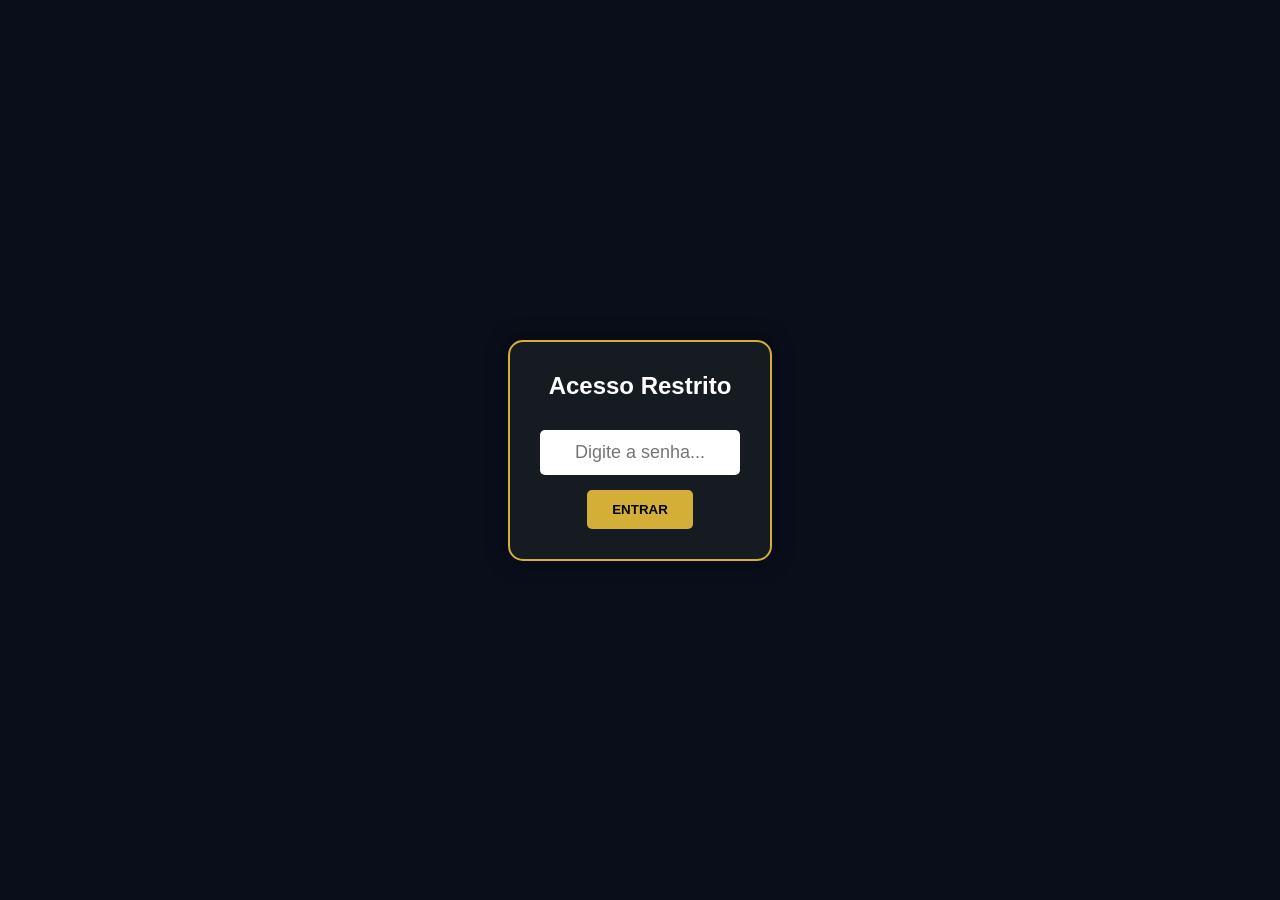
<file: index.html>
<!DOCTYPE html>
<html lang="pt-br">
<head>
    <meta charset="UTF-8">
    <meta name="viewport" content="width=device-width, initial-scale=1.0">
    <title>Instinto Superior - Planos de Expressão</title>

    <link href="https://fonts.googleapis.com/css2?family=Cinzel:wght@400;700&display=swap" rel="stylesheet">

    
<style>

           :root { --gold: #d97a1e; --dark: #000000; --card-bg: #ffffff; --text: #1a1a1a; }
    
* {
    box-sizing: border-box !important;
    margin: 0;
    padding: 0;
}
 

@media print {
    /* Força o "fundo da mesa" a ser branco. 
       Se houver fresta entre as páginas, ela fica invisível. */
    html, body {
        background: #ffffff !important;
        background-color: #ffffff !important;
        -webkit-print-color-adjust: exact !important;
        print-color-adjust: exact !important;
    }


     }
    



@media print {
    .apenas-no-pdf {
        display: block !important;
    }
    .conteudo-travado {
        filter: none !important; /* Remove o desfoque no PDF */
    }
}
@media print {

    @page {
        size: A4;
        margin: 0 ; /* equilíbrio perfeito PDF + impressão */
    }

       /* Esta classe impede que qualquer bloco dentro dela seja cortado ao meio */
    .evitar-corte {
        page-break-inside: avoid !important;
        break-inside: avoid !important;
        display: block;
        width: 100%;
    }



    body {
        background: white !important;
        color: #1a1a1a !important;
        margin: 0;
        padding: 0;
    }



.capa {
    height: 297mm;
    width: 210mm;
    background-color: #ffffff !important;
   
    display: flex;
    flex-direction: column;
    justify-content: center;
    align-items: center;
    position: relative;
    z-index: 1; /* Garante que a camada base existe */
    -webkit-print-color-adjust: exact !important;
    print-color-adjust: exact !important;
}

  .capa h1 { font-size: 45px; margin: 10px 0; }

.logo-capa, .capa-cliente {
    position: relative;
    z-index: 10; /* Força o logo e o texto para a frente de tudo */
    visibility: visible !important;
    display: block !important;
}


    


    .no-print, .container, .btn-pdf, .btn-gerar, input {
        display: none !important;
    }

.relatorio-premium {
    width: 210mm !important;
    max-width: 210mm !important;
    margin: 0 auto !important;
    overflow: visible !important; /* Fundamental para não criar barras de rolagem internas */
    background: #fff;
}

    /* 🔥 CORREÇÃO PRINCIPAL */
    .page {
    width: calc(100% - 2mm);
    margin: 0 auto;
    /* TOPO (40px) | LATERAIS (2mm) | BASE (40px) */
    padding: 40px 2mm 20px 2mm; 
          }

/* Localize este bloco dentro do seu @media print e substitua */
.capa, .capa-transicao {
    height: 297mm !important; /* Força a altura total do papel A4 */
    min-height: 297mm !important; 
   
    margin: 0 !important;
    padding: 0 !important;
    page-break-before: always;
    page-break-after: always;
}

    /* 🔥 EVITA QUEBRAS FEIAS */
    .secao-card,
    .resultado-bloco,
    .container-barra,
    .bloco-potencia {
        page-break-inside: avoid;
        break-inside: avoid;
         max-width: 100%;
    }

    h1, h2, h3 {
        page-break-after: avoid;
    }

    p {
        page-break-inside: avoid;
    }

    /* 🔥 GARANTE CORES */
    * {
        -webkit-print-color-adjust: exact !important;
        print-color-adjust: exact !important;
    }

 }

.nome-usuario {
    width: 100%;             /* Garante que ele ocupe a largura total disponível */
    max-width: 800px;        /* Ou a largura máxima da sua folha PDF */
    margin: 0 auto;          /* Centraliza o bloco na folha */
    text-align: center;      /* Centraliza o texto dentro do bloco */
    word-wrap: break-word;   /* Força a quebra de palavras muito longas */
    overflow-wrap: break-word; 
    white-space: normal;     /* Permite que o texto pule para a linha de baixo */
    display: block;          /* Garante que ele se comporte como um bloco inteiro */
}
    

/* 1. O CONTEÚDO (O que fica por baixo) */
/* O texto que fica atrás continua borrado como você gosta */
.conteudo-travado {
    filter: blur(10px);
    -webkit-filter: blur(10px);
    opacity: 0.5;
    user-select: none;
    pointer-events: none;
}

/* A nova caixa de aviso (totalmente independente e nítida) */
.aviso-trava {
    background: #0a0e1a; /* Cor do seu fundo */
    color: #d4af37;    /* Dourado Instinto Superior */
    border: 2px solid #d4af37;
    padding: 15px;
    border-radius: 8px;
    font-weight: bold;
    text-align: center;
     margin: 10px auto 0 auto; /* Tira o negativo e centraliza */
    position: relative;
    z-index: 9999;
    box-shadow: 0 5px 15px rgba(0,0,0,0.5);
    display: block;
    width: fit-content;
    margin-left: auto;
    margin-right: auto;
}

@media print {
    .conteudo-travado { filter: none !important; opacity: 1 !important; }
    .aviso-trava { display: none !important; }
}

@media print {
    .conteudo-travado { 
        filter: none !important; 
        opacity: 1 !important; 
    }
    .aviso-trava { 
        display: none !important; 
        visibility: hidden !important; /* Reforço extra */
        height: 0 !important;       /* Garante que não ocupe espaço */
        margin: 0 !important;
    }
}
    
        body { font-family: 'Segoe UI', Tahoma, Geneva, Verdana, sans-serif; background: #fff; color: #1a1a1a; margin: 0; padding: 0; display: block;}
        /* Estilo para os Logos */
.logo-capa {
    width: 700px !important; /* Tamanho ideal para uma folha A4 */
    max-width: 90%;          /* Garante que não ultrapasse a margem da folha */
    height: auto !important;  /* Mantém a proporção sem esticar */
    margin: 0 auto 40px auto; /* Centraliza horizontalmente e dá espaço para o nome */
    display: block !important;
}

.capa-cliente {
    width: 100%;
    text-align: center; /* Centraliza o nome e a data */
    margin-top: 20px;
}

.logo-conclusao {
    width: 2000px;
    height: auto;
    margin-top: 0px;
    opacity: 0.9;
}

 html, body {
    width: 100%;
    max-width: 100%;
}   
* {
    box-sizing: border-box;
}    
        /* Container de Entrada */
        .container { width: 210%; max-width: 800px; background: #111; padding: 25px; border-radius: 20px; border: 1px solid #A65F00; margin-top: 30px; box-shadow: 0 0 40px rgba(212, 175, 55, 0.3); margin: 0 auto 30px auto;}
        h1 { color: var(--gold); text-align: center; text-transform: uppercase; letter-spacing: 3px; }
        input { width: 100%; padding: 15px; margin: 10px 0; border-radius: 10px; border: #333; background: #fff; color: #000; font-size: 15px; box-sizing: border-box; }
        .btn-gerar { width: 100%; padding: 20px; background: #A65F00; color: #000; border: none; border-radius: 10px; font-weight: bold; font-size: 20px; cursor: pointer; margin-top: 15px; text-transform: uppercase; }

        /* Estrutura do Relatório */
       .relatorio-premium { 
    width: 100%;
    max-width: none;        /* 🔥 remove limite */
    margin: 25px 0;         /* 🔥 tira centralização */
    background: #ffffff;
}
        
/* Isso limpa bordas fantasmas de elementos comuns que geram riscos */
.secao-card, .resultado-bloco, .page, img {
    border: none !important;
    outline: none !important;
    box-shadow: none !important;
}
/* Estilo para o número da página no PDF */
.page-footer {
    position: fixed;
    bottom: 0;
    right: 0;
    font-size: 10pt;
    color: #827108;
    display: none; /* Esconde na tela do sistema */
}

@media print {
    .page-footer {
        display: block; /* Mostra apenas no PDF/Impressão */
        position: fixed;
        bottom: 10mm;
        right: 10mm;
    }

    /* Truque para o contador de páginas funcionar no corpo */
    body {
        counter-reset: page;
    }
    
    .page-number::after {
        counter-increment: page;
        content: "Página " counter(page);
    }
}



        .btn-pdf { position: fixed; top: 20px; right: 20px; background: #cc0000; color: white; padding: 12px 25px; border-radius: 50px; font-weight: bold; border: none; cursor: pointer; z-index: 1000; box-shadow: 0 4px 15px rgba(0,0,0,0.5); }
.secao-card, .card { 
    border-left: none !important; 
}

.secao-card,
.container-barra,
.resultado-bloco {
    width: 100%;
}
  

    /* ESCONDE O TÍTULO AMARELO ANTIGO EM TODO O RELATÓRIO */
.titulo-topico {
    display: none !important;
}

    /* 2. EXCEÇÃO: Se a página tiver a classe 'mostrar-titulo', o título APARECE */
    .page.mostrar-titulo .titulo-topico {
        display: block !important;
    }    

/* AJUSTE OPCIONAL: DIMINUI O ESPAÇO NO TOPO DA PÁGINA PARA O TEXTO SUBIR */
.page {
    margin-top: 0 !important;
    padding-top: 5px !important;
}
    
.secao-card {
    width: 100% !important; /* Força a ocupar toda a largura da folha */
    margin-left: 0 !important;
    margin-right: 0 !important;
    /* Use padding para o texto não colar na borda, em vez de margin lateral */
    padding: 20px 15px !important; 
    position: relative;
}
        .titulo-topico {   text-align: center; font-size: 24px; color: #000; text-transform: uppercase; border-bottom: 2px solid #eee; padding-bottom: 10px; margin-bottom: 10px; }
        .intro-texto { font-style: arial; color: #333; font-size: 24px; margin-bottom: 5px; white-space: pre-line; border-bottom: 1px solid #BDBDBD; padding-bottom: 15px; }
        .texto-res { line-height: 1.6; font-size: 20px; white-space: pre-line; }
        
        /* Gráficos dentro do card */
        .barra-vermelha { height: 14px; background: #ddd; border-radius: 7px; overflow: hidden; margin-top: 5px; }
        .progresso-vermelho { height: 100%; background: linear-gradient(90deg, #ff9999, #cc0000); }
        .card-necessidades { background: #fdf5e6; padding: 20px; border-radius: 4px; border-left: 12px solid #ffffff; margin-top: 10px; }
       /* ESSENCIAL: Faz as cores das barras aparecerem no PDF/PWA */
        * { -webkit-print-color-adjust: exact !important; print-color-adjust: exact !important; }


/* Estilo das Abas de Planos */
.tabs-planos { display: flex; justify-content: center; gap: 5px; margin-bottom: 20px; flex-wrap: wrap; }
.tab-btn { 
    padding: 10px 15px; border: 1px solid #827108; background: #fff; color: #827108; 
    cursor: pointer; font-weight: bold; text-transform: uppercase; font-size: 12px; border-radius: 4px; transition: 0.3s;
}
.tab-btn.active { background: #827108; color: #fff; }
.tab-content { display: none; animation: fadeIn 0.5s; }
.tab-content.active { display: block; }
@keyframes fadeIn { from { opacity: 0; } to { opacity: 1; } }






.separador-luxo {
    /* Espaçamento e Quebra de Página */
    margin: 80px auto 40px auto;
    page-break-before: always;
    width: 100%;
    display: flex;
    justify-content: center;
}

.separador-luxo .caixa-interna {
    position: relative;
    width: 110%;
    height: 110px;

    /* FUNDO COM PROFUNDIDADE (PRETO + AZUL PETRÓLEO) */
    background: linear-gradient(180deg, #d97a1e 0%, #d97a1e 100%);

    /* ESPIRAIS SUAVES (EFEITO LUXO) */
    background-image:
        radial-gradient(circle at 50% 100%, rgba(212,175,55,0.06) 10%, #d97a1e),
        radial-gradient(circle at 50% 0%, rgba(212,175,55,0.04) 10%, #d97a1e);
    background-size: 120px 60px;

    /* BORDA MAIS NOBRE */
    border-top: 3px solid #c57a1a;
    border-bottom: 3px solid #c57a1a;

    border-radius: 6px;

    /* SOMBRA MAIS PROFUNDA */
    box-shadow:
        0 15px 30px rgba(0,0,0,0.5),
        inset 0 0 80px rgba(0,0,0,0.7);

    /* CENTRALIZAÇÃO */
    display: flex;
    justify-content: center;
    align-items: center;
    text-align: center;
}

/* VINHETA INTERNA (EFEITO PREMIUM) */
.separador-luxo .caixa-interna::after {
    content: "";
    position: absolute;
    inset: 0;
    background: radial-gradient(circle at center, transparent 40%, rgba(0,0,0,0.3));
    pointer-events: none;
}

.separador-luxo h2 {
    color: #ffffff !important;
    font-size: 1.8rem !important;
    text-transform: uppercase !important;
    letter-spacing: 5px !important;
    margin: 0 !important;
    padding: 0 !important;
    font-family: 'Times New Roman', serif !important;
    font-weight: bold !important;

    /* GLOW CONTROLADO */
    text-shadow:
        0 0 5px rgba(217,122,30,0.6),
        0 0 15px rgba(217,122,30,0.3);

    line-height: 1;
}

        /* PADRÃO PARA TODAS AS INTRODUÇÕES */
    .intro-texto, .intro-secao {
        font-size: 18px !important; /* Tamanho fixo para todas */
        line-height: 1 !important;
        color: #111 !important;
        text-align: justify !important;
        margin-bottom: 10px !important;
        border-bottom: none !important;
        font-family: 'Arial', sans-serif; /* Ou a fonte de sua preferência */
        font-style: arial;
    }

    /* PADRÃO PARA TODOS OS RESULTADOS (CONTEÚDO BRUTO) */
    .texto-res {
        font-size: 18px !important; /* Um pouquinho maior que a intro para dar peso */
        line-height: 1 !important;
         text-indent: 1.5em; /* Faz o recuo na primeira linha do parágrafo */
        color: #000 !important;
        text-align: justify !important;
        margin-bottom: 15px !important;
       border-bottom: none !important;
     border: none !important;
 
        }

    /* FORÇAR PARÁGRAFOS DENTRO DOS RESULTADOS */
    .texto-res p, .intro-texto p {
        font-size: 18px !important; /* Herda o tamanho da classe pai */
        margin-bottom: 5px !important;
    }

.pula-pagina { 
    page-break-before: always !important; 
    break-before: page !important; 
}

h3 {
     
    font-size: 22px !important; 
    color: #d97a1e !important;

    -webkit-text-stroke: 0.5px #d97a1e;

    text-decoration: none !important;

    font-family: 'Cormorant Garamond', serif !important;
    font-weight: 600;

    text-transform: uppercase;

    letter-spacing: 0.5px; /* mais compacto */
    margin-bottom: 8px; /* aproxima do texto */
line-height: 1.1;
    display: block;
}
    

input {
    outline: none !important; /* Tira o traço de seleção ao clicar */
    box-shadow: none !important; /* Tira sombras que o celular cria */
    border: 1px solid #A65F00; /* Mantém apenas a sua borda dourada */
    -webkit-appearance: none; /* Remove estética padrão do iPhone/Android */
}

/* Isso remove aquele destaque azul/cinza que o celular coloca ao focar */
input:focus {
    border: none !important;
    background-color: #fff;
}    

@media print {
    /* Define as regras para a folha física */
    @page {
        margin: 1.5cm; /* Margem de segurança para não cortar o texto */
        
        /* Cria o contador de páginas no topo à direita */
        @top-right {
            content: "Página " counter(page);
            font-family: 'Cinzel', serif;
            font-size: 10pt;
            color: #827108;
            font-weight: bold;
        }
    }

    /* Garante que o contador seja reiniciado na capa, se necessário */
    body {
        counter-reset: page;
    }
}

@media print {
    .grupo-respostas-bloco {
        display: block;
        width: 100%;
        page-break-before: always !important; /* Força o pulo antes de começar o grupo */
    }
    
    /* Remove o pulo individual das respostas para elas não separarem */
    .grupo-respostas-bloco .texto-res {
        page-break-before: auto !important; 
        margin-bottom: 20px;
    }
}
    

 @media print {
    /* Regra específica só para a PRIMEIRA página */
    @page :first {
        @top-right {
            content: ""; /* Deixa vazio o topo da primeira página */
        }
    }
}  
    
@media print {
    /* 1. Criamos um "reset" para as capas de transição */
    .capa, .capa-transicao {
        page-break-before: always !important;
        page-break-after: always !important;
        /* Força a capa a ignorar as margens padrão do PDF para ocupar a folha toda */
        margin: 0 !important; 
        padding: 0 !important;
        height: 297mm !important;
    }

    /* 2. Removemos o cabeçalho/rodapé (incluindo numeração) nestas páginas específicas */
    /* Nota: Como o CSS padrão não permite selecionar @page por classe de elemento, 
       usamos o truque de esconder qualquer elemento que renderize a numeração 
       ou forçamos uma margem que "jogue" o número para fora se ele estiver no corpo. */

    .capa-transicao {
        /* Se você estiver usando um elemento HTML para simular a numeração, 
           garanta que ele tenha uma classe como '.numero-pagina' e use: */
        counter-increment: none !important; 
    }

    /* 3. A regra de ouro para PDFs modernos (Chrome/Edge):
       Isso remove os cabeçalhos e rodapés automáticos do navegador (Data, Título e URL) */
    @page {
        margin: 1.5cm; /* Margem padrão para páginas de conteúdo */
    }

    /* Definimos que a PRIMEIRA página e qualquer página com a classe capa/transição 
       não deve exibir os seletores de margem que contêm o contador */
    
    .capa, .capa-transicao {
        /* Isso garante que o conteúdo da capa cubra qualquer elemento de numeração 
           que o navegador tente inserir por baixo */
        position: relative;
        z-index: 9999;
        background-color: #0f2a36 !important;
    }
}
    
  @media print {
    /* Esconde o container do cronômetro e mensagens de trava pelo ID */
    #status-acesso, 
    #label-tempo, 
    #timer, 
    #msg-trava {
        display: none !important;
        visibility: hidden !important;
        height: 0 !important;
        margin: 0 !important;
        padding: 0 !important;
    }
}  





/* Na tela (Relatório), mostramos o Player e escondemos o Botão de Link */
.botao-pdf-link { display: none !important; }
.player-relatorio { display: flex !important; }

/* No PDF (Impressão), invertemos tudo */
@media print {
    .botao-pdf-link { display: flex !important; }
    .player-relatorio { display: none !important; }
    
    /* Garante que o fundo da capa não suma no PDF */
    .capa-transicao { -webkit-print-color-adjust: exact; print-color-adjust: exact; }
}
    
/* Mata qualquer borda azul de links ou elementos focados */
:focus { outline: none !important; }
a, img, audio { border: none !important; outline: none !important; text-decoration: none !important; }


.video-introducao {
    width: 100%;
    max-width: 800px; /* Mesma largura do seu container para alinhar */
    margin: 0 auto 20px auto; /* Centraliza e dá espaço para o formulário */
    border-radius: 20px;
    overflow: hidden; /* Garante que o vídeo siga o arredondamento */
    box-shadow: 0 10px 30px rgba(0,0,0,0.5);
}

.video-introducao video {
    display: block;
    border: 2px solid #A65F00; /* Um detalhe em dourado/bronze como no seu botão */
}
    
.video-wrapper {
    width: 100%;
    margin-bottom: 20px; /* Espaço entre o vídeo e o título/campos */
    border-radius: 12px;
    overflow: hidden;
    border: 1px solid var(--gold); /* Borda fina acompanhando sua cor principal */
    background-color: #000;
}

.video-wrapper video {
    display: block;
    outline: none;
}



@media print {
    /* Esconde o vídeo e o container de entrada para não atrapalhar o PDF */
    .video-wrapper, 
    .container, 
    #videoExplicativo {
        display: none !important;
    }

    /* Garante que o relatório possa fluir por várias páginas */
    .relatorio-premium {
        display: block !important;
        position: static !important;
        overflow: visible !important;
    }
}

.btn-video-toggle {
    width: 100%;
    padding: 12px 20px;
    background: linear-gradient(135deg, #A65F00 0%, #FFD700 100%);
    color: #fff;
    border: none;
    border-radius: 12px;
    cursor: pointer;
    font-weight: bold;
    font-size: 16px;
    display: flex;
    justify-content: space-between;
    align-items: center;
    transition: all 0.3s ease;
    box-shadow: 0 4px 15px rgba(166, 95, 0, 0.3);
    margin-bottom: 10px;
}

.btn-video-toggle:hover {
    transform: translateY(-2px);
    box-shadow: 0 6px 20px rgba(166, 95, 0, 0.4);
}

.btn-video-toggle .seta {
    transition: transform 0.3s ease;
}

.btn-video-toggle.ativo .seta {
    transform: rotate(180deg);
}

/* Garante que o botão também suma na impressão */
@media print {
    .btn-video-toggle {
        display: none !important;
    }
}




/* Garante que cada ano ocupe seu espaço e não suba nos outros */
.secao-card {
    display: block;
    width: 100%;
    clear: both;
    position: relative;
    margin-bottom: 40px;
    break-inside: avoid; /* Evita que o ciclo seja cortado entre duas páginas */
}

/* Força a quebra de página a cada X anos se desejar, ou apenas limpa o fluxo */
.evitar-corte {
    page-break-inside: avoid;
    break-inside: avoid;
}


/* 1. Força o relatório a crescer infinitamente sem encurtar */
.relatorio-premium {
    width: 210mm !important;
    max-width: 210mm !important;
    margin: 0 auto !important;
    display: block !important; /* Mude de flex para block */
    height: auto !important;   /* Deixe a altura livre */
    overflow: visible !important; 
    position: relative !important;
}

/* 2. Corrige o problema dos anos "subirem" ou sumirem */
.secao-card {
    display: block !important;
    width: 100% !important;
    clear: both !important;   /* Limpa o fluxo para o próximo ano não subir */
    position: relative !important;
    padding: 30px !important;
    margin-bottom: 20px !important;
    background: #ffffff !important;
    page-break-inside: avoid !important; /* Não deixa um ano quebrar no meio */
    break-inside: avoid !important;
}

/* 3. Evita que o container master limite o tamanho */
.container-master {
    height: auto !important;
    min-height: 100% !important;
    display: block !important;
}    


/* Tela de Bloqueio */
#trava-senha {
    position: fixed;
    top: 0;
    left: 0;
    width: 100%;
    height: 100%;
    background-color: #0a0e1a;
    display: flex;
    flex-direction: column;
    align-items: center;
    justify-content: center;
    z-index: 10000;
    font-family: sans-serif;
}

.caixa-senha {
    background: #161b22;
    padding: 30px;
    border-radius: 15px;
    border: 2px solid #d4af37;
    text-align: center;
    box-shadow: 0 0 20px rgba(0,0,0,0.5);
}

.caixa-senha input {
    padding: 12px;
    font-size: 18px;
    border-radius: 5px;
    border: none;
    margin-bottom: 15px;
    width: 200px;
    text-align: center;
}

.caixa-senha button {
    background: #d4af37;
    color: black;
    border: none;
    padding: 12px 25px;
    font-weight: bold;
    border-radius: 5px;
    cursor: pointer;
}

    

    
    </style>

   
</head>
<body>

<!-- HTML da Tela de Senha -->
<div id="trava-senha">
    <div class="caixa-senha">
        <h2 style="color: white; margin-bottom: 20px;">Acesso Restrito</h2>
        <input type="password" id="campo-senha" placeholder="Digite a senha...">
        <br>
        <button onclick="verificarSenha()">ENTRAR</button>
        <p id="erro-senha" style="color: #ff4444; margin-top: 10px; display: none;">Senha incorreta!</p>
    </div>
</div>

    
<div class="container">
    <button type="button" id="btnVideo" class="btn-video-toggle">
        <span>🎥 Assistir Vídeo Introdutório</span>
        <i class="seta">▼</i>
    </button>

    <div id="wrapperVideo" class="video-wrapper" style="display: none; margin-top: 10px;">
        <video id="videoExplicativo" width="100%" controls poster="https://hemricciinstintosuperior-rcci.github.io/Trabalho_venda_Numerologia/INSTINTOFOTOO.png">
            <source src="https://hemricciinstintosuperior-rcci.github.io/Trabalho_venda_Numerologia/introducao.mp4" type="video/mp4">
            Seu navegador não suporta vídeos.
        </video>
    </div>

    
        <h1>Planos de Expressão</h1>
     <input type="text" id="nome" placeholder="NOME COMPLETO IGUAL CERTIDÃO" >
       <input type="text" id="data" placeholder="DD/MM/AAAA" maxlength="10" onInput="this.value = this.value.replace(/\D/g, '').replace(/^(\d{2})(\d)/, '$1/$2').replace(/^(\d{2})\/(\d{2})(\d)/, '$1/$2/$3');">  
     <input type="text" id="nomeSocial" placeholder="COMO PREFERE SER CHAMADO? (OPCIONAL)"> 
        
          
    
        <button class="btn-gerar" onclick="gerarMapaCompleto()">GERAR O MAPA</button>
    </div>

    <div id="resultado" style="width: 100%;"></div>
   <script src="textos.js"></script>

    <script>
        const tabela = { A:1, J:1, I:1, Q:1, Y:1, B:2, K:2, R:2, C:3, G:3, L:3, S:3, D:4, M:4, T:4, E:5, H:5, N:5, U:6, V:6, W:6, X:6, Ç:6, O:7, Z:7, F:8, P:8 };
        const vogais = ["A","E","I","O","U","Y"];
    // Títulos amigáveis para cada estrutura
    const titulosEstrutura = {
        "FMMM": "Ponto de Equilíbrio",
        "FFMM": "Dualidade de Potência",
        "FFFM": "Tripé de Sustentação Ampla",
        "FMMf": "Equilíbrio com Ponto de Resgate",
        "Ffff": "Estrutura de Especialização",
        "FFff": "Binário de Extremos",
        "FMff": "Pico de Transição Dinâmica"
    };
const mapaMatriz = { A:1,I:1,Q:1,J:1,Y:1, B:2,K:2,R:2, C:3,G:3,L:3,S:3, D:4,M:4,T:4, E:5,H:5,N:5, U:6,V:6,W:6,X:6,Ç:6, O:7,Z:7, F:8,P:8 };
   
// Tabelas para o Plano de Expressão
const tabelaExpressao = {
    'E':'criativo','W':'indeciso','D':'neutro','M':'neutro',
    'A':'criativo','H':'indeciso','J':'indeciso','N':'indeciso','P':'indeciso','G':'neutro','L':'neutro',
    'I':'criativo','O':'criativo','R':'criativo','Z':'criativo','B':'indeciso','S':'indeciso','T':'indeciso','X':'indeciso',
    'K':'criativo','F':'indeciso','Q':'indeciso','U':'indeciso','Y':'indeciso','C':'neutro','V':'neutro'
};

const gruposPlanos = { 
    fisico: ["E","W","D","M"], 
    mental: ["A","H","J","N","P","G","L"], 
    emocional: ["I","O","R","Z","B","S","T","X"], 
    intuitivo: ["K","F","Q","U","Y","C","V"] 
};

const coresPlanos = { fisico: "#ff4d4d", mental: "#4da6ff", emocional: "#33cc66", intuitivo: "#ffd633" };

function calcularValorLetra(letra) {
    const base = letra.normalize("NFD")[0].toUpperCase();
    const valorBase = tabela[base] || 0;
    if (!valorBase) return 0;

    let soma = 0, mult = 1, norm = letra.normalize("NFD");

    for (let i = 1; i < norm.length; i++) {
        const c = norm[i];
        
        if (c === "\u0301") soma += 2;          
        else if (c === "\u0302") soma += 7;     
        else if (c === "\u0303") soma += 3;     
        else if (c === "\u0327") soma += 3;     
        else if (c === "\u030a") soma += 7;     
        else if (c === "\u0300" || c === "\u0308") mult *= 2; 
    }

    if (letra.includes("'")) {
        soma += 2;
    }

    // AQUI ESTAVA O PROBLEMA:
    // Você precisa envolver o cálculo final na função reduzir()
    let resultadoFinal = (valorBase + soma) * mult;
    
    return reduzir(resultadoFinal); 
} 
 
function valorLetraMatriz(l){
    let n = l.normalize("NFD");
    let v = mapaMatriz[n[0].toUpperCase()] ?? 0;
    let s = 0;

    // Lógica de acentos (Soma)
    if (n.includes("\u0301")) s = 2;          // Agudo
    else if (n.includes("\u0302")) s = 7;     // Circunflexo
    else if (n.includes("\u0303")) s = 3;     // Til
    else if (n.includes("\u0327")) s = 3;     // Cedilha
    else if (n.includes("\u030a")) s = 7;     // Grau (°)
    else if (l.includes("'")) s = 2;          // Apóstrofo

    // Lógica de multiplicadores (Grave ou Trema)
    return (v + s) * (n.includes("\u0300") || n.includes("\u0308") ? 2 : 1);
}
        
function mascaraData(campo) {
    let v = campo.value.replace(/\D/g, ""); // Remove tudo que não é número
    if (v.length > 8) v = v.substring(0, 8);
    
    // Adiciona as barras conforme digita
    if (v.length > 2 && v.length <= 4) {
        v = v.replace(/^(\d{2})(\d)/, "$1/$2");
    } else if (v.length > 4) {
        v = v.replace(/^(\d{2})(\d{2})(\d)/, "$1/$2/$3");
    }
    campo.value = v;
}

function tratarNomeParaCalculo(nome) {
    if (!nome) return "";

const particulas = [
    // Português e Espanhol
    'de', 'da', 'do', 'das', 'dos', 'del', 'de la', 'de las', 'de lo', 'de los', 'y', 'e',
    
    // Italiano (Muitas variações com apóstrofo)
    'di', 'da', 'degli', 'dei', 'de', 'dall', 'dalla', 'dallo', 'dai', 'dagli', 'delle', 'delli', 'lo', 'la',
    
    // Francês
    'du', 'des', 'le', 'la', 'l', 'de la', 'de l', 'd',
    
    // Alemão e Holandês (Comuns em sobrenomes do sul do Brasil)
    'von', 'van', 'vander', 'vanden', 'vane', 'vom', 'zu', 'zur', 'zum', 'auf', 'der',
    
    // Inglês/Escocês/Irlandês (Aglutinados ou prefixos)
    'mac', 'mc', 'st', 'saint', 'o',
    
    // Árabe (Muito comum em nomes brasileiros de origem libanesa/síria)
    'al', 'el', 'bin', 'ben', 'abd'
];

    let nomeProcessado = nome.trim(); // Mantém as maiúsculas originais

    particulas.forEach(p => {
        // O segredo está na flag 'gi' da RegExp:
        // 'g' = global (todas as vezes que aparecer)
        // 'i' = insensitive (ignora se é maiúsculo ou minúsculo)
        const regexEspaco = new RegExp('\\b' + p + '\\s+', 'gi');
        
        // Usamos uma função no replace para manter a escrita original da partícula
        // mas remover o espaço que vem depois dela
        nomeProcessado = nomeProcessado.replace(regexEspaco, (match) => {
            return match.trim(); // Remove o espaço, mantendo a partícula como foi digitada
        });
    });

    return nomeProcessado;
}
  // Função de Redução Pura (Para usar onde NÃO pode ter 11/22/33)
function reduzirPuro(n) {
    let num = Number(n);
    while (num > 9) {
        num = num.toString().split('').reduce((a, b) => parseInt(a) + parseInt(b), 0);
    }
    return num;
}
       
function gerarPiramide(nome){
    let base = [];
    for(let l of nome.toUpperCase()){ if(l !== " "){ let v = valorLetraMatriz(l); if(v) base.push(v); } }
    let linhas = [base];
    while(base.length > 1){
        let nova = [];
        for(let i=0; i<base.length-1; i++){
            let soma = base[i] + base[i+1];
            while(soma > 9) soma = soma.toString().split('').reduce((a,b)=>+a + +b, 0);
            nova.push(soma);
        }
        linhas.push(nova);
        base = nova;
    }
    return linhas;
}

   

// Adicione esta função para o código saber agrupar os números de 2 em 2
function topo(base) {
    let arcanos = [];
    for (let i = 0; i < base.length - 1; i++) {
        arcanos.push(parseInt("" + base[i] + base[i + 1]));
    }
    return arcanos;
}        

function detectarNegativas(linhas) {
    let detalhes = [];
    let pos = [];
    let numsSet = new Set();

    linhas.forEach((linha, i) => {
        let j = 0;
        while (j < linha.length) {
            let num = linha[j];
            let cont = 1;
            while (j + cont < linha.length && linha[j + cont] === num) { cont++; }

            if (cont >= 3) {
                numsSet.add(num);
                // Calcula o deslocamento (offset) para alinhar com as colunas do topo
                let offset = Math.floor(i / 2); 
                detalhes.push({
                    numero: num,
                    colunaInicio: j + offset,
                    repeticoes: cont,
                    linha: i
                });
                for (let k = j; k < j + cont; k++) pos.push({ l: i, c: k });
                j += cont;
            } else { j++; }
        }
    });
    return { pos, nums: [...numsSet], detalhes };
}

function calcularDatasVigenciaNegativa(dataNascStr, idadeInicio, duracaoTotal) {
    let partes = dataNascStr.split("/");
    // Assume formato DD/MM/AAAA do seu input atual
    let dataBase = new Date(parseInt(partes[2]), parseInt(partes[1]) - 1, parseInt(partes[0]));

    let dataIni = new Date(dataBase);
    dataIni.setFullYear(dataIni.getFullYear() + idadeInicio);
    
    let dataFim = new Date(dataIni);
    dataFim.setFullYear(dataFim.getFullYear() + duracaoTotal);

    return {
        ini: dataIni.toLocaleDateString('pt-BR'),
        fim: dataFim.toLocaleDateString('pt-BR')
    };
}        

 // Detecta cada triângulo de 9 individualmente (Financeiro)
function detectarFinanceirasIndependentes(linhas) {
    let encontrados = [];
    // Percorre até a penúltima linha (porque o triângulo precisa de uma linha abaixo)
    for (let i = 0; i < linhas.length - 1; i++) {
        for (let j = 0; j < linhas[i].length - 1; j++) {
            
            // CONDIÇÃO REAL: Encontrou dois 99 lado a lado?
            if (linhas[i][j] === 9 && linhas[i][j + 1] === 9) {
                
                // Agora verifica se EXATAMENTE abaixo do primeiro 9 existe outro 9
                // Na pirâmide, o número abaixo de linhas[i][j] fica em linhas[i+1][j]
                if (linhas[i + 1][j] === 9) {
                    let offset = Math.floor(i / 2);
                    encontrados.push({
                        colunaInicio: j + offset,
                        repeticoes: 2, 
                        linha: i
                    });
                }
            }
        }
    }
    return encontrados;
}
// Detecta cada sequência especial de 3 dígitos individualmente
function detectarEspeciaisIndependentes(linhas) {
    let encontrados = [];
    const bancoEsp = textos.SeqEspeciais || {};
    linhas.forEach((linha, i) => {
        for (let j = 0; j < linha.length - 2; j++) {
            let seq = "" + linha[j] + linha[j + 1] + linha[j + 2];
            if (bancoEsp[seq]) {
                let offset = Math.floor(i / 2);
                encontrados.push({
                    numero: seq,
                    colunaInicio: j + offset,
                    repeticoes: 3,
                    linha: i
                });
            }
        }
    });
    return encontrados;
}       
        
 function gerarBlocoPotenciasNumericas(baseNumerica) {
    // A função topo() já existe no seu código e faz o parseInt(base[i] + base[i+1])
    const potencias = topo(baseNumerica); 
    
    let html = `
        <div class="secao-card" style="border-top: 2px solid #827108; margin-top: 20px; padding-top: 20px;">
            <h2 class="titulo-topico" style="color: #827108; text-align: center;">⚡ Potências Numéricas</h2>
            <div style="display: flex; flex-wrap: wrap; justify-content: center; gap: 10px; margin-bottom: 20px;">
                ${potencias.map(p => `<span style="background: #827108; color: white; padding: 5px 12px; border-radius: 20px; font-weight: bold;">${p}</span>`).join('')}
            </div>
            <div class="lista-textos-potencias">
    `;

    potencias.forEach(p => {
        // Busca no seu textos.js a chave textosPotencias[p]
        const interpretacao = (window.textosPotencias && window.textosPotencias[p]) 
                              ? window.textosPotencias[p] 
                              : `A vibração da Potência ${p} traz uma energia específica para sua matriz quântica.`;
        
        html += `
            <div class="item-potencia" style="margin-bottom: 15px; text-align: left;">
                <b style="color: #827108; font-size: 1.1em;">Potência ${p}:</b>
                <div class="texto-res">${aplicarFiltroTexto(interpretacao)}</div>
            </div>
        `;
    });

    html += `</div></div>`;
    return html;
}       
// DICIONÁRIO DE EXIBIÇÃO PREMIUM (Tradução da Lógica para o Relatório)
const nomesExibicao = {
    "dia": "Vibração do Dia de Nascimento",
    "comportamento": "Tendências de Comportamento",
    "motivacao": "Sua Motivação ",
    "influencia": "Sua Aparencia e Influência ",
    "Personalidade": "Sua Personalidade de Impacto Real",
    "CaminhodeVida": "Caminho de Vida e Destino",
    "Propósito": "Missão, Objetivo ou Propósito",
    "Maturidade": "Sua Fase de Maturidade",
    "Relacionamento": "Seu Número de Relacionamento",
    "anoPessoal": " Seu Ano Pessoal ",
    "essencia": "A Essência da sua Alma",
    "talento": "Talento ou habilidade Oculta",
    "equilibrio": "Pilar de Equilíbrio Emocional",
    "inclinacoes": "Suas Inclinações Ocultas",
    "subconsciente": "Seu Mecanismo do Subconsciente",
    "ciclos": "Ciclos De Vida",
    "momento": "Tomada de decisões",
     "desafios": "Desafios de Personalidade",   
      "Conclusao": "Conclusão"   
};

function calcularNumerologia(valor, aceitaMestre = true) {
    let num = parseInt(valor);
    if (isNaN(num)) return 0;

    // Criamos um array com todos os potenciais que você deseja preservar
    const mestresSoberanos = [11, 22, 33, 44, 55, 66, 77, 88, 99];

    while (num > 9) {
        // Se aceitaMestre for true e o número estiver na nossa lista de soberanos, ele para a redução
        if (aceitaMestre && mestresSoberanos.includes(num)) {
            break;
        }
        num = String(num).split('').reduce((acc, curr) => acc + parseInt(curr), 0);
    }
    return num;
}
        
 // 1. Função que soma a data dígito por dígito (Linear)
function calcularCVLinear(dia, mes, ano) {
    let dataCompleta = dia.toString() + mes.toString() + ano.toString();
    let somaTotal = 0;
    for (let i = 0; i < dataCompleta.length; i++) {
        let digito = parseInt(dataCompleta[i]);
        if (!isNaN(digito)) somaTotal += digito;
    }
    return reduzirRespeitandoMestres(somaTotal);
}

function reduzirRespeitandoMestres(num) {
    const mestresSoberanos = [11, 22, 33, 44, 55, 66, 77, 88, 99];
    
    // Enquanto for maior que 9 e não for um dos nossos números de intensidade
    while (num > 9 && !mestresSoberanos.includes(num)) {
        num = num.toString().split('').reduce((acc, curr) => acc + parseInt(curr), 0);
    }
    return num;
}
        
    function reduzir(n) {
    if (!n || n === 0) return 0;
    
    // Converte para string e remove sinais ou pontos
    let num = n.toString().replace(/\D/g, "");
    
    // Enquanto o número for maior que 9 e NÃO for um Número Mestre (11, 22)
    // Se você NÃO quiser usar números mestres, remova: && num != "11" && num != "22"
    while (num.length > 1 && num !== "11" && num !== "22") {
        num = num.split("")
                 .reduce((acc, curr) => acc + parseInt(curr), 0)
                 .toString();
    }
    
    return parseInt(num);
}

        
      function descobrirPlano(letra) { 
    if (!letra) return "físico"; 
    const letraBase = letra.normalize("NFD")[0].toUpperCase();
    for (let p in gruposPlanos) {
        if (gruposPlanos[p].includes(letraBase)) return p;
    }
    return null;
}



function aplicarFiltroTexto(texto) {
    if (!texto || typeof texto !== 'string') {
        return ""; 
    }

    // 1. Captura os valores dos inputs
    const nomeSocial = document.getElementById("nomeSocial").value.trim();
    const nomeCompleto = document.getElementById("nome").value.trim();
    
    let pNome = "";

    // 2. Lógica de Prioridade com extração do primeiro nome:
    if (nomeSocial !== "") {
        // Pega apenas o primeiro nome do campo Nome Social
        pNome = nomeSocial.split(/\s+/)[0];
    } else if (nomeCompleto !== "") {
        // Pega apenas o primeiro nome do campo Nome Completo
        pNome = nomeCompleto.split(/\s+/)[0];
    } else {
        // Valor padrão caso ambos estejam vazios
        pNome = "MASCULINO-FEMININO-NEUTRO";
    }

    // 3. Aplica a substituição no texto com a tag strong
    return texto.replace(/MASCULINO-FEMININO-NEUTRO/gi, `<strong>${pNome}</strong>`);
}

function aplicarFiltroNomeComposto(texto) {
    // Se o texto não existir, for nulo ou não for uma string, retorna vazio
    if (!texto || typeof texto !== 'string') {
        return ""; 
    }

    // Pega o valor do input, remove espaços inúteis e divide por espaços
    let partesNome = document.getElementById("nome").value.trim().split(/\s+/);
    
    // Pega os dois primeiros elementos e junta com um espaço
    // Se só houver um nome, o join lidará com isso graciosamente
    let pNome = partesNome.slice(0, 2).join(' ') || "MASCULINO-FEMININO-NEUTRO";

    // Retorna o texto substituindo a tag pelo nome em negrito
    return texto.replace(/MASCULINO-FEMININO-NEUTRO/gi, `<strong>${pNome}</strong>`);
}
        
// Função para calcular o Desejo Oculto usando a SUA 'tabela' Cabalística
function calcularDesejoOculto(nome) {
    const contagem = {};
    // Limpa o nome e deixa em maiúsculo para bater com a sua const tabela
    const nomeLimpo = nome.normalize("NFD").replace(/[\u0300-\u036f]/g, "").toUpperCase();
    
    for (let letra of nomeLimpo) {
        if (tabela[letra]) { // AQUI: Usando o nome exato da sua constante
            const num = tabela[letra];
            contagem[num] = (contagem[num] || 0) + 1;
        }
    }
    
    let maxRepeticoes = 0;
    let numeroDesejo = 0;
    for (const n in contagem) {
        if (contagem[n] > maxRepeticoes) {
            maxRepeticoes = contagem[n];
            numeroDesejo = n;
        }
    }
    return { numero: numeroDesejo, qtd: maxRepeticoes };
}



        
function calcularIntensidadeAtributo(nums, resultados, faltantes, nomeRaw, d3, regenteMatriz, negativasMatriz, vibPlano, statusPlano, dominantePerfil, planoAtual,desejoOculto) {
    let nota = 5.5; 

    // MOTOR DE STATUS
    if (statusPlano === "forte") nota += 2.18; 
    else if (statusPlano === "medio") nota += 1.53;
    else if (statusPlano === "fraco") nota -= 2.13;

    // MODULAÇÃO POR PERFIL
    const perfil = (dominantePerfil || "neutro").toLowerCase();
    if (perfil === "criativo") nota += 1.33;
    else if (perfil === "neutro") nota += 1.25;
    else if (perfil === "indeciso") nota -= 1.23;

    // DNA E SOMBRAS
    let dnaPositivo = [
        resultados.motivacao, resultados.Personalidade, resultados.influencia, 
        resultados.comportamento, resultados.CaminhodeVida, resultados.Propósito, 
        resultados.subconsciente, resultados.dia, resultados.equilibrio, 
        resultados.talento, resultados.essencia,resultados.talentosEspeciais, regenteMatriz];
    
    let sombras = [resultados.deficitRecorrente, d3].concat(resultados.deficitsOcultos || [], negativasMatriz);

    // TABELA DE PONTOS (Normalizada internamente para evitar o erro de leitura)
    const tabelaPontos = {
        "fisico": { "criativo": [5], "indeciso": [6], "neutro": [4] },
        "mental": { "criativo": [1], "indeciso": [1, 5, 8], "neutro": [3] },
        "emocional": { "criativo": [1, 7, 2], "indeciso": [2, 3, 4, 6] },
        "intuitivo": { "criativo": [2], "indeciso": [6, 8, 1], "neutro": [3, 6] }
    };

    // Normaliza o nome do plano para minúsculo e sem acento para ler a tabela acima
    const planoBusca = planoAtual.toLowerCase().normalize("NFD").replace(/[\u0300-\u036f]/g, "");

    nums.forEach(n => {
        let pesoDNA = 0.8;
        
        // Verifica ressonância no perfil (Usando a chave normalizada)
        if (tabelaPontos[planoBusca] && tabelaPontos[planoBusca][perfil] && tabelaPontos[planoBusca][perfil].includes(n)) {
            nota += 1.0;
        }

        if (n === vibPlano && statusPlano !== "fraco") nota += 1.0;

        nota += (dnaPositivo.filter(num => num === n).length * pesoDNA);
        nota -= (sombras.filter(num => num === n).length * 1.5);
        
        if (faltantes.includes(n.toString()) || faltantes.includes(Number(n))) {
            nota -= 1.2;
        }
    });

    return Math.min(Math.max(nota, 1.78), 9.87);
}
// --- NOVO MOTOR DE GRÁFICOS DINÂMICOS (PLANOS DE EXPRESSÃO) ---

function calcularIntensidadeMomento(configAtributo, res, faltantes, nomeRaw, d3, regenteMatriz, negativasMatriz, vibPlano, statusPlano, dominantePerfil, planoAtual, idadeCronologica, fim1, fim2) {
    
    // 1. NOTA BASE (O que ele trouxe ao nascer)
    let nota = calcularIntensidadeAtributo(configAtributo.nums, res, faltantes, nomeRaw, d3, regenteMatriz, negativasMatriz, vibPlano, statusPlano, dominantePerfil, planoAtual);

    // 2. MODIFICADORES DE TEMPO (O "CLIMA" ATUAL)
    const anoP = res.anoPessoal;
    const desafioPrincipal = d3; // Aqui usamos o d3 que vem do parâmetro (sem redeclarar)
    
    // --- LÓGICA AUTOMÁTICA DE CICLOS POR IDADE ---
    let cicloAtivo, momentoAtivo, desafioTemporarioAtivo;

    if (idadeCronologica <= fim1) {
        // Fase 1
        cicloAtivo = res.ciclos[1];
        momentoAtivo = res.momentos[1];
        desafioTemporarioAtivo = res.desafios[1];
    } else if (idadeCronologica <= fim2) {
        // Fase 2
        cicloAtivo = res.ciclos[2];
        momentoAtivo = res.momentos[2]; 
        desafioTemporarioAtivo = res.desafios[2];
    } else {
        // Fase 3 (Maturidade)
        cicloAtivo = res.ciclos[3];
        momentoAtivo = res.momentos[4]; 
        desafioTemporarioAtivo = 0; 
    }

    configAtributo.nums.forEach(n => {
        // BÔNUS: Ativação pelo ANO PESSOAL
        if (n === anoP) nota += 0.35;

        // BÔNUS: Ciclo e Momento que o cliente vive HOJE (Automático)
        if (n === cicloAtivo) nota += 0.25;
        if (n === momentoAtivo) nota += 0.35;

        // ÔNUS: Desafio Principal (Aquele d3 que deu erro antes)
        if (n === desafioPrincipal) nota -= 0;

        // ÔNUS: Desafio Temporário da fase atual
        if (n === desafioTemporarioAtivo) nota -= 0.25;
    });

    // Mantém a nota entre 1.0 e 9.6 para o gráfico não quebrar
    return Math.min(Math.max(nota, 1.78), 9.87);
}
        
const megaBancoAtributos = {
    // --- PLANO FÍSICO ---
    "Ímpeto de Finalização": { nums: [1, 8, 9], plano: "Físico", sub: "EXECUÇÃO E FORÇA BRUTA" },
    "Pragmatismo Operacional": { nums: [4, 8], plano: "Físico", sub: "EXECUÇÃO E FORÇA BRUTA" },
    "Resistência a Pressão": { nums: [9, 4, 8], plano: "Físico", sub: "EXECUÇÃO E FORÇA BRUTA" },
    "Poder de Manifestação": { nums: [8, 1], plano: "Físico", sub: "EXECUÇÃO E FORÇA BRUTA" },
    "Vigor Biológico": { nums: [5, 1, 9], plano: "Físico", sub: "EXECUÇÃO E FORÇA BRUTA" },
    "Índice de Produtividade": { nums: [4, 8, 1], plano: "Físico", sub: "EXECUÇÃO E FORÇA BRUTA" },

    "Autoridade Inata": { nums: [1, 8], plano: "Físico", sub: "LIDERANÇA E TERRITÓRIO" },
    "Domínio de Campo": { nums: [8, 9], plano: "Físico", sub: "LIDERANÇA E TERRITÓRIO" },
    "Competitividade": { nums: [1, 5, 8], plano: "Físico", sub: "LIDERANÇA E TERRITÓRIO" },
    "Senso de Urgência": { nums: [1, 5], plano: "Físico", sub: "LIDERANÇA E TERRITÓRIO" },
    "Gestão de Recursos": { nums: [4, 8], plano: "Físico", sub: "LIDERANÇA E TERRITÓRIO" },
    "Poder de Decisão Prática": { nums: [1, 8], plano: "Físico", sub: "LIDERANÇA E TERRITÓRIO" },

    "Rigor Metódico": { nums: [4], plano: "Físico", sub: "DISCIPLINA E ESTRUTURA" },
    "Consistência de Hábitos": { nums: [4, 9], plano: "Físico", sub: "DISCIPLINA E ESTRUTURA" },
    "Estabilidade de Foco": { nums: [4, 1], plano: "Físico", sub: "DISCIPLINA E ESTRUTURA" },
    "Organização Logística": { nums: [4, 8], plano: "Físico", sub: "DISCIPLINA E ESTRUTURA" },
    "Persistência Material": { nums: [9, 4, 8], plano: "Físico", sub: "DISCIPLINA E ESTRUTURA" },

    "Velocidade de Reação": { nums: [5, 1], plano: "Físico", sub: "DINAMISMO E ADAPTAÇÃO FÍSICA" },
    "Mobilidade e Viagens": { nums: [5], plano: "Físico", sub: "DINAMISMO E ADAPTAÇÃO FÍSICA" },
    "Versatilidade de Execução": { nums: [5, 3], plano: "Físico", sub: "DINAMISMO E ADAPTAÇÃO FÍSICA" },
    "Otimização de Tempo": { nums: [1, 4, 5], plano: "Físico", sub: "DINAMISMO E ADAPTAÇÃO FÍSICA" },
    "Audácia Empreendedora": { nums: [1, 5, 8], plano: "Físico", sub: "DINAMISMO E ADAPTAÇÃO FÍSICA" },
    "Recuperação Energética": { nums: [5, 9, 1], plano: "Físico", sub: "DINAMISMO E ADAPTAÇÃO FÍSICA" },
    
    "Ambição Construtiva": { nums: [8, 1], plano: "Físico", sub: "CONEXÃO COM A MATÉRIA" },
    "Presença de Comando": { nums: [1, 8, 9], plano: "Físico", sub: "CONEXÃO COM A MATÉRIA" },
    "Solidez de Resultados": { nums: [4, 8], plano: "Físico", sub: "CONEXÃO COM A MATÉRIA" },
    "Autonomia de Movimento": { nums: [1, 5], plano: "Físico", sub: "CONEXÃO COM A MATÉRIA" },

    // --- PLANO EMOCIONAL ---
    "Empatia Ressonante": { nums: [2, 6, 9], plano: "Emocional", sub: "CONEXÃO E EMPATIA" },
    "Diplomacia de Relações": { nums: [2, 6], plano: "Emocional", sub: "CONEXÃO E EMPATIA" },
    "Sensibilidade Interpessoal": { nums: [2, 3], plano: "Emocional", sub: "CONEXÃO E EMPATIA" },
    "Espírito Colaborativo": { nums: [2, 6, 9], plano: "Emocional", sub: "CONEXÃO E EMPATIA" },
    "Acolhimento Humano": { nums: [6, 9], plano: "Emocional", sub: "CONEXÃO E EMPATIA" },
    "Sintonia Afetiva": { nums: [2, 6], plano: "Emocional", sub: "CONEXÃO E EMPATIA" },

    "Entusiasmo Vital": { nums: [3, 5], plano: "Emocional", sub: "ALEGRIA E PRAZER" },
    "Capacidade de Desfrute": { nums: [3, 6], plano: "Emocional", sub: "ALEGRIA E PRAZER" },
    "Otimismo Contagiante": { nums: [3, 9], plano: "Emocional", sub: "ALEGRIA E PRAZER" },
    "Fluidez Social": { nums: [3, 2, 5], plano: "Emocional", sub: "ALEGRIA E PRAZER" },
    "Leveza de Espírito": { nums: [3, 5], plano: "Emocional", sub: "ALEGRIA E PRAZER" },
    "Magnetismo Pessoal": { nums: [3, 1, 8], plano: "Emocional", sub: "ALEGRIA E PRAZER" },

    "Estabilidade Emocional": { nums: [6, 4], plano: "Emocional", sub: "EQUILÍBRIO E HARMONIA" },
    "Paz Interior": { nums: [2, 7, 9], plano: "Emocional", sub: "EQUILÍBRIO E HARMONIA" },
    "Senso de Justiça Afetiva": { nums: [6, 8, 9], plano: "Emocional", sub: "EQUILÍBRIO E HARMONIA" },
    "Segurança Sentimental": { nums: [6, 2], plano: "Emocional", sub: "EQUILÍBRIO E HARMONIA" },
    "Resiliência do Coração": { nums: [9, 6], plano: "Emocional", sub: "EQUILÍBRIO E HARMONIA" },
    "Zelo e Cuidado": { nums: [6, 2], plano: "Emocional", sub: "EQUILÍBRIO E HARMONIA" },

    "Autenticidade Emocional": { nums: [1, 3, 9], plano: "Emocional", sub: "EXPRESSÃO DA ESSÊNCIA" },
    "Eloquência do Sentir": { nums: [3, 6], plano: "Emocional", sub: "EXPRESSÃO DA ESSÊNCIA" },
    "Criatividade Afetiva": { nums: [3], plano: "Emocional", sub: "EXPRESSÃO DA ESSÊNCIA" },
    "Profundidade de Alma": { nums: [7, 9], plano: "Emocional", sub: "EXPRESSÃO DA ESSÊNCIA" },
    "Comprometimento Ético": { nums: [6, 4, 9], plano: "Emocional", sub: "EXPRESSÃO DA ESSÊNCIA" },
    "Vocação para o Servir": { nums: [9, 6], plano: "Emocional", sub: "EXPRESSÃO DA ESSÊNCIA" },

    "Espontaneidade": { nums: [3, 5], plano: "Emocional", sub: "VITALIDADE EMOCIONAL" },
    "Dinamismo Relacional": { nums: [5, 3, 2], plano: "Emocional", sub: "VITALIDADE EMOCIONAL" },
    "Harmonia Ambiental": { nums: [6, 2], plano: "Emocional", sub: "VITALIDADE EMOCIONAL" },
    "Idealismo Amoroso": { nums: [9, 6], plano: "Emocional", sub: "VITALIDADE EMOCIONAL" },
    "Generosidade Prática": { nums: [6, 9], plano: "Emocional", sub: "VITALIDADE EMOCIONAL" },
    "Inteligência Social": { nums: [2, 3, 5], plano: "Emocional", sub: "VITALIDADE EMOCIONAL" },

    // --- PLANO MENTAL ---
    "Arquitetura de Ideias": { nums: [4, 7, 1], plano: "Mental", sub: "ESTRATÉGIA E VISÃO DE FUTURO" },
    "Visão Macroestratégica": { nums: [8, 9, 11], plano: "Mental", sub: "ESTRATÉGIA E VISÃO DE FUTURO" },
    "Planejamento Antecipado": { nums: [4, 8], plano: "Mental", sub: "ESTRATÉGIA E VISÃO DE FUTURO" },
    "Perspicácia de Negócios": { nums: [8, 5, 1], plano: "Mental", sub: "ESTRATÉGIA E VISÃO DE FUTURO" },
    "Projeção de Cenários": { nums: [7, 8], plano: "Mental", sub: "ESTRATÉGIA E VISÃO DE FUTURO" },
    "Inteligência Competitiva": { nums: [1, 8], plano: "Mental", sub: "ESTRATÉGIA E VISÃO DE FUTURO" },

    "Raciocínio Analítico": { nums: [7, 4], plano: "Mental", sub: "LÓGICA E PROCESSAMENTO" },
    "Estruturação Lógica": { nums: [4, 2], plano: "Mental", sub: "LÓGICA E PROCESSAMENTO" },
    "Foco e Concentração": { nums: [1, 7, 4], plano: "Mental", sub: "LÓGICA E PROCESSAMENTO" },
    "Precisão de Dados": { nums: [4, 7], plano: "Mental", sub: "LÓGICA E PROCESSAMENTO" },
    "Capacidade de Síntese": { nums: [9, 3, 1], plano: "Mental", sub: "LÓGICA E PROCESSAMENTO" },
    "Agilidade Mental": { nums: [5, 1, 3], plano: "Mental", sub: "LÓGICA E PROCESSAMENTO" },

    "Autoridade Intelectual": { nums: [1, 7, 8], plano: "Mental", sub: "TOMADA DE DECISÃO" },
    "Julgamento Imparcial": { nums: [8, 4, 9], plano: "Mental", sub: "TOMADA DE DECISÃO" },
    "Poder de Argumentação": { nums: [3, 1, 5], plano: "Mental", sub: "TOMADA DE DECISÃO" },
    "Decisão sob Pressão": { nums: [1, 8, 9], plano: "Mental", sub: "TOMADA DE DECISÃO" },
    "Pragmatismo Intelectual": { nums: [4, 8], plano: "Mental", sub: "TOMADA DE DECISÃO" },
    "Independência de Pensamento": { nums: [1, 7, 5], plano: "Mental", sub: "TOMADA DE DECISÃO" },

    "Curiosidade Investigativa": { nums: [7, 5], plano: "Mental", sub: "APRENDIZADO E ESPECIALIZAÇÃO" },
    "Domínio Técnico": { nums: [4, 7, 8], plano: "Mental", sub: "APRENDIZADO E ESPECIALIZAÇÃO" },
    "Apreensão de Sistemas": { nums: [4, 11, 22], plano: "Mental", sub: "APRENDIZADO E ESPECIALIZAÇÃO" },
    "Mentalidade Inovadora": { nums: [1, 5, 11], plano: "Mental", sub: "APRENDIZADO E ESPECIALIZAÇÃO" },
    "Memória Estruturada": { nums: [4, 7], plano: "Mental", sub: "APRENDIZADO E ESPECIALIZAÇÃO" },
    "Filtro de Relevância": { nums: [8, 7, 4], plano: "Mental", sub: "APRENDIZADO E ESPECIALIZAÇÃO" },

    "Solução de Complexidades": { nums: [7, 9, 22], plano: "Mental", sub: "RESOLUÇÃO DE PROBLEMAS" },
    "Engenharia de Soluções": { nums: [4, 8, 1], plano: "Mental", sub: "RESOLUÇÃO DE PROBLEMAS" },
    "Flexibilidade Cognitiva": { nums: [5, 3], plano: "Mental", sub: "RESOLUÇÃO DE PROBLEMAS" },
    "Discernimento Crítico": { nums: [7, 8], plano: "Mental", sub: "RESOLUÇÃO DE PROBLEMAS" },
    "Liderança de Pensamento": { nums: [1, 11, 8], plano: "Mental", sub: "RESOLUÇÃO DE PROBLEMAS" },
    "Gestão de Prioridades": { nums: [1, 4, 8], plano: "Mental", sub: "RESOLUÇÃO DE PROBLEMAS" },

    // --- PLANO INTUITIVO ---
    "Percepção Extrassensorial": { nums: [7, 9, 11], plano: "Intuitivo", sub: "SABEDORIA E CONHECIMENTO INTERNO" },
    "Discernimento Interior": { nums: [7, 9], plano: "Intuitivo", sub: "SABEDORIA E CONHECIMENTO INTERNO" },
    "Profundidade Analítica": { nums: [7], plano: "Intuitivo", sub: "SABEDORIA E CONHECIMENTO INTERNO" },
    "Sabedoria Ancestral": { nums: [9, 7], plano: "Intuitivo", sub: "SABEDORIA E CONHECIMENTO INTERNO" },
    "Conexão com o Invisível": { nums: [7, 11], plano: "Intuitivo", sub: "SABEDORIA E CONHECIMENTO INTERNO" },
    "Busca pela Verdade": { nums: [7, 9], plano: "Intuitivo", sub: "SABEDORIA E CONHECIMENTO INTERNO" },

    "Integridade Inabalável": { nums: [4, 9, 7], plano: "Intuitivo", sub: "ÉTICA E VALORES MORAIS" },
    "Nobreza de Caráter": { nums: [6, 9], plano: "Intuitivo", sub: "ÉTICA E VALORES MORAIS" },
    "Fidelidade aos Princípios": { nums: [4, 7], plano: "Intuitivo", sub: "ÉTICA E VALORES MORAIS" },
    "Senso de Justiça Universal": { nums: [9, 8], plano: "Intuitivo", sub: "ÉTICA E VALORES MORAIS" },
    "Compromisso Espiritual": { nums: [7, 9, 11], plano: "Intuitivo", sub: "ÉTICA E VALORES MORAIS" },
    "Honradez Intuitiva": { nums: [6, 9], plano: "Intuitivo", sub: "ÉTICA E VALORES MORAIS" },

    "Voz Interior": { nums: [7, 2], plano: "Intuitivo", sub: "INTUIÇÃO E CONDUÇÃO" },
    "Clareza de Propósito": { nums: [1, 7, 9], plano: "Intuitivo", sub: "INTUIÇÃO E CONDUÇÃO" },
    "Direcionamento de Alma": { nums: [9, 11], plano: "Intuitivo", sub: "INTUIÇÃO E CONDUÇÃO" },
    "Sensitividade Aguda": { nums: [2, 7, 11], plano: "Intuitivo", sub: "INTUIÇÃO E CONDUÇÃO" },
    "Pressentimento Estratégico": { nums: [7, 8], plano: "Intuitivo", sub: "INTUIÇÃO E CONDUÇÃO" },
    "Confiança no Fluxo": { nums: [5, 9], plano: "Intuitivo", sub: "INTUIÇÃO E CONDUÇÃO" },

    "Elevação de Consciência": { nums: [7, 9, 11], plano: "Intuitivo", sub: "TRANSCENDÊNCIA E EVOLUÇÃO" },
    "Desapego Evolutivo": { nums: [9, 5], plano: "Intuitivo", sub: "TRANSCENDÊNCIA E EVOLUÇÃO" },
    "Magnetismo Espiritual": { nums: [11, 7, 3], plano: "Intuitivo", sub: "TRANSCENDÊNCIA E EVOLUÇÃO" },
    "Paz Contemplativa": { nums: [7, 2, 6], plano: "Intuitivo", sub: "TRANSCENDÊNCIA E EVOLUÇÃO" },
    "Visão Holística": { nums: [9, 7], plano: "Intuitivo", sub: "TRANSCENDÊNCIA E EVOLUÇÃO" },
    "Harmonia com o Todo": { nums: [9, 6, 2], plano: "Intuitivo", sub: "TRANSCENDÊNCIA E EVOLUÇÃO" },

    "Fortaleza Interna": { nums: [9, 4, 7], plano: "Intuitivo", sub: "RESILIÊNCIA DA ALMA" },
    "Serenidade sob Caos": { nums: [7, 9], plano: "Intuitivo", sub: "RESILIÊNCIA DA ALMA" },
    "Fé Inata": { nums: [7, 9, 11], plano: "Intuitivo", sub: "RESILIÊNCIA DA ALMA" },
    "Autossuficiência Espiritual": { nums: [7, 1], plano: "Intuitivo", sub: "RESILIÊNCIA DA ALMA" },
    "Equanimidade": { nums: [9, 6, 2], plano: "Intuitivo", sub: "RESILIÊNCIA DA ALMA" },
    "Sabedoria do Silêncio": { nums: [7], plano: "Intuitivo", sub: "RESILIÊNCIA DA ALMA" }


    };

function gerarTodosOsGraficos(res, faltantes, nomeRaw, d3, regenteMatriz, negativasMatriz) {
    try {
        let rankingGeral = [];
        const dadosNaturais = calcularDadosPlanos(nomeRaw);
        const dominantePerfil = dadosNaturais.dominantePerfil || "neutro";
        
        const somasValores = [
            dadosNaturais.soma.fisico || 0,
            dadosNaturais.soma.mental || 0,
            dadosNaturais.soma.emocional || 0,
            dadosNaturais.soma.intuitivo || 0
        ];
        const ref = Math.max(...somasValores) || 1;

        const statusPlanos = {};
        const vibPlanos = {};

        const mapaChaves = {
            "Físico": "fisico", "Mental": "mental", "Emocional": "emocional", "Intuitivo": "intuitivo"
        };

        for (let label in mapaChaves) {
            let chaveSoma = mapaChaves[label];
            let valor = dadosNaturais.soma[chaveSoma] || 0;
            let r = valor / ref;
            statusPlanos[label] = (r > 0.75) ? "forte" : (r >= 0.50) ? "medio" : "fraco";
            vibPlanos[label] = reduzir(valor);
        }

        for (let nomeAtributo in megaBancoAtributos) {
            let config = megaBancoAtributos[nomeAtributo];
            let pAlvo = config.plano; 

            let statusRelativo = statusPlanos[pAlvo];
            let vibRelativa = vibPlanos[pAlvo];

            if (statusRelativo) {
                let notaFinal = calcularIntensidadeAtributo(
                    config.nums, res, faltantes, nomeRaw, d3, 
                    regenteMatriz, negativasMatriz, vibRelativa, 
                    statusRelativo, dominantePerfil, pAlvo
                );

                rankingGeral.push({
                    nome: nomeAtributo,
                    nota: notaFinal,
                    plano: pAlvo,
                    sub: config.sub,
                    percentual: (notaFinal * 10).toFixed(1)
                });
            }
        }       
        
        // 1. Começamos o HTML vazio para injetar o título no momento certo
        let htmlFinal = ""; 

        const ordemVisual = ["Físico", "Mental", "Emocional", "Intuitivo"].sort((a, b) => {
            const pesos = { "forte": 3, "medio": 2, "fraco": 1 };
            return (pesos[statusPlanos[b]] || 0) - (pesos[statusPlanos[a]] || 0);
        });

        const legendas = { "Físico": "Físico", "Emocional": "Emocional", "Intuitivo": "Intuitivo", "Mental": "Mental" };

        ordemVisual.forEach((p, index) => {
            const status = statusPlanos[p];
            const cor = status === "forte" ? "#827108" : (status === "medio" ? "#555" : "#cc0000");

            // 2. Abertura do Card com 'break-inside: avoid' para não separar o título do conteúdo
            htmlFinal += `
                <div style="margin-top: 20px; margin-bottom: 30px; break-inside: avoid; border: 1px solid #ffffff; padding: 25px; border-radius: 12px; background: #fff;">
            `;

            // 3. INJEÇÃO DO TÍTULO: Apenas no primeiro item do ranking (index 0)
            if (index === 0) {
                htmlFinal += `
                    <div style="text-align:center; border-bottom: 1px solid #fff; margin-bottom: 25px; padding-bottom: 10px;">
                        <h2 style="color:#000000; margin:10px 0 15px 0; text-transform:uppercase; letter-spacing:2px; font-weight:bold; font-size: 20px;">
                            Indicador de Potenciais de Nascimento (Permanente)
                        </h2>
                    </div>
                `;
            }

            // 4. Cabeçalho do Plano (Físico, Mental, etc.)
            htmlFinal += `
                    <div style="display: flex; justify-content: space-between; align-items: center; border-bottom: 2px solid ${cor}; padding-bottom: 12px; margin-bottom: 20px;">
                        <h2 style="margin:0; color:${cor}; text-transform:uppercase; font-size:20px; font-weight:bold;">${legendas[p]}</h2>
                        <span style="font-size:16px; font-weight:bold; background:${cor}; color:#fff; padding:4px 14px; border-radius:20px; text-transform:uppercase;">${status}</span>
                    </div>
            `;

            const atributos = rankingGeral.filter(item => item.plano === p);
            const subgrupos = [...new Set(atributos.map(item => item.sub))];

            subgrupos.forEach(sub => {
                htmlFinal += `<div style="margin-bottom: 40px; padding-top: 20px; break-inside: avoid; page-break-inside: avoid;">`;
                htmlFinal += `<h4 style="color:#000000; font-size:18px; text-align:center; text-transform:uppercase; margin: 0 0 25px 0; padding-left: 10px; font-family: sans-serif;">${sub}</h4>`;
                
                atributos.filter(item => item.sub === sub).sort((a,b) => b.nota - a.nota).forEach(item => {
                    htmlFinal += montarBarraGrafico(item);
                });

                htmlFinal += `</div>`; 
            });

            htmlFinal += `</div>`; // Fecha o card do plano
        });

        return htmlFinal;

    } catch (e) {
        console.error("Erro Final:", e);
        return `<div style="color:red;">Erro ao processar gráficos.</div>`;
    }
}
function gerarTodosOsGraficosMomento(res, faltantes, nomeRaw, d3, regenteMatriz, negativasMatriz, statusMomentoObj, indiceAno, periodoVigente, travado) {
    try {
        let rankingMomento = [];
        
        // Mantendo sua lógica original de captura de status e vibrações
        const statusPlanos = statusMomentoObj.status; 
        const vibPlanos = statusMomentoObj.vibracoes;
        const perfilMomento = statusMomentoObj.perfil;

        for (let nomeAtributo in megaBancoAtributos) {
            let config = megaBancoAtributos[nomeAtributo];
            let pAlvo = config.plano;

            if (statusPlanos[pAlvo]) {
                let notaFinal = calcularIntensidadeMomento(
                    config, res, faltantes, nomeRaw, d3, 
                    regenteMatriz, negativasMatriz, 
                    vibPlanos[pAlvo], statusPlanos[pAlvo], 
                    perfilMomento, pAlvo
                );

                rankingMomento.push({
                    nome: nomeAtributo,
                    nota: notaFinal,
                    plano: pAlvo,
                    sub: config.sub,
                    percentual: (notaFinal * 10).toFixed(1)
                });
            }
        }   
        
        let html = ""; // Começamos o HTML vazio para injetar o título no momento certo
        const ordemVisual = ["Físico", "Mental", "Emocional", "Intuitivo"];
        
        ordemVisual.forEach((p, index) => {
            const status = statusPlanos[p];
            const cor = status === "forte" ? "#827108" : (status === "medio" ? "#555" : "#cc0000");


              // INÍCIO DO ENVOLVIMENTO (TRAVA)
            html += travado ? '<div class="conteudo-travado">' : '<div>';
            // Início do Card Individual (com regra para não quebrar página)
            html += `
                <div style="margin-top: 20px; margin-bottom: 30px; break-inside: avoid; border: 1px solid #ffffff; padding: 25px; border-radius: 12px; background: #fff; border-top: 5px solid ${cor};">
                
            `;

            // SE FOR O PRIMEIRO ITEM (FÍSICO), INJETA O TÍTULO E INTRODUÇÃO AQUI DENTRO
            if (index === 0) {
                html += `
                    <div style=" width: 100%; text-align:center; border-bottom: 1px solid #eee; margin-bottom: 25px; padding-bottom: 15px;">
                        <h2 style="color:#000; margin:0; text-transform:uppercase; letter-spacing:1px; font-weight:bold; font-size: 20px;">
                            Indicador de Potenciais do Momento
                        </h2>
                        <div style="margin: 8px 0 15px 0;">
                            <span style="color:var(--gold); font-weight:bold; font-size:20px;">IDADE: ${indiceAno} ANOS</span> | 
                            <span style="color:var(--gold); font-weight:bold; font-size:20px;">PERÍODO: ${periodoVigente}</span>
                        </div>
                        <div style="font-size: 18px; line-height: 1.6; color: #333; text-align: justify; max-width: 95%; margin: 0 auto;">
                            <p style="margin:0;">Os <b>Potenciais do Momento</b> revelam como suas habilidades naturais estão sendo filtradas pelo ciclo atual. Esta análise indica quais talentos estão mais vibrantes e quais exigem mais atenção agora, servindo como um guia prático para este período específico.</p>
                        </div>
                    </div>
                `;
            }

            // Linha do Status do Plano (Ex: Físico - Tendência de Momento)
            html += `
                <div style="display: flex; justify-content: space-between; align-items: center; border-bottom: 1px solid #eee; padding-bottom: 12px; margin-bottom: 20px;">
                    <h2 style="margin:0; color:${cor}; text-transform:uppercase; font-size:18px;">${p} <small style="color:#444; font-size:12px;">(Tendência de Momento)</small></h2>
                    <span style="font-size:14px; font-weight:bold; background:${cor}; color:#fff; padding:2px 10px; border-radius:15px; text-transform:uppercase;">${status}</span>
                </div>
            `;

            const atributos = rankingMomento.filter(item => item.plano === p);
            const subgrupos = [...new Set(atributos.map(item => item.sub))];

      subgrupos.forEach(sub => {
                // Abre o subgrupo (ex: Realização, Relacionamento)
                html += `<div style="margin-bottom: 30px; padding-top: 10px; break-inside: avoid;">`;
                html += `<h4 style="color:#000000; font-size:16px; text-align:center; text-transform:uppercase; margin: 0 0 15px 0;">${sub}</h4>`;
                
                atributos.filter(item => item.sub === sub).sort((a,b) => b.nota - a.nota).forEach(item => {
                    html += montarBarraGrafico(item);
                });

                html += `</div>`; // Fecha o subgrupo
            });

            // --- FECHAMENTOS CRUCIAL AQUI ---
            html += `</div>`; // 1. Fecha o Card Branco (o que tem a borda colorida no topo)
            
            html += `</div>`; // 2. Fecha a DIV que a interrogação abriu lá no topo (conteudo-travado ou div comum)

            // 3. Adiciona o aviso de trava fora de tudo para não ficar embaçado
            html += travado ? '<div class="aviso-trava">🔒 CONTEÚDO LIBERADO APÓS O PERÍODO DE GARANTIA</div>' : '';
            
        }); // Fim do ordemVisual.forEach

        return html;

    } catch (e) {
        console.error("Erro nos gráficos de momento:", e);
        return "";
    }
}

        
// FUNÇÃO PARA TROCAR AS ABAS
function alternarAba(evt, nomePlano) {
    const conteudos = document.querySelectorAll(".tab-content");
    const botoes = document.querySelectorAll(".tab-btn");

    conteudos.forEach(c => c.classList.remove("active"));
    botoes.forEach(b => b.classList.remove("active"));

    document.getElementById(nomePlano).classList.add("active");
    evt.currentTarget.classList.add("active");
}

function montarBarraGrafico(item) {
    let gradientePremium;

    // Lógica baseada na sua descrição da pontuação:
    if (item.nota >= 7.5) {
        // FORTE: Do verde claro para o verde escuro
        gradientePremium = "linear-gradient(to right, #98fb98 0%, #2e7d32 100%)";
    } else if (item.nota >= 5.0) {
        // MÉDIO: Do cor de fogo/laranja para o amarelo/dourado
        gradientePremium = "linear-gradient(to right, #ff4500 0%, #ffcc5e 100%)";
    } else {
        // FRACO: Do vermelho vivo para o laranja/amarelo
        gradientePremium = "linear-gradient(to right, #cc0000 0%, #ff8c00 100%)";
    }

    return `
    <div style="display: flex; align-items: center; margin-bottom: 14px; width: 100%; border: none; box-shadow: none; background: transparent;">
        
        <div style="width: 200px; text-align: right; padding-right: 15px; flex-shrink: 0;">
            <span style="font-weight: 600; color: #444; font-size: 14px; font-family: sans-serif; text-transform: capitalize;">
                ${item.nome}
            </span>
        </div>

        <div style="flex-grow: 1; position: relative;">
            <div style="height: 24px; background: transparent; width: 100%; position: relative;">
                
                <div style="
                    width: ${item.percentual}%; 
                    height: 100%; 
                    background: ${gradientePremium}; 
                    border-radius: 2px; /* Bem arredondada para ficar igual à foto */
                    transition: width 1s ease;
                    box-shadow: 0 2px 5px rgba(0,0,0,0.2);
                    position: absolute;
                    left: 0;
                    top: 0;
                "></div>

             <span style="position: absolute; center: 10px; top: 50%; transform: translateY(-50%); font-size: 12px; color: #444; font-weight: 800;">
    ${item.percentual}%
</span>
            </div>
        </div>
    </div>
    `;
}

        
function calcularDadosPlanos(nome) {
    let soma = { fisico: 0, mental: 0, emocional: 0, intuitivo: 0 };
    let contPerfil = { criativo: 0, indeciso: 0, neutro: 0 };
    
    for(let l of nome.toUpperCase()) {
        let letraBase = l.normalize("NFD")[0];
        let valor = calcularValorLetra(l);
        for(let p in gruposPlanos) {
            if(gruposPlanos[p].includes(letraBase)) {
                soma[p] += valor;
                break;
            }
        }
        if (tabelaExpressao[letraBase]) contPerfil[tabelaExpressao[letraBase]]++;
    }
    
    // Cria o ranking de potências (do maior para o menor)
    const ranking = Object.entries(soma).sort((a, b) => b[1] - a[1]);
    
    return { 
        soma, 
        maior: ranking[0][1], 
        contPerfil, 
        dominantePerfil: Object.keys(contPerfil).reduce((a, b) => contPerfil[a] >= contPerfil[b] ? a : b),
        forcaPrincipal: ranking[0][0], // O plano com mais pontos
        desafioAtual: ranking[3][0]    // O plano com menos pontos
    };
}

function montarHtmlPlanosNatural(nome) {
    const dados = calcularDadosPlanos(nome);
    const nomesAmigaveis = { fisico: "Físico", mental: "Mental", emocional: "Emocional", intuitivo: "Intuitivo" };
    
    const planosOrdenados = Object.entries(dados.soma)
        .map(([chave, valor]) => ({ chave, valor, vib: reduzir(valor) }))
        .sort((a, b) => b.valor - a.valor);

    // 1. DECLARAÇÃO ÚNICA DOS PLANOS (USANDO ÍNDICES 0 A 3)
    const _p1 = planosOrdenados[0];
    const _p2 = planosOrdenados[1];
    const _p3 = planosOrdenados[2];
    const _p4 = planosOrdenados[3];
    
    const ref = _p1.valor || 1;
    
    const sigla = "F" + 
        ((planosOrdenados[1].valor / ref > 0.75) ? "F" : (planosOrdenados[1].valor / ref >= 0.50) ? "M" : "f") +
        ((planosOrdenados[2].valor / ref > 0.75) ? "F" : (planosOrdenados[2].valor / ref >= 0.50) ? "M" : "f") +
        ((planosOrdenados[3].valor / ref > 0.75) ? "F" : (planosOrdenados[3].valor / ref >= 0.50) ? "M" : "f");

    const descricoesPerfil = {
        criativo: ` <p>"Sua mente possui mais Criatividade"</p>
<p>Naturalmente você apresenta ideias originais, enxerga a realidade de forma diferenciada e encara imprevistos com otimismo e espontaneidade. Ao analisar problemas complexos, você divide-os em partes menores, focando em soluções eficazes e na adaptação rápida a novas situações.</p>
<p>Movido por estímulos internos, você demonstra grande motivação pessoal, ignorando rotinas estabelecidas para explorar diversas alternativas. Pelo lado desafiador, você pode manifestar certa arrogância ou rebeldia contra regras, sofrendo com flutuações de humor e desconfiança. Nessa busca constante pelo novo, você corre o risco de perder a noção de tempo ou se deixar envolver por ilusões temporárias.</p>`,
        indeciso: ` <p>"A indecisão toma conta da sua expressão"</p>
<p>Com grande sensibilidade, você demonstra necessidade de atenção, podendo agir de forma dramática ou precipitada sob pressão emocional. Sendo influenciável pelo ambiente, você muda de opinião com frequência e encontra certa dificuldade em agir de forma solitária.</p>
<p>Revelando um lado sedutor, você pode ser interpretado com inconveniência devido ao excesso de dramatização em suas falas. Ao fortalecer seu caráter, você descobre sua verdadeira identidade, trocando a busca por aprovação externa por seus desejos internos. Em momentos de desequilíbrio, você torna-se inconstante ou impulsiva, especialmente quando é dominada por receios e emoções intensas.</p>`,
        neutro: ` <p>"Sua essência possui equilíbrio nas decisões"</p> 
<p>Sendo alguém observador, você prefere analisar todos os pontos de vista antes de tomar partido em qualquer tipo de conflito. Agindo por interesses próprios, você raramente sai da zona de conforto, mantendo-se excessivamente cauteloso para evitar riscos inúteis.</p>
<p>Relacionando-se bem com todos, você constrói barreiras emocionais intencionais para evitar sofrimento, raramente expondo o que realmente sente. Com facilidade de adaptação, **você** mantém o autocontrole em situações difíceis, preferindo rotinas pacíficas. No aspecto negativo, você pode demonstrar certa omissão ou medo de decidir, mantendo-se neutro e com baixa inclinação criativa.</p>`
    };

    let html = `
        <div class="secao-card quebra-pagina">
            <h2 class="titulo-topico" style="border-bottom: 2px solid var(--gold);">Plano de Expressão Natural</h2>
            <div class="intro-texto" style="margin-bottom: 25px; line-height: 1.6; color: #333;">
                ${aplicarFiltroTexto(textos.introducoes.natural || `<p>O *Plano de Expressão Natural* revela como sua energia se distribui entre as quatro instâncias fundamentais da vida — Físico, Mental, Emocional e Intuitivo — definindo seu temperamento e sua forma instintiva de reagir ao mundo. Esta análise identifica onde reside sua maior força de realização e quais áreas exigem mais atenção para o seu equilíbrio pessoal.</p>
<p>Complementando essa estrutura, identificamos o seu *Perfil Nativo*, que atua como o motor das suas decisões, classificando sua expressão em Criativa, Indecisa ou Neutra. Compreender a interação entre seus planos dominantes e seu perfil de ação é a chave para alinhar sua essência com seus resultados, permitindo que você navegue pela vida com muito mais consciência, autenticidade e poder de escolha.</p>`)}
            </div>
            <div style="text-align: center; margin: 30px 0;">
                <img src="https://hemricciinstintosuperior-rcci.github.io/Trabalho_venda_Numerologia/planocapa.png" alt="Logo Plano" style="max-width: 300px; height: auto; display: inline-block;">
            </div>
            <div class="evitar-corte" style="margin-bottom: 25px; padding: 20px; border: 2px solid #827108; border-radius: 12px; background: #fff; display: flex; align-items: center; gap: 20px;">
                <div style="background: #827108; color: #fff; width: 60px; height: 60px; border-radius: 50%; display: flex; align-items: center; justify-content: center; font-size: 24px; font-weight: bold; text-transform: uppercase; flex-shrink: 0;">
                    ${dados.dominantePerfil[0]}
                </div>
                <div>
                    <h4 style="margin: 0; color: #827108; text-transform: uppercase;">Perfil Nativo: ${dados.dominantePerfil}</h4>
                    <p style="margin: 5px 0 0 0; font-size: 20px; color: #333;">${aplicarFiltroTexto(descricoesPerfil[dados.dominantePerfil])}</p>
                </div>
            </div>`;

    html += `<div style="margin: 25px 0; background: #fff; padding: 20px; border-radius: 8px;"><div class="evitar-corte">`; 
    
    // Gráficos
    for(let p in dados.soma) {
        let porcentagem = (dados.soma[p] / ref) * 100;
        let valorReduzido = reduzirPuro(dados.soma[p]);
        const degradês = {
            fisico: 'linear-gradient(to right, #e74c3c, #7b241c)',
            mental: 'linear-gradient(to right, #3498db, #1a5276)',
            emocional: 'linear-gradient(to right, #2ecc71, #0a3d1d)',
            intuitivo: 'linear-gradient(to right, #f1c40f, #b8860b)'
        };
        html += `
            <div style="margin: 0 auto 20px auto; width: 90%; height: 50px; position: relative; display: flex; align-items: center; justify-content: center; break-inside: avoid; margin-top: 10px;">
                <div style="width:${porcentagem}%; height:100%; background: ${degradês[p]}; position: absolute; left: 0; top: 0; border-radius: 8px; z-index: 1;"></div>
                <span style="color: #fff; font-weight: bold; font-size: 16px; text-transform: uppercase; text-shadow: 1px 1px 4px rgba(0,0,0,0.8); letter-spacing: 1.5px; position: relative; z-index: 2;">
                    ${nomesAmigaveis[p]} EXP ${valorReduzido}
                </span>
            </div>`;
    }
    html += `</div></div>`;

    // Textos Interpretativos
    for(let p in dados.soma) {
        let r = dados.soma[p] / ref;
        let int = (r > 0.75) ? "forte" : (r >= 0.50) ? "medio" : "fraco";
        let vFinalNatural = reduzirPuro(dados.soma[p]);
        const textoIndiv = (textosPlanos[p] && textosPlanos[p][int]) ? textosPlanos[p][int][vFinalNatural] : "";
        if(textoIndiv) {
html += `
    <div class="evitar-corte" style="margin-bottom: 35px; padding-left: 15px;">
        <h4 style="margin: 0 0 15px 0; color:${coresPlanos[p]}; text-transform:uppercase; font-size:18px;">
            ${nomesAmigaveis[p]} <small>(${int})</small>
        </h4>
        
        <div class="container-texto-individual" style="
            margin-bottom: 20px; 
            font-size: 18px; 
            line-height: 1.7; 
            text-align: justify;
        ">
            <style>
                .container-texto-individual p { 
                    margin-bottom: 20px !important; 
                    display: block; 
                }
            </style>
            ${aplicarFiltroTexto(textoIndiv)}
        </div>
    </div>`;
      }
    }
    // 2. BLOCO DE SÍNTESE E DIRETRIZ (Corrigido para não repetir declaração de _p1)
// 1. Dicionário de Frases Dinâmicas (Mantenha este objeto)
const conselhosDinamicos = {
    fisico: {
        p1: "Sua força principal reside na **Realização Prática**. O mundo físico responde ao seu comando; utilize essa energia para materializar seus projetos com firmeza.",
        p4: "O plano **Físico** atua como seu ponto de aprendizado. Busque mais aterramento e cuide da base estrutural da sua vida para que seus planos não fiquem apenas no papel."
    },
    mental: {
        p1: "Seu diferencial reside no **Raciocínio Estratégico**. Sua mente é clara e rápida; use essa potência para organizar e planejar cada etapa do seu sucesso.",
        p4: "O plano **Mental** pede um olhar mais atento. Organize seus pensamentos e evite a dispersão para que sua energia mental seja canalizada com foco absoluto."
    },
    emocional: {
        p1: "Sua força motriz é a **Inteligência Afetiva**. Você move montanhas através da conexão; deixe que sua sensibilidade guie suas decisões mais importantes.",
        p4: "O plano **Emocional** exige acolhimento consciente. Aprenda a equilibrar suas águas internas para que as emoções sejam aliadas, e não obstáculos na sua jornada."
    },
    intuitivo: {
        p1: "Sua bússola é a **Percepção Espiritual**. Você enxerga além do óbvio; confie na sua voz interior, pois ela é o seu guia mais seguro.",
        p4: "O plano **Intuitivo** convida à reconexão. Reserve momentos de silêncio para ouvir sua alma; é no invisível que você encontrará as respostas que tanto busca."
    }
};

// 2. Montagem do HTML Sem Caixas (Fluidez Total)
  // 2. A ESTRUTURA QUE "SEGURA" (IGUAL AO SEU ANTIGO)
    html += `
        <div class="evitar-corte" style="margin-top:40px; padding:25px; border-radius:12px; background:#fff;">
            <div style="text-align:center; margin-bottom:20px;">
                <span style="background:var(--gold); color:white; padding:4px 12px; border-radius:20px; font-size:18px; font-weight:bold;">
                    ${titulosEstrutura[sigla] || "SÍNTESE"}
                </span>
                <h3 style="margin-top:10px; text-transform:uppercase;">Síntese de Expressão Natural</h3>
            </div>
            
            <div style="font-size:18px; line-height:1.6;">
                ${aplicarFiltroTexto(textosSinteseExpressao[sigla] || textosSinteseExpressao["padrao"])}
            </div>
            
            <div style="margin-top:25px; background:var(--dark); color:var(--gold); padding:25px; border-radius:8px; text-align:left; border: 1px solid var(--gold);">
                <strong style="text-transform: uppercase; letter-spacing: 1px; display: block; text-align: center; margin-bottom: 15px;"> 
                    Diretriz de Equilíbrio Integral 
                </strong>
                
                <div style="font-size: 20px; color: #fff; line-height: 1.8;">
                    <p>Para uma harmonia plena em sua jornada, siga esta hierarquia de sustentação:</p>
                    <ul style="list-style: none; padding: 0; margin: 0;">
                        <li style="margin-bottom: 8px;"><span style="color: var(--gold);">●</span> <strong>${nomesAmigaveis[_p1.chave]}:</strong> ${conselhosDinamicos[_p1.chave].p1}</li>
                        <li style="margin-bottom: 8px;"><span style="color: var(--gold);">●</span> Use essa força para impulsionar o lado <strong>${nomesAmigaveis[_p2.chave]}</strong> e <strong>${nomesAmigaveis[_p3.chave]}</strong>.</li>
                        <li style="margin-bottom: 0;"><span style="color: var(--gold);">●</span> <strong>${nomesAmigaveis[_p4.chave]}:</strong> ${conselhosDinamicos[_p4.chave].p4}</li>
                    </ul>
                </div>
            </div>
        </div>
    </div></div>`; // <--- O SEGREDO ESTÁ AQUI: OS FECHAMENTOS QUE SEGURAM A SEÇÃO

    return html;
}

function montarHtmlPlanosMomento(nomeCompleto, dataNascimento, res, faltantes, d3, regenteMatriz, negativasMatriz, idadeForcada = null) {
    const nomeParaCalculo = tratarNomeParaCalculo(nomeCompleto);
    const agora = new Date();
    const anoBase = agora.getFullYear();
    const partesData = dataNascimento.split("/");
    const dtNasci = new Date(partesData[2], partesData[1] - 1, partesData[0]);

const processarUmCiclo = (anoReferencia, tituloSecao) => {
    let inicioCiclo = new Date(anoReferencia, dtNasci.getMonth(), dtNasci.getDate());
    const indiceAno = (idadeForcada !== null) ? idadeForcada : (inicioCiclo.getFullYear() - dtNasci.getFullYear());
    let fimCiclo = new Date(inicioCiclo.getFullYear() + 1, dtNasci.getMonth(), dtNasci.getDate());
    const periodoVigente = `${inicioCiclo.toLocaleDateString('pt-BR')} a ${fimCiclo.toLocaleDateString('pt-BR')}`;

    const partes = nomeParaCalculo.toUpperCase().trim().split(/\s+/);
    let timelines = partes.map(p => {
        let t = [];
        for(let l of p) { 
            let v = calcularValorLetra(l); 
            for(let i=0; i<v; i++) t.push(l); 
        }
        return t;
    });

    // 1. DEFINIÇÃO DOS TEXTOS DE PERFIL (Para evitar o erro "is not defined")
    const descricoesPerfilMomento = {
        criativo: `<p>"Sua energia de ação este ano está em fase de expansão e Criatividade"</p><p>Neste ciclo, sua forma de agir está mais arrojada.</p>`,
        indeciso: `<p>"Sua forma de agir este ano está sob o filtro da sensibilidade e da Indecisão"</p><p>Este ciclo pede cautela antes de tomar grandes decisões.</p>`,
        neutro: `<p>"Este ano sua ação prioriza o equilíbrio, a observação e a Neutralidade"</p><p>Sua postura atual é de 'esperar para ver'.</p>`
    };

    let somaMomento = { fisico: 0, mental: 0, emocional: 0, intuitivo: 0 };
    let contPerfilMomento = { criativo: 0, indeciso: 0, neutro: 0 };
    let vibMomento = {};

    timelines.forEach((t) => {
        let letraAtiva = t[indiceAno % t.length];
        if (letraAtiva) {
            const plano = descobrirPlano(letraAtiva);
            if (plano) somaMomento[plano] += calcularValorLetra(letraAtiva);
            let letraBase = letraAtiva.normalize("NFD")[0].toUpperCase();
            if (typeof tabelaExpressao !== 'undefined' && tabelaExpressao[letraBase]) {
                contPerfilMomento[tabelaExpressao[letraBase]]++;
            }
        }
    });
    
    let dominanteMomento = Object.keys(contPerfilMomento).reduce((a, b) => 
        contPerfilMomento[a] >= contPerfilMomento[b] ? a : b
    );

    const nomesAmigaveis = { fisico: "Físico", mental: "Mental", emocional: "Emocional", intuitivo: "Intuitivo" };
    const planosOrdenados = Object.entries(somaMomento)
        .map(([chave, valor]) => ({ chave, valor, vib: reduzirPuro(valor) }))
        .sort((a, b) => b.valor - a.valor);

    const ref = planosOrdenados[0].valor || 1;
    const statusMomentoAnual = {};
    
    planosOrdenados.forEach(pObj => {
        let r = pObj.valor / ref;
        let label = nomesAmigaveis[pObj.chave];
        statusMomentoAnual[label] = (r > 0.75) ? "forte" : (r >= 0.50) ? "medio" : "fraco";
        vibMomento[label] = pObj.vib;
    });

    // --- CÁLCULO DOS POTENCIAIS ---
    let rankingPotenciais = [];
    for (let nomeAtributo in megaBancoAtributos) {
        let config = megaBancoAtributos[nomeAtributo];
        let pAlvo = config.plano;
        let notaFinal = calcularIntensidadeMomento(
            config, res, faltantes, nomeParaCalculo, d3, 
            regenteMatriz, negativasMatriz, 
            vibMomento[pAlvo], statusMomentoAnual[pAlvo], 
            dominanteMomento, pAlvo
        );
        rankingPotenciais.push({
            nome: nomeAtributo, nota: notaFinal, plano: pAlvo, sub: config.sub,
            percentual: (notaFinal * 10).toFixed(1)
        });
    }

    const degradês = {
        fisico: 'linear-gradient(to right, #e74c3c, #7b241c)',
        mental: 'linear-gradient(to right, #3498db, #1a5276)',
        emocional: 'linear-gradient(to right, #2ecc71, #0a3d1d)',
        intuitivo: 'linear-gradient(to right, #f1c40f, #b8860b)'
    };
    const coresPlanos = { fisico: "#e74c3c", mental: "#3498db", emocional: "#2ecc71", intuitivo: "#f1c40f" };

    // MONTAGEM DO HTML
    let h = `
    <div class="ciclo-anual" style="page-break-after: always; clear:both; border-top: 4px solid var(--gold); padding: 20px 0;"> 
        <h2 class="titulo-topico" style="text-align:center; font-size: 24px;">${tituloSecao}</h2>
        <h3 style="text-align:center; color:var(--gold); font-size:18px; margin-bottom: 20px;">IDADE: ${indiceAno} ANOS | ${periodoVigente}</h3>
        
        <div style="margin: 15px 0; padding: 15px; border: 1px solid #827108; border-radius: 8px; background: #fff; break-inside: avoid;">
            <h4 style="margin: 0; color: #827108; text-transform: uppercase; font-size:16px;">Perfil de Ação: ${dominanteMomento}</h4>
            <div style="font-size: 15px; color: #444; line-height:1.4;">${aplicarFiltroTexto(descricoesPerfilMomento[dominanteMomento])}</div>
        </div>

        <div style="margin: 20px 0; break-inside: avoid;">`;

    for(let p in somaMomento) {
        let porcentagem = Math.max((somaMomento[p] / ref) * 100, 15);
        h += `
            <div style="margin: 6px auto; width: 90%; height: 32px; position: relative; background: #eee; border-radius: 4px; overflow: hidden; display: block;">
                <div style="width:${porcentagem}%; height:100%; background: ${degradês[p]}; position: absolute; z-index: 1;"></div>
                <span style="position: relative; color: #fff; font-weight: bold; padding-left: 12px; line-height: 32px; z-index: 2; font-size: 13px; text-shadow: 1px 1px 2px #000;">
                    ${nomesAmigaveis[p].toUpperCase()} - EXP ${reduzirPuro(somaMomento[p])}
                </span>
            </div>`;
    }
    h += `</div>`;

// POTENCIAIS
h += `<div style="margin: 30px 0; padding: 15px; background: #fdfdfd; border: 1px solid #eee; border-radius: 10px; break-inside: avoid;">
        <h4 style="text-align:center; text-transform:uppercase; font-size:18px; color:#333; margin-bottom:15px; border-bottom: 1px solid #ddd; padding-bottom:5px;">Potenciais do Momento</h4>`;

["Físico", "Mental", "Emocional", "Intuitivo"].forEach(planoNome => {
    // Pegamos os 2 melhores de cada plano
    const itens = rankingPotenciais.filter(it => it.plano === planoNome).sort((a,b) => b.nota - a.nota).slice(0, 2); 
    
    if(itens.length > 0) {
        // Mapeamento direto de cores para evitar erro de variável indefinida
        const corFixa = {
            "Físico": "#e74c3c",
            "Mental": "#3498db",
            "Emocional": "#2ecc71",
            "Intuitivo": "#f1c40f"
        };

        h += `<div style="margin-bottom:15px; text-align: center;"> 
                <span style="font-size:16px; font-weight:bold; color:${corFixa[planoNome]}; text-transform:uppercase; display: block; margin-bottom: 5px;">
                    ${planoNome}
                </span>
                <div style="text-align: left;"> 
                    ${itens.map(item => montarBarraGrafico(item)).join('')}
                </div>
            </div>`;
    }
});
h += `</div>`;

    // TEXTOS
    h += `<div style="margin-top: 20px;">`;
    for(let p in somaMomento) {
        let r = somaMomento[p] / ref;
        let intensidade = (r > 0.75) ? "forte" : (r >= 0.50) ? "medio" : "fraco";
        let vFinal = reduzirPuro(somaMomento[p]);
        let textoEncontrado = (typeof textosPlanosMomento !== 'undefined' && textosPlanosMomento[p]) ? (textosPlanosMomento[p][intensidade][vFinal] || "") : "";

        if (textoEncontrado) {
            h += `
                <div style="margin-bottom: 15px; border-left: 4px solid ${coresPlanos[p]}; padding-left: 15px; break-inside: avoid;">
                    <h4 style="margin:0 0 5px 0; color:${coresPlanos[p]}; text-transform:uppercase; font-size:16px;">${nomesAmigaveis[p]}</h4>
                    <div style="font-size:14px; line-height:1.4;">${aplicarFiltroTexto(textoEncontrado)}</div>
                </div>`;
        }
    }
    h += `</div>`;

    // TRANSITO
    let letrasAno = timelines.map(t => t[indiceAno % t.length]);
    let vTransito = reduzirPuro(letrasAno.reduce((s, l) => s + calcularValorLetra(l), 0));
    let txtTransito = (typeof TextosTransito !== 'undefined') ? (TextosTransito[vTransito] || "") : "";

    h += `
        <div style="page-break-inside: avoid; break-inside: avoid; margin-top: 30px; padding: 20px; background: #fff; border: 2px double var(--gold);">
            <h3 style="color:var(--gold); margin:0 0 10px 0; text-transform:uppercase; font-size: 18px; text-align:center; border-bottom: 1px solid var(--gold);">
                TRÂNSITO VIBRACIONAL: ${vTransito}
            </h3>
            <div style="font-size:14px; line-height:1.5; color:#111;">
                ${aplicarFiltroTexto(txtTransito)}
            </div>
        </div>
    </div>`;

    return h;
};


    if (idadeForcada !== null) {
        return { html: processarUmCiclo(dtNasci.getFullYear() + idadeForcada, `Ano de Vida: ${idadeForcada}`), dados: {} };
    } else {
        let htmlFinal = processarUmCiclo(anoBase, "Plano de Expressão Atual");
        htmlFinal += processarUmCiclo(anoBase + 1, "Próximo Ciclo de Expressão");
        return { html: htmlFinal, dados: {} };
    }
}
    
const bancoProfissoes = {
    1: [
        "Diretor Geral", "Gerente de Projetos", "Engenheiro de Automação", "Arquiteto Urbanista", "Administrador de Empresas", "Delegado de Polícia", "Cirurgião Geral", "Oficial das Forças Armadas", "Gestor de Startups", "Engenheiro de Software", "Diretor Comercial", "Coordenador Industrial", "Analista de Estratégia", "Piloto Comercial", "Advogado Sênior", "Líder de Produção", "Gestor de Inovação", "Empreendedor Digital", "Consultor de Gestão", "Arquiteto de Soluções", "Diretor de Marketing", "Gerente de Operações", "Comandante de Navio", "Engenheiro Aeroespacial", "Líder de Vendas B2B", "Supervisor de Logística", "Coordenador de Equipes", "Chefe de Departamento", "Gestor Público", "Juiz de Direito", "Engenheiro Civil", "Diretor de Arte", "Gerente de TI", "Estrategista de Negócios", "Líder de Unidade de Saúde", "Desenvolvedor Fullstack", "Gerente de Filial", "Supervisor de Obras", "Corretor de Imóveis de Luxo", "Produtor Executivo", "Técnico em Gestão Pública", "Engenheiro Mecatrônico", "Diretor Financeiro", "Analista de Fusões e Aquisições", "Especialista em Branding", "Mestre de Obras Especializado", "Gerente de Unidade Industrial", "Consultor Jurídico", "Coordenador de Vendas", "Diretor Tecnológico"
    ],
    2: [
        "Psicólogo Clínico", "Analista de RH", "Enfermeiro", "Mediador Judicial", "Diplomata", "Bibliotecário", "Estatístico", "Historiador", "Secretário Executivo", "Assistente Social", "Terapeuta Ocupacional", "Farmacêutico", "Analista de Crédito", "Arquivista", "Concierge Hospitalar", "Analista de Dados", "Tradutor Técnico", "Geógrafo", "Pesquisador Científico", "Zootecnista", "Ecólogo", "Fonoaudiólogo", "Analista de Atendimento", "Suporte Técnico Especializado", "Técnico de Enfermagem", "Assistente Jurídico", "Secretário Bilíngue", "Nutricionista", "Analista de Compliance", "Auxiliar de Pesquisa Clínica", "Sociólogo", "Museólogo", "Curador de Arte", "Antropólogo", "Analista de Suporte ao Cliente", "Gestor de Parcerias", "Cerimonialista", "Analista de Qualidade", "Técnico em Documentação", "Relacionamento com Cliente", "Agente de Saúde", "Fisioterapeuta", "Biólogo", "Analista de Processos de RH", "Auxiliar de Biblioteca", "Pesquisador de Mercado", "Apoio Administrativo", "Secretário Escolar", "Avaliador de Imóveis", "Tradutor e Intérprete"
    ],
    3: [
        "Publicitário", "Jornalista", "Relações Públicas", "Designer Gráfico", "Ator/Atriz", "Chef de Cozinha", "Fotógrafo Profissional", "Influenciador Digital", "Organizador de Eventos", "Professor de Artes", "Escritor", "Designer de Moda", "Copywriter", "Radialista", "Locutor de Rádio e TV", "Marketing de Conteúdo", "Cenógrafo", "Produtor de Vídeo", "Ilustrador Digital", "Compositor Musical", "Dançarino Profissional", "Maquiador Artístico", "Vitrinista", "Promotor de Eventos", "Vendedor Técnico", "Guia de Turismo", "Decorador de Festas", "Social Media", "Dublador", "Estilista", "Editor de Vídeo", "Personal Stylist", "Produtor de Moda", "Artesão Profissional", "Mestre de Cerimônias", "Relações Públicas de Eventos", "Designer de Joias", "Cartunista", "Pintor Artístico", "Educador Musical", "Sommelier", "Guia Cultural", "Animador Cultural", "Maquiador de Efeitos Especiais", "Coordenador de Marketing", "Assessor de Imprensa", "Hostess de Eventos", "Arquiteto de Interiores", "Digital Designer", "Designer de Experiência do Usuário (UX)"
    ],
    4: [
        "Contador Auditor", "Administrador Financeiro", "Engenheiro Civil", "Técnico em Edificações", "Analista de Sistemas", "Gerente Industrial", "Bancário", "Fiscal de Tributos", "Militar de Carreira", "Controlador de Tráfego", "Engenheiro de Produção", "Agrônomo", "Técnico em Eletrotécnica", "Mecânico Industrial", "Almoxarife Sênior", "Zelador de Patrimônio", "Analista Fiscal", "Agrimensor", "Programador Backend", "Perito Criminal", "Estatístico de Produção", "Técnico Agrícola", "Fiscal de Obras", "Engenheiro de Segurança", "Gerente de Logística", "Técnico de Redes", "Analista de Infraestrutura de TI", "Controlador de Estoque", "Engenheiro de Estruturas", "Comprador Técnico", "Supervisor de Almoxarifado", "Escriturário", "Tesoureiro", "Técnico em TI", "Instalador de Sistemas de Segurança", "Técnico de Laboratório Industrial", "Geoprocessador", "Auditor de Processos", "Inspetor de Qualidade", "Técnico em Mecânica de Aeronaves", "Técnico de Telecomunicações", "Gestor de Manutenção", "Eletricista de Manutenção", "Analista de BI", "Analista de Custos", "Fiscal de Alfândega", "Gerente de Patrimônio", "Técnico em Saneamento", "Mecânico de Precisão", "Contador Gerencial"
    ],
    5: [
        "Executivo de Vendas", "Agente de Viagens", "Piloto de Aeronave", "Guia de Expedição", "Especialista em E-commerce", "Promotor de Eventos", "Tráfego Pago", "Marketing Multinível", "Tradutor Simultâneo", "Marinheiro de Convés", "Comissário de Bordo", "Jornalista Investigativo", "Publicitário de Guerrilha", "Motorista de Caminhão (Pesados)", "Instrutor de Voo", "Guia de Turismo Internacional", "Consultor de Expansão", "Agente de Câmbio", "Importador/Exportador", "Intercambista Profissional", "Vendedor Externo", "Empresário de Transportes", "Geólogo", "Atleta Profissional", "Relações Internacionais", "Fotógrafo de Viagens", "Comissário de Marinha", "Guia de Mergulho", "Mestre de Obras Móveis", "Distribuidor Logístico", "Consultor de Mudanças", "Pesquisador de Campo", "Promotor de Marcas", "Gestor de Redes Sociais", "Estrategista de Vendas", "Correspondente Internacional", "Navegador", "Paraquedista Profissional", "Instrutor de Esportes Radicais", "Agente de Atletas", "Representante Comercial", "Despachante Aduaneiro", "Motorista de Ônibus Rodoviário", "Vendedor de Tecnologia", "Consultor de Franquias", "Promotor Turístico", "Nômade Digital", "Analista de Logística Internacional", "Tradutor de Documentos", "Especialista em Mercado Global"
    ],
    6: [
        "Médico de Família", "Professor de Educação Básica", "Nutricionista Clínico", "Psicopedagogo", "Veterinário de Pequenos Animais", "Fisioterapeuta Hospitalar", "Odontologista", "Assistente Social", "Enfermeiro Obstetra", "Decorador de Interiores", "Conselheiro Tutelar", "Puericultor", "Florista Profissional", "Cozinheiro Industrial", "Artesão de Elite", "Orientador Educacional", "Psicanalista", "Doceiro Profissional", "Paisagista de Jardins", "Cuidador de Idosos (Técnico)", "Pedagogo", "Dono de Escola Infantil", "Consultor de Estilo", "Homeopata", "Costureiro de Alta Costura", "Gerente de Hospital", "Educador Físico", "Terapeuta de Casal", "Psicólogo Infantil", "Fonoaudiólogo", "Tutor Acadêmico", "Monitor Escolar", "Professor de Música", "Artesão Comunitário", "Assistente Social Hospitalar", "Coordenador de Projetos Sociais", "Educador Social", "Gestor de Creche", "Auxiliar de Dentista", "Técnico de Enfermagem do Trabalho", "Terapeuta de Família", "Designer de Interiores Residencial", "Consultor de Alimentação Saudável", "Agente Comunitário de Saúde", "Obstetra", "Pediatra", "Geriatra", "Especialista em Saúde da Mulher", "Gestor de ONGs", "Voluntário Profissional"
    ],
    7: [
        "Cientista de Dados", "Pesquisador Acadêmico", "Analista de Cyber Security", "Programador de IA", "Estrategista de Dados", "Professor Universitário", "Analista de Sistemas Forense", "Neuropsicólogo", "Arqueólogo", "Astrônomo", "Teólogo", "Engenheiro de Software", "Bibliotecário Digital", "Engenheiro de Hardware", "Físico Quântico", "Matemático", "Microbiologista", "Analista Químico", "Radiologista", "Técnico de Laboratório de Pesquisa", "Ocultista Teórico", "Especialista em Nuvem (Cloud)", "Programador de Banco de Dados", "Escritor Investigativo", "Consultor de Inteligência", "Geofísico", "Bioinformata", "Paleontólogo", "Geneticista", "Engenheiro de Redes Neurais", "Analista de Vulnerabilidades", "Pesquisador de Mercado Técnico", "Perito Avaliador", "Arquivista Digital", "Analista de BI (Business Intelligence)", "Engenheiro de P&D", "Desenvolvedor Fullstack", "Criptógrafo", "Analista de Malware", "Técnico em Metrologia", "Especialista em Blockchain", "Pesquisador de Materiais", "Analista de Automação de Dados", "Historiador Pesquisador", "Técnico de TI Especializado", "Filósofo de Ética Tecnológica", "Analista Forense Digital", "Bioquímico", "Físico Médico", "Estrategista de Segurança da Informação"
    ],
    8: [
        "Diretor Financeiro (CFO)", "Banqueiro de Investimentos", "Juiz Federal", "Advogado Tributarista", "Delegado de Polícia Civil", "Auditor Fiscal da Receita", "Engenheiro de Minas", "Corretor de Bolsa de Valores", "Gerente de Patrimônio", "Presidente de Empresa", "Gestor de Franquias", "Dono de Concessionária", "Comerciante Atacadista", "Engenheiro Mecânico", "Zootecnista Industrial", "Perito Avaliador Judicial", "Gestor de Capital de Risco", "Industrial Têxtil", "Diretor de Operações", "Governador de Estado", "Procurador da República", "Leiloeiro Oficial", "Administrador de Shoppings", "Político de Carreira", "Dono de Rede de Lojas", "Engenheiro Civil de Obras Públicas", "Promotor de Justiça", "Gestor de Ativos Imobiliários", "Industrial de Alimentos", "Executivo de Contas Senior", "Dono de Mineradora", "Comerciante de Commodities", "Gerente de Logística Portuária", "Engenheiro de Petróleo", "Contador Gerencial", "Gestor de Portfólio de Ações", "Consultor de Fusões", "Superintendente Bancário", "Analista de Investimentos", "Industrial de Metalurgia", "Gestor de Fundos de Pensão", "Vice-Presidente Executivo", "Secretário de Estado de Finanças", "Engenheiro de Produção Industrial", "Diretor de Compliance", "Presidente de Cooperativa", "Empresário do Agronegócio", "Dono de Empresa de Logística", "Sócio-Diretor de Auditoria", "Administrador de Fazendas e Usinas"
    ],
    9: [
        "Médico Humanitário", "Filantropo Profissional", "Ativista Ambiental", "Professor de Direitos Humanos", "Líder Comunitário", "Diretor de Recursos Humanos", "Comunicador Social de Massa", "Ecologista", "Escritor Humanista", "Dramaturgo", "Terapeuta Holístico", "Veterinário de Reabilitação", "Conselheiro de Carreira", "Advogado de Direitos Internacionais", "Músico Compositor", "Trabalhador de Ajuda Humanitária", "Enfermeiro de Saúde Pública", "Professor de Idiomas", "Tradutor de Obras Clássicas", "Voluntário da ONU", "Sociólogo Humanitário", "Poeta", "Gestor de Institutos Culturais", "Guia de Ecoturismo", "Curador de Museus Sociais", "Cientista Social", "Missionário", "Terapeuta de Reabilitação Física", "Ativista Social", "Coordenador de ONG", "Educador para a Paz", "Assistente de Refugiados", "Ecopsicólogo", "Guia de Parques Nacionais", "Pesquisador de Culturas Étnicas", "Escritor de Viagens", "Mestre em Yoga", "Coordenador de Abrigos", "Educador Ambiental", "Biólogo da Conservação", "Terapeuta pelo Riso", "Agente de Cooperação Internacional", "Consultor de Sustentabilidade", "Professor de Filosofia", "Escritor de Documentários", "Produtor de Cinema Social", "Gestor de Projetos de Inclusão", "Terapeuta Ocupacional Social", "Político Filantropo", "Guardião de Herança Cultural"
    ],
    11: [
        "Líder Inspirador", "Diplomata de Paz", "Escritor Visionário", "Psicólogo Transpessoal", "Cientista de Vanguarda", "Filósofo Moderno", "Artista Plástico de Conceito", "Estrategista de Vida", "Palestrante Motivacional", "Inventor Tecnológico", "Coach de Liderança", "Consultor Metafísico", "Analista Psíquico", "Idealizador de Políticas Públicas", "Reformador Social", "Mestre de Meditação", "Neurocientista", "Diretor de Projetos Futuristas", "Teórico de Sistemas Complexos", "Curador Holístico", "Bioengenheiro", "Consultor de Ética Global", "Escritor de Autoajuda", "Terapeuta Energético", "Professor de Esoterismo Acadêmico", "Pioneiro Tecnológico", "Guia de Expansão de Consciência", "Astrofísico", "Designer de Experiência Humana", "Embaixador Cultural", "Psicanalista Junguiano", "Médico Integrativo", "Pesquisador de IA Ética", "Estrategista de Inovação", "Mestre de Artes Marciais", "Consultor Espiritual", "Físico Teórico", "Diretor de Cinema Visionário", "Escritor de Ficção Científica", "Terapeuta Quântico", "Líder de Movimentos Ideológicos", "Mentor de Executivos", "Psicólogo Holístico", "Inovador de Métodos Educativos", "Pesquisador de Fenômenos Humanos", "Guia de Retiros", "Consultor de Cultura Organizacional", "Idealizador de Startups Sociais", "Líder de Pensamento", "Filósofo da Tecnologia"
    ],
    22: [
        "Arquiteto de Grandes Obras", "Engenheiro Aeroespacial", "Embaixador", "Gestor Público de Grandes Cidades", "Líder de Multinacional", "Planejador Urbano Sustentável", "Diretor Logístico Global", "Filantropo Continental", "Reformador Educacional", "Engenheiro de Infraestrutura", "Coordenador Mundial de ONGs", "Criador de Métodos de Ensino", "Mestre em Engenharia de Energia", "Gestor de Cidades Inteligentes", "Diplomata Especial", "Estrategista Econômico Mundial", "Engenheiro Naval", "Diretor de Saneamento Global", "Construtor de Rodovias e Ferrovias", "Gestor de Ecossistemas", "Magnata da Infraestrutura", "Coordenador de Saúde Global", "Mestre de Projetos Governamentais", "Diretor de Parques Tecnológicos", "Idealizador de Sistemas Financeiros", "Gestor de Grandes Represas", "Administrador de Blocos Econômicos", "Diretor de Planejamento Nacional", "Engenheiro de Telecomunicações", "Gestor de Energia Nuclear", "Líder de Alianças Estratégicas", "Presidente de Banco Internacional", "Desenvolvedor Urbano", "Engenheiro de Minas e Energia", "Diretor de Organizações Internacionais", "Coordenador de Ajuda Mundial", "Estrategista de Defesa", "Engenheiro de Reconstrução", "Gestor de Recursos Naturais", "Diretor de Agência Espacial", "Líder de Transformação Digital", "Planejador de Saneamento", "Arquiteto de Sistemas Educacionais", "Consultor de Governança", "Engenheiro de Irrigação", "Gestor Industrial de Base", "Diretor de Fundos Estruturais", "Idealizador de Redes Logísticas", "Engenheiro de Transportes", "Construtor de Sistemas Globais"
    ],
    33: [
        "Mestre Educador de Elite", "Líder Humanitário Mundial", "Conselheiro de Cúpulas Internacionais", "Diretor de Caridade Global", "Terapeuta de Cura Profunda", "Guia de Sustentabilidade", "Mestre Nutricionista Social", "Protetor das Artes Clássicas", "Mentor de Mentores", "Doutor em Teologia", "Guardião de Saberes Ancestrais", "Gestor de Centros de Reabilitação", "Professor de Moral e Ética", "Coordenador de Ajuda Humanitária", "Mestre de Cerimônias Religiosas", "Educador Especialista em Inclusão", "Psicólogo de Traumas Coletivos", "Artesão de Ícones Culturais", "Líder de Movimentos Sociais de Paz", "Escritor de Textos Inspiracionais", "Orientador de Pais e Mestres", "Médico de Cuidados Paliativos", "Consultor de Responsabilidade Social", "Mentor de Líderes Espirituais", "Gestor de Bancos de Alimentos", "Protetor da Fauna e Flora Mundial", "Educador Ambiental de Vanguarda", "Mestre de Terapia Familiar", "Harmonizador Social", "Líder de Reconciliação Nacional", "Coordenador de Abrigos Internacionais", "Mentor de Projetos de Vida", "Mestre em Artes de Cura", "Professor de Sabedoria Humana", "Diretor de Fundações Humanitárias", "Líder de Comunidades de Paz", "Coordenador de Educação para Refugiados", "Terapeuta Social", "Consultor de Ética", "Mestre em Humanidades", "Guia de Desenvolvimento Humano", "Harmonizador de Conflitos Étnicos", "Protetor da Herança Cultural", "Líder de Voluntariado", "Mentor de Jovens Talentos", "Mestre em Terapia Ocupacional", "Educador de Valores Humanos", "Diretor de Centros de Espiritualidade", "Conselheiro Humanitário", "Mestre Guia da Compaixão"
    ]
};

const bancoEstudos = {
    1: {
        faculdades: ["Administração de Empresas", "Engenharia de Produção", "Direito", "Gestão Pública", "Engenharia de Software"],
        cursosTecnicos: ["Liderança de Equipes", "Gestão de Startups (SEBRAE)", "MBA em Inovação", "Gestão Comercial", "Oratória e Influência"]
    },
    2: {
        faculdades: ["Psicologia", "Recursos Humanos", "Enfermagem", "Serviço Social", "Pedagogia"],
        cursosTecnicos: ["Mediação de Conflitos", "Auxiliar de Almoxarifado (SENAI)", "Atendimento ao Cliente (SENAC)", "Escrita Administrativa", "Secretariado"]
    },
    3: {
        faculdades: ["Publicidade e Propaganda", "Jornalismo", "Artes Cênicas", "Marketing", "Design Gráfico"],
        cursosTecnicos: ["Social Media Estratégico", "Fotografia Digital", "Vendas de Alto Impacto", "Edição de Vídeo", "Culinária Profissional (SENAC)"]
    },
    4: {
        faculdades: ["Engenharia Civil", "Ciências Contábeis", "Arquitetura", "Logística", "Agronomia"],
        cursosTecnicos: ["Técnico em Edificações", "Mecânica Industrial (SENAI)", "Segurança do Trabalho", "Excel Avançado", "Gestão de Processos"]
    },
    5: {
        faculdades: ["Turismo", "Relações Internacionais", "Comércio Exterior", "Educação Física", "Geologia"],
        cursosTecnicos: ["Marketing Digital", "Gestão de E-commerce", "Tráfego Pago", "Guia de Turismo", "Pilotagem de Drones"]
    },
    6: {
        faculdades: ["Medicina", "Nutrição", "Veterinária", "Design de Interiores", "Psicopedagogia"],
        cursosTecnicos: ["Cuidador de Idosos", "Confeitaria Profissional", "Decoração de Ambientes", "Primeiros Socorros", "Auxiliar de Creche"]
    },
    7: {
        faculdades: ["Ciência da Computação", "Física", "Estatística", "Filosofia", "Análise de Sistemas"],
        cursosTecnicos: ["Cyber Security", "Programação Python", "Data Analytics", "Manutenção de Hardware", "Investigação Digital"]
    },
    8: {
        faculdades: ["Direito Tributário", "Economia", "Engenharia de Minas", "Gestão Financeira", "Ciências Políticas"],
        cursosTecnicos: ["Gestão de Negócios (SEBRAE)", "Mercado de Capitais", "Imobiliário", "Auditoria Interna", "Estratégia de Vendas"]
    },
    9: {
        faculdades: ["Direitos Humanos", "Ecologia", "Sociologia", "Letras", "Produção Cultural"],
        cursosTecnicos: ["Gestão de ONGs", "Educação Ambiental", "Artesanato Sustentável", "Línguas Estrangeiras", "Primeiros Socorros Comunitários"]
    },
    11: {
        faculdades: ["Neurociência", "Diplomacia", "Psicologia Transpessoal", "Astrofísica"],
        cursosTecnicos: ["Master Coach", "Meditação e Mindfulness", "Liderança Inspiracional", "Bioética", "Inteligência Artificial"]
    },
    22: {
        faculdades: ["Engenharia de Infraestrutura", "Planejamento Urbano", "Gestão Global"],
        cursosTecnicos: ["Gestão de Grandes Projetos", "Cidades Inteligentes", "Logística Internacional", "Sustentabilidade Industrial"]
    },
    33: {
        faculdades: ["Mestrado em Humanidades", "Saúde Coletiva", "Doutorado em Ética"],
        cursosTecnicos: ["Mentoria de Líderes", "Terapia Familiar", "Responsabilidade Social", "Capacitação Humanitária"]
    }
};
        

const bancoAreasAtuacao = {
    1: [
        "Liderança Executiva", "Empreendedorismo Digital", "Gestão de Startups", "Inovação Tecnológica", "Engenharia de Automação", "Consultoria de Estratégia", "Vendas Corporativas", "Arquitetura e Urbanismo", "Design Industrial", "Direção de Arte", "Automobilismo de Competição", "Construção Civil Pesada", "Gestão Pública", "Marketing Político", "Desenvolvimento de Software", "Exploração Espacial", "Inteligência Militar", "Alta Gestão Hospitalar", "Segurança Cibernética", "Planejamento Estratégico", "Desenvolvimento de Novos Produtos", "Indústria Aeroespacial", "Energias Renováveis", "Banca de Investimentos", "Treinamento de Liderança", "Coaching Executivo", "Publicidade de Alto Impacto", "Engenharia de Produção", "Direito Constitucional", "Governança Corporativa", "Comércio Exterior", "Logística Avançada", "Gestão de Riscos", "Indústria de Defesa", "Administração de Propriedades", "Varejo de Luxo", "Franquias", "Inovação em Saúde", "Desenvolvimento de Jogos", "Produção Cinematográfica", "E-commerce Estratégico", "Telecomunicações", "Gestão de Talentos", "Sistemas de Inteligência", "Consultoria Financeira", "Metalurgia", "Mineração Geológica", "Agronegócio de Alta Tecnologia", "Engenharia Mecatrônica", "Gestão de Infraestrutura", "Gestão de Operações B2B", "Direito Corporativo", "Branding Corporativo", "Expansão de Mercados", "Finanças Corporativas", "Sistemas de ERP", "Gestão de Projetos Industriais", "Estratégia de Marketing", "Desenvolvimento de Marcas", "Auditoria de Gestão", "Liderança de Vendas", "Consultoria de Negócios", "Direção Comercial", "Headhunting", "Gestão de Crise Corporativa", "Arquitetura de Sistemas", "Desenvolvimento de Carreira", "Propriedade Intelectual", "Logística Internacional", "Gestão Industrial", "Infraestrutura de TI", "Estratégia de E-commerce", "Mercado de Ações", "Capital de Risco", "Direito de Patentes", "Gestão de Manutenção", "Engenharia de Estruturas", "Desenvolvimento de Hardware", "Segurança de Dados", "Inovação de Processos", "Comércio Internacional", "Vendas de Tecnologia", "Direção de Projetos", "Marketing de Performance", "Growth Hacking", "Consultoria de TI", "Liderança Militar", "Gestão de Ativos Financeiros", "Engenharia de Minas", "Arquitetura Digital", "Design de Estratégia", "Governança de Dados", "Fusões e Aquisições", "Estratégia Logística", "Gestão de Mudança", "Planejamento Financeiro", "Sistemas de Produção", "Varejo Estratégico", "Comercialização Digital"
    ],
    2: [
        "Diplomacia", "Mediação de Conflitos", "Psicologia Clínica", "Recursos Humanos", "Secretariado de Alto Nível", "Biblioteconomia Digital", "Estatística Aplicada", "Contabilidade Gerencial", "Design de Interiores", "Ecologia e Preservação", "Enfermagem Especializada", "Gestão Hoteleira", "Serviços Sociais", "Terapias Holísticas", "Turismo Receptivo", "Suporte ao Cliente (UX)", "Antropologia Social", "História e Pesquisa", "Arquivologia", "Música e Composição", "Farmácia", "Nutrição", "Educação Especial", "Apoio Administrativo", "Assistência Jurídica", "Sociologia", "Tradução e Interpretação", "Artesanato de Luxo", "Gestão de Condomínios", "Relacionamento com Investidores", "Análise de Dados Sociais", "Paleontologia", "Geografia Humana", "Curadoria de Museus", "Psicopedagogia", "Terapia Ocupacional", "Serviços Públicos de Apoio", "Secretariado Escolar", "Apoio a Idosos", "Logística de Distribuição", "Gestão de ONGs", "Culinária e Gastronomia", "Puericultura", "Estética Social", "Museologia", "Documentação Técnica", "Aconselhamento Familiar", "Saúde Pública", "Análise de Crédito", "Sistemas de Suporte", "Arquivística", "Suporte em TI", "Assistência Hospitalar", "Atendimento ao Cliente", "Gestão de Bibliotecas", "Pesquisa Social", "Escritura de Biografias", "Consultoria de RH", "Administração de Benefícios", "Auxiliar Jurídico", "Tradução Simultânea", "Gestão de Atendimento", "Auxiliar Legislativo", "Técnico de Laboratório", "Secretariado Executivo", "Análise de Cobrança", "Apoio Psicológico", "Educação Infantil", "Enfermagem Comunitária", "Pesquisa Genealógica", "Moderação de Conteúdo", "Gestão de Documentos", "Assistência Técnica", "Acompanhamento Terapêutico", "Suporte de Redes", "Gestão de Parcerias", "Religião e Apoio", "Serviços de Concierge", "Planejamento de Viagens", "Controle de Estoque", "Administração Escolar", "Apoio à Maternidade", "Gestão de Clínicas", "Análise de Satisfação", "Trabalho Voluntário", "Mediação Familiar", "Recrutamento e Seleção", "Gestão de Museus", "Assistência Farmacêutica", "Arquitetura Residencial", "Decoração de Interiores", "Educação Ambiental", "Auxiliar de Pesquisa", "Documentação Digital", "Assistência a Refugiados", "Saúde da Família", "Orientação de Carreira", "Apoio Administrativo", "Gestão de Moradias"
    ],
    3: [
        "Comunicação Social", "Artes Cênicas", "Publicidade e Propaganda", "Jornalismo Digital", "Design Gráfico", "Moda e Estilo", "Entretenimento de Massa", "Educação Infantil", "Gastronomia Autoral", "Relações Públicas", "Marketing Digital", "Eventos de Luxo", "Literatura e Escrita", "Estética e Beleza", "Telemarketing Estratégico", "Artesanato Premium", "Produção Musical", "Fotografia Profissional", "Cenografia", "Rádio e Podcast", "Copywriting", "Sommelieria", "Dublagem", "Animação 3D", "Design de Joias", "Decoração de Festas", "Maquiagem Artística", "Turismo Cultural", "Ilustração Digital", "Social Media", "Assessoria de Imprensa", "Composição Musical", "Dança e Coreografia", "Produção de Conteúdo", "Vendas Diretas", "Lojas Conceito", "Arquitetura Efêmera", "Educação Criativa", "Branding Pessoal", "E-sports", "Visual Merchandising", "Crítica de Arte", "Gestão Cultural", "Teatro Musical", "Floricultura de Eventos", "Joalheria", "Audiovisual", "Design de Games (Arte)", "Curadoria de Redes Sociais", "Artes Plásticas", "Marketing de Influência", "Assessoria de Imagem", "Design de Interiores", "Vitrinismo", "Roteirização de Vídeos", "Produção de Moda", "Organização de Casamentos", "Estilismo", "Marketing de Conteúdo", "Fotografia de Estúdio", "Escrita Criativa", "Locução Profissional", "Desenho Animado", "Edição de Imagem", "Personal Stylist", "Varejo de Moda", "Publicidade Criativa", "Humor e Comédia", "Dramaturgia", "Direção de Arte", "Ilustração Infantil", "Música Popular", "Produção de Festas", "Eventos Corporativos", "Jornalismo de Moda", "Comunicação Visual", "Artes Digitais", "Marketing de Entretenimento", "Produção Audiovisual", "Design de Embalagens", "UX Design (Visual)", "Criação de Personagens", "Maquiagem de Efeitos", "Atores de Teatro", "Cinema e TV", "Gestão de Ateliês", "Desenvolvimento Criativo", "Assessoria de Imprensa", "Comunicação Interna", "Estratégia de Redes Sociais", "Fotografia de Casamento", "Produção de Shows", "Cenografia para Eventos", "Joalheria Artesanal", "Desenho de Moda", "Marketing Sensorial", "Branding para Artistas", "Educação Musical", "Consultoria de Estilo"
    ],
    4: [
        "Engenharia Civil", "Administração de Empresas", "Logística Integrada", "Segurança Patrimonial", "Direito Tributário", "Auditoria Contábil", "Operações Industriais", "Mecânica de Precisão", "Agricultura Mecanizada", "Eletricidade e Energia", "Mercado de Capitais", "Bancos e Finanças", "TI e Infraestrutura", "Indústria Gráfica", "Arquitetura Técnica", "Construção de Estradas", "Mineração", "Gestão de Estoque", "Engenharia de Estruturas", "Estatística de Produção", "Fiscalização e Controle", "Sistemas de Segurança", "Desenvolvimento Backend", "Mecânica Automotiva", "Metalurgia Pesada", "Controle de Qualidade", "Planejamento Urbano", "Hardware e Redes", "Manutenção Industrial", "Geoprocessamento", "Agrimensura", "Tesouraria Corporativa", "Gestão de Patrimônio", "Cartografia", "Instalações Elétricas", "Operações Ferroviárias", "Indústria Têxtil", "Controle de Tráfego", "Serviços Postais", "Limpeza Industrial", "Arquivística Digital", "Engenharia Química", "Processamento de Metais", "Zootecnia", "Administração Condominial", "Direito Civil", "Consultoria de Custos", "Engenharia Sanitária", "Suprimentos (Procurement)", "Normatização Técnica", "Engenharia Mecânica", "Gestão de Processos", "Sistemas de ERP", "Contabilidade Fiscal", "Técnico em Edificações", "Manutenção Predial", "Gestão de Dados", "Infraestrutura de Redes", "Agronomia", "Controle Industrial", "Faturamento", "Gestão de Suprimentos", "Segurança do Trabalho", "Analista de Métodos", "Engenharia de Produção", "Logística de Armazenagem", "Cálculo Estrutural", "Instalações Hidráulicas", "Engenharia Elétrica", "Técnico Agrícola", "Auditoria Interna", "Gestão de Frotas", "Controle de Ativos", "Administração Pública", "Fiscalização de Impostos", "Operação de Máquinas", "Gestão de Resíduos", "Manutenção de Aeronaves", "Técnico de TI", "Suporte de Hardware", "Desenvolvimento de Sistemas", "Analista de Processos", "Inspeção de Segurança", "Controle de Tráfego Aéreo", "Serviços de Zeladoria", "Gestão de Manutenção Preventiva", "Agronegócio Industrial", "Engenharia de Software (Base)", "Montagem Industrial", "Administração Hospitalar", "Logística de Transportes", "Técnico de Automação", "Gestão de Obras", "Desenho Industrial Técnico", "Auditoria de Sistemas", "Controle de Finanças", "Engenharia Metalúrgica", "Gestão de Escritórios"
    ],
    5: [
        "Turismo Internacional", "Comércio Exterior", "Vendas Externas", "Piloto de Aeronaves", "Esportes Radicais", "Intercâmbio Cultural", "Jornalismo de Campo", "Publicidade de Guerrilha", "Geografia Exploratória", "Promoção de Eventos", "Transporte Terrestre", "Marketing Multinível", "Direito Internacional", "Gestão de Viagens", "Marinharia e Navegação", "Comissariado de Bordo", "Fotografia de Aventura", "Importação e Exportação", "Logística Móvel", "Educação Física", "Vendas de Imóveis", "Distribuição de Cargas", "Gestão de Frotas", "Marketing de Influência", "E-commerce Global", "Tráfego Pago", "Consultoria de Mudanças", "Jornalismo de Viagens", "Atividades de Lazer", "Entretenimento Noturno", "Indústria Automobilística", "Exploração de Petróleo", "Telecomunicações Móveis", "Gestão de Franquias", "Promoção Turística", "Inovação Disruptiva", "Vendas de Tecnologia", "Mecânica de Emergência", "Instrução de Voo", "Guia de Montanhismo", "Agenciamento de Atletas", "Desenvolvimento de Apps", "Mídia Externa", "Pesquisa Geológica", "Eventos Esportivos", "Transporte Aéreo", "Freelancing Internacional", "Comunicação Viral", "Expedições Científicas", "Gestão de Crises em Viagens", "Marketing Digital", "Vendas Diretas", "Transporte por Aplicativo", "Logística Expressa", "Treinamento de Vendas", "Agência de Intercâmbio", "Mídia Digital", "Estratégia de Expansão", "Comércio de Eletrônicos", "Vendas de Software (SaaS)", "Marketing de Afiliados", "E-commerce Estratégico", "Consultoria de Viagens", "Lazer e Hospitalidade", "Atividades Recreativas", "Gestão de Clubes", "Organização de Feiras", "Marketing de Eventos", "Vendas de Publicidade", "Assessoria de Imprensa", "Navegação Comercial", "Pilotagem de Drones", "Vendas de Automovéis", "Gestão de Representação", "Comunicação Dinâmica", "Marketing de Guerrilha", "Lançamentos Digitais", "Dropshipping", "Gestão de Mídias Sociais", "Vendas de Serviços", "Consultoria Comercial", "Desenvolvimento de Negócios", "Expansão de Franquias", "Mercado de Câmbio", "Importação de Luxo", "Logística de Distribuição", "Turismo de Aventura", "Gestão de Parques", "Eventos Corporativos Móveis", "Educação de Esportes", "Treinamento de Equipes Externas", "Comunicação de Massa", "Publicidade Digital", "Vendas High Ticket", "Consultoria de Mudança Organizacional", "E-commerce de Moda", "Vendas de Seguros", "Marketing de Vídeo"
    ],
    6: [
        "Medicina Geral", "Nutrição e Saúde", "Pedagogia", "Psicopedagogia", "Medicina Veterinária", "Assistência Social", "Design de Interiores", "Artes Plásticas", "Floricultura", "Gastronomia Saudável", "Recursos Humanos", "Gestão de ONGs", "Odontologia", "Puericultura", "Cuidados Geriátricos", "Fisioterapia", "Obstetrícia", "Decoração Doméstica", "Psicanálise", "Culinária Artesanal", "Paisagismo", "Moda Sustentável", "Educação de Jovens", "Consultoria de Família", "Orientação Educacional", "Homeopatia", "Estética Facial", "Saúde Ocupacional", "Hospitais e Clínicas", "Cuidados com Animais", "Artesanato de Comunidade", "Dona de Escola", "Serviços Comunitários", "Terapia de Casal", "Voluntariado Corporativo", "Ginecologia", "Dermatologia", "Nutrição Esportiva", "Psicologia Infantil", "Gestão Escolar", "Serviços de Buffet", "Design de Móveis", "Costura Sob Medida", "Reabilitação Física", "Educação Especial", "Clínica Médica", "Farmácia Comunitária", "Higiene Pública", "Organização Doméstica (Personal Organizer)", "Terapia pela Arte", "Psicologia Social", "Fonoaudiologia", "Educação Fundamental", "Cuidados Paliativos", "Terapias Integrativas", "Gestão de Creches", "Medicina de Família", "Nutrição Clínica", "Consultoria de Amamentação", "Psicologia de Casal", "Pediatria", "Veterinária de Pequenos Animais", "Culinária Dietética", "Artesanato Terapêutico", "Gestão de Lares de Repouso", "Enfermagem Padrão", "Acompanhamento Terapêutico", "Educação Artística", "Serviços de Cuidador", "Design de Ambientes", "Arquitetura de Hospitais", "Gestão de Clínicas de Estética", "Terapia Familiar", "Assistência Social Judiciária", "Psicologia Escolar", "Educação em Saúde", "Saúde da Mulher", "Gastronomia para Eventos", "Decoração de Festas", "Paisagismo Residencial", "Moda Ética", "Consultoria de Estilo Pessoal", "Higiene Mental", "Terapias de Bem-Estar", "Gestão de Projetos Sociais", "Educador Social", "Saúde Coletiva", "Medicina Holística", "Nutrologia", "Fisiatria", "Aconselhamento Espiritual", "Floricultura Artística", "Cozinha Natural", "Artesanato Criativo", "Gestão de Escolas de Arte", "Cuidados com Bebês", "Terapia Ocupacional Infantil", "Consultoria Nutricional"
    ],
    7: [
        "Pesquisa Científica", "Análise de Sistemas", "Filosofia Teórica", "Psicanálise Profunda", "Arqueologia", "Astronomia", "Perícia Criminal", "Escrita Técnica", "Educação Superior", "Biblioteconomia Especializada", "Informática e Redes", "Teologia", "Esoterismo Científico", "Eletrotécnica", "Processamento de Dados", "Física Quântica", "Matemática Aplicada", "Relojoaria de Luxo", "Microbiologia", "Bioquímica", "Radiologia", "Laboratórios de Análise", "Ocultismo Estruturado", "Cyber Security", "Engenharia de Software", "Big Data", "Inteligência Artificial", "Paleontologia", "Geofísica", "Sistemas Críticos", "Neurociência", "Bioética", "Estatística Avançada", "Investigação Particular", "Estudos Comparados", "Metodologia Científica", "Conservação de Documentos", "Hardware e Circuitos", "Software Livre", "Análise de Código", "Segurança da Informação", "Filatelia e Numismática", "Especialista em TI", "Física Médica", "Ecologia Científica", "Oceanografia", "Genética", "Antropologia Forense", "Sistemas Operacionais", "Consultoria de Dados", "Criptografia", "Arquitetura de Dados", "Engenharia de Pesquisa", "Desenvolvimento de Algoritmos", "Ciência da Computação", "Estudos Teológicos", "Pesquisa Histórica", "Análise Química", "Técnico de Radiologia", "Biotecnologia", "Análise de Malware", "Desenvolvimento de Software Backend", "Engenharia de Redes", "Sistemas Embarcados", "Geologia de Pesquisa", "Escrita Científica", "Análise Forense Digital", "Processamento de Linguagem Natural", "Visão Computacional", "Engenharia de Machine Learning", "Pesquisa de UX (User Experience)", "Gestão de Conhecimento", "Analista de Vulnerabilidades", "Segurança de Redes", "Peritagem Técnica", "Desenvolvimento de Firmware", "Sistemas de Informação", "Consultoria de Tecnologia", "Pesquisa Médica", "Engenharia de Controle", "Análise de Risco Tecnológico", "Ciência de Dados Aplicada", "Desenvolvimento Fullstack", "Arquitetura de Software", "Cloud Computing", "Infraestrutura de TI", "Análise de Requisitos", "Sistemas ERP", "Testes de Software (QA)", "Documentação Técnica", "Pesquisa Geofísica", "Física Nuclear", "Biologia Molecular", "Sistemas de Automação", "Engenharia de Hardware", "Matemática Financeira", "Análise de Crédito Complexa", "Estratégia de Dados", "Inteligência de Mercado"
    ],
    8: [
        "Direito Empresarial", "Gestão Financeira", "Mercado Imobiliário", "Bancos de Investimento", "Alta Gestão Corporativa", "Indústria Pesada", "Mineração e Energia", "Governança e Compliance", "Política Institucional", "Magistratura", "Comércio Atacadista", "Segurança Pública", "Engenharia de Produção", "Fusões e Aquisições", "Leilões de Arte e Imóveis", "Gestão de Shoppings", "Concessionárias de Veículos", "Investimento em Startups", "Indústria Metalúrgica", "Controle Fiscal", "Administração de Capitais", "Desenvolvimento Econômico", "Logística Portuária", "Engenharia Mecânica", "Agronegócio de Exportação", "Consultoria de Investimentos", "Sistemas Bancários", "Zootecnia Industrial", "Gestão de Ativos", "Indústria Química", "Engenharia de Minas", "Direito Tributário", "Cargos de Chefia", "Comércio Internacional", "Construção de Infraestrutura", "Siderurgia", "Gestão de Riscos Financeiros", "Auditoria Externa", "Planejamento Tributário", "Corretagem de Commodities", "Exploração Mineral", "Indústria Farmacêutica", "Política Externa", "Gestão de Franquias", "Operações de Bolsa", "Direito Penal", "Administração de Estatais", "Seguradoras", "Alta Tecnologia Industrial", "Comércio de Bens de Capital", "Gestão de Portfólio", "Análise de Investimentos", "Administração de Fundos", "Direito Corporativo", "Estratégia de Negócios", "Gestão de Operações", "Finanças Corporativas", "Banca Comercial", "Mercado de Capitais", "Gerenciamento de Ativos", "Desenvolvimento Imobiliário", "Gestão de Propriedades", "Indústria Automotiva", "Engenharia de Petróleo", "Comércio de Atacado", "Logística de Suprimentos", "Direito de Patentes", "Gestão Industrial", "Engenharia de Manutenção", "Auditoria Fiscal", "Governança de Dados", "Gestão de Compliance", "Capital de Risco (VC)", "Private Equity", "Direito Constitucional", "Gestão de Riscos Operacionais", "Engenharia Civil de Grande Porte", "Planejamento Estratégico", "Gestão de Redes de Varejo", "Administração Financeira", "Tesouraria de Empresas", "Direito Administrativo", "Engenharia Química Industrial", "Gestão de Agronegócio", "Sistemas de Pagamento", "Corretagem de Imóveis de Luxo", "Gestão de Parques Industriais", "Planejamento de Carreira Executiva", "Gestão de Talentos em Alta Gestão", "Consultoria Tributária", "Direito de Família (Sucessões)", "Engenharia de Automação Industrial", "Gestão de Importação", "Direito Internacional de Negócios", "Marketing de Luxo", "Gestão de Facilities", "Engenharia Naval", "Direito de Seguros", "Consultoria de Gestão"
    ],
    9: [
        "Filantropia Internacional", "Direito Humanitário", "Relações Internacionais", "Educação Transpessoal", "Ecologia Global", "Medicina Alternativa", "Escrita Criativa", "Comunicação de Massa", "Artes Literárias", "Ativista Ambiental", "Serviços Públicos Sociais", "Terapias Holísticas", "Cenografia Teatral", "Línguas e Tradução", "Ajuda Humanitária (ONU)", "Enfermagem Comunitária", "Poesia e Literatura", "Gestão de Fundações", "Diplomacia Cultural", "Sociologia Humanista", "Artesanato Étnico", "Música Terapêutica", "Preservação da Fauna", "Direito Ambiental", "Educação de Fronteira", "Missionários", "Terapias de Reabilitação", "Museologia Social", "Gestão de Museus", "Cinema Documentário", "Assistência a Refugiados", "Proteção de Minorias", "Projetos de Sustentabilidade", "Medicina Popular", "Aconselhamento de Vida", "Gestão de Voluntariado", "Educação para a Paz", "Estudos Metafísicos", "Cura Energética", "Artes Visuais", "Fotografia Humanitária", "Ensino de Idiomas", "Direitos da Criança", "Apoio a Idosos (ONGs)", "Reforma Social", "Desenvolvimento Comunitário", "Espiritualismo", "Ecopedagogia", "Direito Internacional Público", "Cultura e Patrimônio", "Gestão Cultural", "Serviços de Reabilitação", "Terapias de Arte", "Educação Inclusiva", "Saúde Pública Global", "Gestão de ONGs Internacionais", "Ativismo pelos Direitos dos Animais", "Artes Cênicas Sociais", "Literatura Humanista", "Medicina Integrativa", "Enfermagem Social", "Orientação Vocacional", "Psicologia de Crise", "Terapias Naturais", "Gestão de Projetos Sociais", "Filosofia Social", "Antropologia Cultural", "Estudos de Gênero", "Direito de Asilo", "Cooperação Internacional", "Gestão de Abrigos", "Proteção Ambiental", "Bioética", "Educação para Diversidade", "Pedagogia Social", "Tradução Literária", "Musicoterapia", "Dança Terapêutica", "Artesanato Sustentável", "Ecoturismo de Conservação", "Gestão de Reservas Naturais", "Direitos Humanos", "Conselho Comunitário", "Trabalho Social de Campo", "Medicina Comunitária", "Psicologia Humanista", "Cidadania e Ética", "Estudos de Religião Comparada", "Arqueologia de Conservação", "Educação em Zonas de Conflito", "Saúde de Refugiados", "Desenvolvimento Sustentável", "Direito de Família Social", "Gestão de Museus Étnicos", "Fotografia de Documentação", "Cenografia de Impacto Social", "Produção Audiovisual Humanitária"
    ],
    11: [
        "Liderança Inspiracional", "Psicologia Transpessoal", "Astrofísica", "Diplomacia Global", "Medicina de Vanguarda", "Filosofia Moderna", "Invenção Tecnológica", "Arte Visionária", "Coaching de Alta Performance", "Ativismo Social", "Consultoria Metafísica", "Analista Psíquico", "Idealização Políticos", "Reforma Educacional", "Mestrado em Meditação", "Neurociência Cognitiva", "Projetos Futuristas", "Teoria de Sistemas", "Cura Holística Avançada", "Bioengenharia", "Ética Tecnológica", "Literatura de Autoajuda", "Terapia Vibracional", "Esoterismo Acadêmico", "Pioneirismo em Tech", "Expansão de Consciência", "Design Humano", "Embaixador Universal", "Pesquisa de Fenômenos", "Gestão de Mudança", "Liderança de Movimentos", "Teorias de Unificação", "Inovação em Saúde Mental", "Aconselhamento Espiritual", "Arte Conceitual", "Escritor de Filosofia", "Estrategista Ético", "Palestras Mundiais", "Educação Alternativa", "Desenvolvimento Humano", "Pesquisa em IA Ética", "Consultoria de Vida", "Arquitetura de Ideias", "Liderança Religiosa Progressista", "Engenharia de Consciência", "Astro-Psicologia", "Bioética Aplicada", "Inovação de Sistemas Sociais", "Mestre em Artes Marciais", "Estudos de Futuro (Futurologia)", "Psicanálise Espiritual", "Medicina Quântica", "Design de Experiência Humana", "Estrategista de Inovação Radical", "Liderança de Pensamento", "Filosofia da Ciência", "Pesquisa Metafísica", "Artes Visuais Visionárias", "Mestrado em Yoga", "Neuropsicologia", "Cura Energética", "Design de Futuros", "Consultoria de Propósito", "Gestão de Startups de Impacto", "Idealização de Comunidades", "Estudos de Consciência", "Terapias Alternativas de Elite", "Pesquisa em Biologia Sintética", "Direção Criativa Visionária", "Psicologia Junguiana", "Liderança de Carisma", "Educação para Evolução", "Pesquisa em Física Teórica", "Engenharia de Dados Éticos", "Design de Interfaces Humanas", "Liderança em Sustentabilidade", "Consultoria de Cultura de Paz", "Estudos de Religiões Mundiais", "Escrita de Ficção Especulativa", "Consultoria de Branding Pessoal", "Estrategista de Movimentos Sociais", "Desenvolvimento de Potencial Humano", "Gestão de Projetos Transpessoais", "Artesanato de Luxo Simbólico", "Mentoria de Alta Performance", "Pesquisa em Cibernética", "Engenharia de Redes Neurais", "Arquitetura de Sistemas de Crenças", "Liderança em Direitos Universais", "Gestão de Mudança de Paradigma", "Desenvolvimento de Tecnologias Sociais", "Estrategista de Bem-Estar Mental", "Inovação em Aprendizado", "Pesquisa de Intuição Aplicada", "Design de Ecossistemas Digitais", "Liderança em Ética de IA", "Mestre em Humanidades Modernas", "Curadoria de Saberes", "Consultoria de Carreira Visionária"
    ],
    22: [
        "Grandes Obras de Engenharia", "Engenharia Aeroespacial", "Planejamento Urbano Sustentável", "Liderança Corporativa Global", "Gestão de Ecossistemas", "Filantropia de Alto Impacto", "Inovação Sistêmica", "Arquitetura Monumental", "Governança Internacional", "Direção de Multinacionais", "Presidente de Instituições", "Infraestrutura Energética", "Coordenação Global de ONGs", "Sistemas de Saúde Global", "Engenharia de Novos Materiais", "Cidades Inteligentes", "Estratégia Econômica Mundial", "Engenharia Naval", "Saneamento Global", "Construção de Pontes e Rodovias", "Logística Internacional", "Moedas Digitais e Blockchain", "Grandes Represas e Usinas", "Administração de Países/Blocos", "Reformas Estruturais Sociais", "Pioneirismo Industrial", "Gestão de Parques Tecnológicos", "Projetos Governamentais", "Engenharia Genética em Massa", "Telecomunicações Satelitais", "Gestão de Recursos Hídricos", "Liderança de Grandes Massas", "Desenvolvimento Regional", "Indústria Farmacêutica Global", "Exploração de Recursos Marinhos", "Planejamento de Educação Nacional", "Gestão de Crises Continentais", "Sistemas de Defesa Global", "Agronegócio Continental", "Mineração de Larga Escala", "Construção de Aeroportos", "Sistemas de Inteligência Nacional", "Gestão de Ferrovias", "Indústria de Transportes", "Direção de Portos", "Sistemas Judiciários", "Gestão de Propriedade Intelectual", "Direção de Organismos Mundiais", "Grandes Projetos Culturais", "Engenharia de Sustentabilidade", "Planejamento Estratégico Nacional", "Infraestrutura de Telecomunicações", "Gestão de Energia Renovável", "Sistemas de Transporte de Massa", "Arquitetura de Sistemas Globais", "Desenvolvimento de Smart Cities", "Indústria de Defesa Global", "Gestão de Resíduos em Larga Escala", "Projetos de Colonização Espacial", "Engenharia de Estruturas Gigantes", "Direção de Projetos Governamentais", "Liderança de Blocos Econômicos", "Gestão de Redes Elétricas Nacionais", "Infraestrutura Portuária", "Engenharia de Segurança Global", "Desenvolvimento de Agronegócio de Precisão", "Logística de Suprimentos Globais", "Gestão de Recursos Energéticos", "Sistemas de Justiça Internacional", "Planejamento de Saúde Pública Nacional", "Engenharia de Produção em Massa", "Gestão de Ecossistemas Naturais", "Direção de Institutos de Pesquisa", "Desenvolvimento de Moedas Mundiais", "Gestão de Bancos Centrais", "Infraestrutura de Redes de Dados", "Engenharia de Minas e Siderurgia", "Gestão de Refinarias de Petróleo", "Engenharia Genética Aplicada", "Projetos de Despoluição de Oceanos", "Gestão de Cadeias Produtivas Globais", "Engenharia Química de Grande Escala", "Arquitetura de Novos Sistemas Financeiros", "Liderança de Projetos de Inovação Nacional", "Gestão de Crises de Saúde Global", "Sistemas de Monitoramento Planetário", "Engenharia de Saneamento de Grandes Cidades", "Planejamento de Malhas Rodoviárias", "Direção de Parques de Inovação", "Gestão de Projetos de Energia Nuclear", "Desenvolvimento de Tecnologias de Base", "Liderança em Comércio Mundial", "Gestão de Investimentos Continentais", "Sistemas de Segurança Nacional", "Engenharia de Construção de Aeroportos", "Direção de Grandes Obras Públicas", "Gestão de Ativos de Infraestrutura", "Sistemas de Comunicação via Satélite"
    ],
    33: [
        "Educação de Alta Performance", "Mestrado em Saúde Coletiva", "Direção de Caridade Mundial", "Arte Transformativa", "Aconselhamento de Mestres", "Nutrição Global", "Cura Energética Master", "Proteção da Cultura Universal", "Liderança em Ética", "Doutrinação Filosófica", "Gestão de Reabilitação", "Ensino de Moralidade", "Coordenação Humanitária", "Mestrado de Ritos", "Educação Inclusiva", "Traumatologia", "Arte Sacra Contemporânea", "Movimentos de Paz", "Escrita de Manuais Éticos", "Mentor de Pais e Educadores", "Medicina de Cuidados Paliativos", "Responsabilidade Social Corporativa", "Orientação de Líderes", "Bancos de Alimentos Globais", "Ecologia Profunda", "Educação de Elite", "Harmonização de Grupos", "Gestão de Centros de Luz", "Ensino de Saberes Ancestrais", "Projetos de Empatia Global", "Mentoria de Coaches", "Direção de Abrigos", "Desenvolvimento Espiritual", "Consultoria de Bem-Estar", "Arquitetura de Templos", "Gestão de Clínicas Gratuitas", "Proteção à Maternidade", "Pedagogia de Vanguarda", "Liderança Comunitária Exemplar", "Conselheiro de Chefes de Estado", "Gestão de Refúgios Naturais", "Arte que Cura", "Escrita Inspiracional", "Mestre em Humanidades", "Coordenação de Direitos Civis", "Gestão de Programas de Alfabetização", "Consultoria em Bioética", "Liderança de Voluntariado Mundial", "Enfermagem Humanitária", "Proteção ao Patrimônio da Humanidade", "Terapias de Cura Holística", "Mestre em Orientação de Carreira", "Liderança em Responsabilidade Ambiental", "Gestão de Hospitais de Caridade", "Pedagogia Social Avançada", "Consultoria em Direitos Humanos", "Liderança em Filantropia Global", "Mestrado em Espiritualidade Aplicada", "Educação para a Fraternidade", "Gestão de Centros de Reabilitação Social", "Medicina de Estilo de Vida", "Nutrição Social e Comunitária", "Harmonização de Relacionamentos", "Consultoria de Bem-Estar Coletivo", "Desenvolvimento de Lideranças Éticas", "Ensino de Artes Marciais Filosóficas", "Gestão de Bancos de Sementes", "Proteção de Culturas Indígenas", "Liderança em Movimentos de Tolerância", "Educação de Superação", "Mestrado em Bioética Global", "Coordenação de Equipes de Resgate", "Gestão de Projetos de Água Potável", "Liderança em Saúde Mental Coletiva", "Consultoria em Justiça Restaurativa", "Mestre em Sabedoria Perene", "Escrita de Obras de Sabedoria", "Orientação de Grupos de Apoio", "Gestão de Clínicas de Reabilitação", "Liderança em Projetos de Empatia", "Educação de Valores Universais", "Mentor de Jovens em Risco", "Harmonização de Conflitos Étnicos", "Proteção de Crianças e Idosos", "Gestão de Centros de Acolhimento", "Mestrado em Terapias Naturais", "Liderança em Inovação Social", "Consultoria de Impacto Positivo", "Mestre de Meditação e Mindfulness", "Gestão de Projetos de Erradicação da Fome", "Liderança em Comunidades Sustentáveis", "Educação Holística para Crianças", "Mentor de Organizações de Cura", "Projetos de Reabilitação de Ecossistemas", "Gestão de Museus de Humanidade", "Liderança em Ética Profissional", "Mestre em Filosofia da Paz", "Coordenação de Redes de Solidariedade"
    ]
};

const bancoOcupacoesPraticas = {
    1: [
        "Operador de Máquina Solitário", "Entregador Autônomo", "Motorista de App", "Vigilante Noturno", "Líder de Turma", "Pedreiro de Acabamento", "Segurança Particular", "Operador de Trator", "Instalador de Internet", "Auxiliar de Manutenção Elétrica", "Encanador", "Montador de Móveis", "Pintor Residencial", "Marceneiro", "Serralheiro", "Eletricista Predial", "Soldador", "Mecânico de Motos", "Borrachante", "Taxista", "Vendedor Porta a Porta", "Segurança de Eventos", "Operador de Empilhadeira", "Armador de Ferragens", "Gesseiro"
        // (O 1 gosta de autonomia e trabalhar sem ninguém dando ordem direta no ouvido)
    ],
    2: [
        "Auxiliar de Escritório", "Atendente de Farmácia", "Recepcionista de Clínica", "Auxiliar de Almoxarifado", "Separador de Mercadorias", "Auxiliar de Biblioteca", "Atendente de Telemarketing", "Copeiro", "Auxiliar de Classe", "Ajudante de Cozinha", "Operador de Caixa", "Balconista de Padaria", "Auxiliar de Expedição", "Conferente", "Empacotador", "Auxiliar de Arquivo", "Porteiro de Condomínio", "Fiscal de Loja", "Auxiliar de Lavanderia", "Monitor de Transporte Escolar", "Garçom", "Auxiliar de RH", "Atendente de Pet Shop", "Frentista", "Auxiliar de Estética"
        // (O 2 trabalha bem em dupla, dando suporte e organizando detalhes)
    ],
    3: [
        "Vendedor de Loja", "Promotor de Vendas", "Locutor de Loja", "Animador de Festas", "Atendente de Fast Food", "Barbeiro/Cabeleireiro", "Manicure/Pedicure", "Garçom de Eventos", "Recreador Infantil", "Panfleteiro Estratégico", "Vendedor de Quiosque", "Operador de Telemarketing Ativo", "Recepcionista de Hotel", "Guia de Turismo Local", "Instrutor de Autoescola", "Cozinheiro de Restaurante", "Auxiliar de Marketing", "Decorador de Vitrines", "Agente de Viagens (Balcão)", "Modelista", "Promotor de Degustação", "Auxiliar de Eventos", "Fotógrafo de Festas", "Vendedor de Veículos", "Consultor de Beleza"
        // (O 3 precisa falar, vender e estar com o público)
    ],
    4: [
        "Auxiliar de Produção (Linha de Montagem)", "Servente de Pedreiro", "Zelador", "Faxineiro/Auxiliar de Limpeza", "Operador de Máquina Industrial", "Auxiliar de Estoque", "Conferente de Carga", "Almoxarife", "Segurança de Banco", "Apontador de Obras", "Técnico de Manutenção", "Auxiliar de Mecânico", "Calceteiro", "Lixador Industrial", "Operador de Prensa", "Auxiliar de Fundição", "Montador de Estruturas", "Vigilante Patrimonial", "Auxiliar de Marcenaria", "Pedreiro", "Carpinteiro", "Cimentador", "Auxiliar de Logística", "Jardineiro", "Pintor Industrial"
        // (O 4 é o braço forte: rotina, esforço físico e disciplina)
    ],
    5: [
        "Motorista de Caminhão", "Motoboy/Entregador", "Viajante Comercial", "Promotor de Vendas Externo", "Guia de Excursão", "Operador de Guindaste", "Instalador de Antenas", "Montador de Eventos", "Vendedor de Feira", "Agente de Campo", "Cobrador de Ônibus", "Motorista de Ônibus", "Operador de Draga", "Trabalhador Rural", "Pescador Profissional", "Guarda-Vidas", "Instrutor de Academia", "Auxiliar de Topografia", "Operador de Betoneira", "Mecânico de Campo", "Vendedor de Rota", "Auxiliar de Sondagem", "Limpador de Vidros (Altura)", "Eletricista de Rede", "Marinheiro de Convés"
        // (O 5 odeia ficar preso: precisa de movimento e rua)
    ],
    6: [
        "Cozinheiro de Escola", "Cuidador de Idosos", "Berçarista", "Auxiliar de Serviços Gerais", "Florista", "Dona de Casa Profissional", "Babá", "Auxiliar de Enfermagem (Home Care)", "Governanta", "Atendente de Creche", "Padeiro", "Confeiteiro", "Auxiliar de Veterinária", "Tratador de Animais", "Canteiro (Jardinagem)", "Lavadeiro", "Auxiliar de Limpeza Hospitalar", "Copeiro Hospitalar", "Costureiro de Reformas", "Alfaiate", "Sapateiro", "Artesão Comunitário", "Agente de Saúde Local", "Monitor de Abrigo", "Auxiliar de Cozinha Escolar"
        // (O 6 cuida, serve e mantém o ambiente harmonioso)
    ],
    7: [
        "Relojoeiro", "Técnico de Manutenção de Celular", "Operador de Painel (Monitoramento)", "Auxiliar de Laboratório", "Digitador", "Auxiliar de Farmácia de Manipulação", "Controlador de Acesso (Monitorado)", "Mecânico de Precisão", "Luthier (Conserto de Instrumentos)", "Auxiliar de TI", "Bibliotecário de Escola", "Auxiliar de Radiologia", "Instalador de Alarmes", "Testador de Equipamentos", "Auxiliar de Pesquisa de Campo", "Codificador de Dados", "Balanceador de Rodas", "Auxiliar de Ótica", "Operador de Raio-X Industrial", "Eletricista de Autos", "Ajustador Mecânico", "Ferramenteiro", "Apontador de Dados", "Auxiliar de Qualidade", "Inspetor de Risco"
        // (O 7 é o detalhista: funções que exigem foco e silêncio)
    ],
    8: [
        "Gerente de Pequena Loja", "Encarregado de Obra", "Supervisor de Limpeza", "Líder de Almoxarifado", "Chefe de Cozinha (Operacional)", "Mestre de Obras", "Dono de Pequeno Negócio", "Corretor de Imóveis (Popular)", "Comerciante de Bazar", "Gerente de Posto de Gasolina", "Supervisor de Vendas", "Líder de Produção", "Fiscal de Caixa", "Gestor de Equipe de Segurança", "Comprador de Sucata/Reciclagem", "Industrial de Fundo de Quintal", "Administrador de Pequena Fazenda", "Líder de Logística", "Encarregado de Manutenção", "Vendedor de Atacado", "Representante Comercial", "Gerente de Oficina", "Supervisor de Operações", "Líder de Equipe de Telemarketing", "Coordenador de Pátio"
        // (O 8 é o comando: mesmo na base, ele quer ser o chefe da equipe)
    ],
    9: [
        "Educador Social", "Auxiliar de Proteção Ambiental", "Trabalhador de Reciclagem", "Monitor de Projetos Sociais", "Auxiliar de Funerária", "Tratador de Cavalos/Animais Grandes", "Auxiliar de Creche Comunitária", "Orientador de Trânsito", "Trabalhador de ONG", "Auxiliar de Saneamento", "Agente de Zoonoses", "Limpador de Praças", "Coveiro", "Auxiliar de Terapia Alternativa", "Guarda Civil Municipal", "Instrutor de Artesanato", "Auxiliar de Reabilitação", "Agente de Defesa Civil", "Trabalhador de Refeitório Popular", "Guia de Museus Locais", "Auxiliar de Igreja/Templo", "Atendente de Posto de Saúde", "Voluntário Remunerado", "Auxiliar de Reflorestamento", "Cozinheiro de Hospital"
        // (O 9 é o serviço ao próximo e ao coletivo)
    ],
    // Números Mestres (Geralmente atuam como referências técnicas ou mentores no que fazem)
    11: [
        "Mentor de Equipe", "Instrutor Técnico", "Consultor Operacional", "Líder Motivacional de Vendas", "Treinador de Pessoal", "Especialista em Segurança", "Técnico em Inovação de Processos", "Monitor de Ensino Técnico", "Inspirador de Metas", "Avaliador de Performance"
    ],
    22: [
        "Planejador de Logística", "Mestre de Obras Complexas", "Organizador de Grandes Estoques", "Gestor de Projetos Comunitários", "Construtor de Estruturas Metálicas", "Estrategista Industrial", "Coordenador de Grandes Eventos", "Líder de Expansão", "Gestor de Infraestrutura", "Mentor de Grandes Equipes"
    ],
    33: [
        "Guia de Saúde Comunitária", "Mestre em Ofícios Manuais", "Conselheiro de Equipe", "Coordenador de Assistência Social", "Professor de Cursos Livres", "Líder de Projetos de Cura", "Mentor de Jovens Aprendizes", "Gestor de Projetos Humanitários", "Educador de Valores", "Referência Ética na Empresa"
    ]
};
        

function calcularAptidaoProfissional(res) {
    // 1. Definição do número principal (usamos o Dia para o lado prático)
    const pilarPrincipal = reduzirPuro(res.dia);
    const pilares = [
        pilarPrincipal, 
        res.CaminhodeVida, 
        res.Propósito, 
        res.Personalidade
    ];
    
    let contagem = {};

    // 2. Mapeia a frequência de cada área (Lógica das Áreas de Atuação)
    pilares.forEach(num => {
        const areas = bancoAreasAtuacao[num] || [];
        areas.forEach(area => {
            contagem[area] = (contagem[area] || 0) + 1;
        });
    });

    let areasOrdenadas = Object.keys(contagem).map(area => {
        return { nome: area, pontos: contagem[area] };
    });

    // Ordenação Decrescente
    areasOrdenadas.sort((a, b) => b.pontos - a.pontos);

    // 3. CRIAÇÃO DAS VARIÁVEIS (O que estava faltando)
    let vocacaoMaster = areasOrdenadas.slice(0, 18).map(item => item.nome);
    let afinidade = areasOrdenadas.slice(18, 48).map(item => item.nome);

    // Busca ocupações CLT (Práticas)
    let caminhosPraticos = bancoOcupacoesPraticas[pilarPrincipal] || [];
    let listaCLT = caminhosPraticos.slice(0, 20).join(" • ");

    // Busca Estudos (Faculdade e Técnico)
    const estudos = bancoEstudos[pilarPrincipal] || { faculdades: [], cursosTecnicos: [] };
    const listaFaculdades = estudos.faculdades.join(" • ");
    const listaTecnicos = estudos.cursosTecnicos.join(" • ");

    // 4. MONTAGEM DO HTML (Com todos os quadros)
    return `
         <div class="evitar-corte" style="margin-top: 10px; padding: 20px; background: #fffcf0; border: 1px solid #d97a1e; border-left: 8px solid #d97a1e; border-radius: 8px;">
            <h4 style="color: #d97a1e; margin-bottom: 10px; text-transform: uppercase; font-size: 1rem; letter-spacing: 1px;">🚩 Zona de Sucesso Absoluto</h4>
            <p style="font-size: 1.1rem; font-weight: bold; color: #1a1a1a; line-height: 1.5; text-align: justify;">
                ${vocacaoMaster.length > 0 ? vocacaoMaster.join(" • ") : "Liderança Estratégica • Gestão de Negócios"}
            </p>
        </div>

         <div class="evitar-corte" style="margin-top: 60px; padding: 40px; background: #fdf2f8; border: 1px solid #be185d; border-left: 8px solid #be185d; border-radius: 8px;">
            <h4 style="color: #be185d; margin-bottom: 10px; text-transform: uppercase; font-size: 1rem; letter-spacing: 1px;">🎓 Guia de Formação Recomendada</h4>
            <p style="margin-bottom: 30px; font-size: 0.95rem; color: #1a1a1a;">
                <strong>Ensino Superior (Graduações):</strong><br>
                <span style="color: #444;">${listaFaculdades}</span>
            </p>
            <p style="font-size: 0.95rem; color: #1a1a1a;">
                <strong>Cursos Profissionalizantes e Técnicos:</strong><br>
                <span style="color: #444;">${listaTecnicos}</span>
            </p>
        </div>

         <div class="evitar-corte" style="margin-top: 80px; padding: 20px; background: #f0fdf4; border: 1px solid #16a34a; border-left: 8px solid #16a34a; border-radius: 8px;">
            <h4 style="color: #16a34a; margin-bottom: 10px; text-transform: uppercase; font-size: 1rem; letter-spacing: 1px;">🚀 Entrada Imediata (Mercado CLT)</h4>
            <p style="font-size: 1rem; font-weight: 600; color: #1a1a1a; line-height: 1.6;">
                ${listaCLT}
            </p>
        </div>

         <div class="evitar-corte" style="margin-top: 60px; padding: 20px; background: #f4f7f9; border: 1px solid #3498db; border-left: 8px solid #3498db; border-radius: 8px;">
            <h4 style="color: #3498db; margin-bottom: 10px; text-transform: uppercase; font-size: 1rem; letter-spacing: 1px;">🔍 Campo de Afinidade</h4>
            <p style="font-size: 0.95rem; font-weight: 500; color: #444; line-height: 1.6;">
                ${afinidade.length > 0 ? afinidade.join(" • ") : "Desenvolvimento Profissional • Planejamento"}
            </p>
        </div>
    `;
}

function analisarAptidaoPremium(res) {
    const pilares = [
        reduzirPuro(res.dia), 
        res.CaminhodeVida, 
        res.Propósito, 
        res.Personalidade
    ];

    let contagemAreas = {};

    pilares.forEach(num => {
        const areas = bancoAreasAtuacao[num] || [];
        areas.forEach(area => {
            contagemAreas[area] = (contagemAreas[area] || 0) + 1;
        });
    });

    // Filtramos áreas com 3+ (Vocação Master) e 2 (Afinidade)
    let vocacaoMaster = Object.keys(contagemAreas).filter(a => contagemAreas[a] >= 3);
    let afinidade = Object.keys(contagemAreas).filter(a => contagemAreas[a] === 2);

    return { vocacaoMaster, afinidade };
}


function formatarProfissoesSimples(res) {
    // Chamamos a análise que você já tem
    const dados = analisarAptidaoPremium(res);
    
    // Tentamos pegar a Vocação Master (3+ pontos), 
    // se estiver vazia, pegamos a Afinidade (2 pontos)
    let listaParaExibir = dados.vocacaoMaster.length > 0 
        ? dados.vocacaoMaster 
        : dados.afinidade;

    // Se ainda assim não tiver nada, pegamos as primeiras áreas do banco
    if (listaParaExibir.length === 0) {
        listaParaExibir = ["Consultoria", "Gestão"]; 
    }

    // Pegamos apenas as 2 primeiras para não espremer o layout
    const textoFinal = listaParaExibir.slice(0, 2).join(" • ");

    // Retornamos com um span para diminuir o tamanho da letra
    return `<span style="font-size: 0.75rem; line-height: 1.1; display: block;">${textoFinal}</span>`;
}

const bancoMesPessoal = {
    1: {
        titulo: "Iniciativa e Liderança",
        pessoal: "Este é o momento de tomar a iniciativa com coragem, criatividade e determinação absoluta. Foque em desenvolver sua autoconfiança, apostando no pioneirismo e na sua capacidade de trilhar caminhos que ninguém mais ousou seguir até agora.",
        afetivo: "Cuidado com a tendência à dominação ou ao autoritarismo excessivo dentro da relação. Pratique a paciência e aprenda a ouvir o outro para não gerar desgastes desnecessários por puro ego. Se estiver só, sua autoconfiança estará no topo, atraindo pessoas que admiram sua força.",
        profissional: "Mês extremamente favorável para abrir novos negócios, lançar projetos ou assumir cargos de liderança. Invista em empreendedorismo e mostre seus talentos únicos, mas mantenha os pés no chão para evitar erros bobos causados pelo excesso de confiança ou pressa.",
        orientacoes: "Combata ferozmente a preguiça e a procrastinação neste período. Evite depender da aprovação alheia para agir; confie no seu instinto. Lembre-se: o que você plantar agora determinará o tom dos próximos nove meses."
    },
    2: {
        titulo: "Diplomacia e Cooperação",
        pessoal: "O ritmo agora desacelera para que você possa cultivar a paciência e a receptividade. É um período de cura interna e fortalecimento de laços, onde as parcerias e amizades ganham um papel central. Aprenda a arte de esperar o momento certo em vez de forçar os acontecimentos.",
        afetivo: "O romance está em alta, sendo um momento ideal para jantares e eventos a dois. Se houver conflitos, use a diplomacia para pacificar o ambiente. Para os solteiros, o magnetismo está suave e acolhedor, facilitando a chegada de alguém que busca algo sério e estável.",
        profissional: "Este é um mês de bastidores, não de grandes estreias. Prefira cooperar com colegas, ouvir conselhos de mentores e aprender com a experiência alheia. É excelente para assinar contratos que foram negociados anteriormente ou para trabalhos que exijam atenção aos detalhes.",
        orientacoes: "Fuja de fofocas, discórdias ou ambientes carregados de negatividade. Evite ser indeciso demais; busque o equilíbrio entre a sua vontade e a do outro. Cultive a paz interior e não questione excessivamente as intenções das pessoas ao seu redor."
    },
    3: {
        titulo: "Comunicação e Expansão",
        pessoal: "Sua vida social ganha um brilho especial e o desejo de se expressar estará incontrolável. É a fase ideal para focar em hobbies, artes, escrita ou qualquer atividade que permita colocar sua marca no mundo. Sinta a alegria de viver e permita-se momentos de puro lazer e descontração.",
        afetivo: "O clima é de diversão, leveza e muitas viagens ou passeios. A comunicação flui melhor, mas cuidado para não usar as palavras de forma cortante ou se envolver em flertes superficiais que podem gerar mal-entendidos. Aproveite para renovar os votos de alegria com quem você ama.",
        profissional: "Use sua criatividade para encontrar soluções fora da caixa e expandir sua rede de contatos. O networking é a sua ferramenta mais poderosa este mês. No entanto, trace metas muito claras para não dispersar sua energia em mil direções e acabar sem concluir nada.",
        orientacoes: "Mantenha a vigilância sobre o que você fala e para quem fala; o silêncio às vezes é ouro. Evite gastos impulsivos com luxos desnecessários ou extravagâncias momentâneas. Concentre-se em terminar o que começou antes de pular para o próximo projeto empolgante."
    },
    4: {
        titulo: "Trabalho e Organização",
        pessoal: "O foco agora volta-se para as bases. Este mês exige autodisciplina, economia e uma revisão profunda da sua organização pessoal. É o momento de colocar a casa em ordem, cuidar da saúde e estabelecer rotinas que sustentem seus sonhos a longo prazo.",
        afetivo: "As relações pedem pé no chão e segurança. Mantenha o equilíbrio através de diálogos honestos sobre o futuro e evite discussões por motivos fúteis ou teimosia. É um período para construir confiança mútua e demonstrar amor através do apoio prático no dia a dia.",
        profissional: "Prepare-se para uma carga maior de responsabilidades e trabalho duro. Seja metódico, organizado e não atalhe caminhos; a recompensa virá da sua solidez. É excelente para lidar com burocracias, imóveis, finanças e tudo o que exige estrutura e seriedade.",
        orientacoes: "Não negligencie sua saúde física por causa do excesso de obrigações. Combata o pessimismo e a rigidez mental; ser organizado não significa ser inflexível. Evite a estagnação e lembre-se que o esforço de agora é o alicerce do seu sucesso futuro."
    },
    5: {
        titulo: "Mudanças e Liberdade",
        pessoal: "Um vendaval de energia traz movimento, viagens inesperadas e um desejo profundo de quebrar a rotina. Você se sentirá mais versátil e adaptável a novas situações. É o momento de se libertar de velhos hábitos e abraçar o novo com curiosidade e coragem.",
        afetivo: "O relacionamento pode passar por altos e baixos devido à sua necessidade de espaço e liberdade. Evite mudanças bruscas de humor ou mal-entendidos por falta de clareza. Para os solteiros, é um mês de muitas novidades, encontros rápidos e atração física intensa.",
        profissional: "Mudanças súbitas no ambiente de trabalho podem surgir; seja rápido para se adaptar e colher os frutos dessas viradas. É um ótimo período para vendas, marketing e para apresentar ideias inovadoras. O segredo do sucesso aqui é a agilidade e a disposição para arriscar.",
        orientacoes: "Cuidado com o excesso de atividades que podem drenar sua energia vital. Evite a impaciência e a impulsividade exagerada em decisões permanentes. Não confunda liberdade com irresponsabilidade; mantenha o foco no meio do caos."
    },
    6: {
        titulo: "Harmonia e Família",
        pessoal: "O foco se volta totalmente para a vida doméstica, a família e a comunidade. Há um desejo profundo de tornar o ambiente ao seu redor mais belo e harmonioso. É o momento de assumir responsabilidades afetivas e cuidar daqueles que você ama com dedicação e carinho.",
        afetivo: "O período é de muita afetividade e busca por estabilidade emocional. No entanto, cuidado para não sufocar o parceiro com ciúmes ou cobranças excessivas de atenção. Celebre os bons momentos em família e busque resolver conflitos antigos com perdão e compreensão.",
        profissional: "Assuma suas obrigações com espírito de serviço e cooperação. É um mês excelente para quem trabalha com o público, decoração, ensino ou saúde. Tente equilibrar sua dedicação ao trabalho com as necessidades de casa para não gerar estresse familiar.",
        orientacoes: "Evite ser idealista demais a ponto de se decepcionar com as imperfeições alheias. Não tente carregar o mundo nas costas ou resolver os problemas de todos; cuide de si também. Mantenha a serenidade e pratique a aceitação."
    },
    7: {
        titulo: "Autoconhecimento e Estudo",
        pessoal: "A energia convida ao recolhimento e à introspecção. É o melhor mês do ciclo para investir em estudos profundos, cursos especializados ou buscas espirituais. Olhe para dentro de si e busque respostas que o barulho do mundo exterior normalmente esconde.",
        afetivo: "Você pode sentir uma necessidade maior de ficar sozinho, o que pode ser interpretado como frieza pelo parceiro. Explique sua necessidade de silêncio para evitar sentimentos de rejeição. É um tempo de amadurecimento emocional e de conversas profundas sobre a alma.",
        profissional: "O ritmo profissional será mais calmo e rotineiro. Evite grandes expansões financeiras ou investimentos de risco agora. Use o tempo para planejar, revisar estratégias e fazer alianças intelectuais que tragam sabedoria para os seus próximos passos.",
        orientacoes: "Não caia na armadilha de criticar tudo e todos ao seu redor de forma ácida. Evite o isolamento total; o silêncio deve servir para renovação, não para depressão. Cuide da sua saúde mental e descanse o quanto for necessário."
    },
    8: {
        titulo: "Realização e Poder",
        pessoal: "A vibração é de eficiência, autoridade e colheita material. Você se sentirá mais prático e capaz de gerenciar grandes situações com liderança. É o momento de agir com justiça e autoconfiança para consolidar sua posição e colher os frutos do seu esforço.",
        afetivo: "Cuidado para que o foco excessivo no sucesso material não apague a chama do afeto. Tente equilibrar sua postura executiva com momentos de carinho e entrega emocional. É um período onde a segurança financeira pode trazer mais tranquilidade para o casal planejar o futuro.",
        profissional: "Este é o mês do 'lucro' e do reconhecimento. Grandes projetos podem ser concluídos e promoções ou novos ganhos estão favorecidos. Sua capacidade de decisão estará afiada, tornando este o momento ideal para resolver pendências financeiras e investir com sabedoria.",
        orientacoes: "Seja extremamente prudente com os detalhes legais e financeiros de tudo o que fizer. Evite o abuso de poder ou a arrogância ao lidar com subordinados. Lembre-se que o verdadeiro sucesso vem acompanhado de responsabilidade social e ética."
    },
    9: {
        titulo: "Conclusão e Altruísmo",
        pessoal: "O ciclo chega ao fim, pedindo que você desapegue do que não serve mais. É um mês de limpeza emocional e física, onde a compaixão e o desejo de ajudar o próximo estarão em evidência. Prepare o terreno para o novo ciclo que virá em breve, perdoando e finalizando pendências.",
        afetivo: "O romantismo ganha um tom dramático e profundo. É hora de resolver crises antigas ou colocar um ponto final em relações que já terminaram de fato. Seja generoso e controle o sentimento de posse, entendendo que o amor real liberta em vez de prender.",
        profissional: "Favorável para concluir etapas de trabalho, finalizar contratos ou ensinar o que você sabe. Não é um bom momento para iniciar nada radicalmente novo, mas sim para dar o acabamento perfeito ao que já existe. Sua influência pode ajudar colegas de forma humanitária.",
        orientacoes: "Evite se fechar em um mundo de melancolia ou nostalgia pelo passado. Não resista aos finais necessários; deixe ir o que precisa ir para que o novo tenha espaço para entrar. Mantenha a vibração alta através da caridade e do desapego."
    },
    11: {
        titulo: "Intuição e Inspiração",
        pessoal: "Sua sensibilidade estará aguçada ao extremo, trazendo insights poderosos e uma conexão forte com o espiritual. Ideias brilhantes podem surgir 'do nada', iluminando sua mente. É um período de grande crescimento nervoso e psíquico que exige calma e meditação.",
        afetivo: "Momento de profunda conexão espiritual e intelectual com o parceiro. Vocês podem sonhar juntos e planejar algo que transcenda o cotidiano. Para os solteiros, o encontro com uma 'alma afinada' é muito provável, baseada em valores e visões de mundo idênticas.",
        profissional: "Sua criatividade atinge um nível magistral. É o mês ideal para aprimorar processos, usar a intuição para resolver problemas complexos e inspirar sua equipe. Projetos voltados para o bem comum ou que envolvam tecnologia e inovação estão sob excelentes auspícios.",
        orientacoes: "Cuidado com o estresse e o esgotamento mental causado pelo excesso de estímulos. Evite o egoísmo ou a sensação de superioridade por suas ideias. Mantenha os pés no chão enquanto sua mente voa alto; não ignore as necessidades práticas da vida."
    },
    22: {
        titulo: "Construção e Mestria",
        pessoal: "Você detém uma força de realização gigantesca em mãos. Este mês permite que você transforme sonhos idealistas em estruturas sólidas e concretas. Sua visão será ampla, permitindo enxergar o potencial de grandes projetos e a melhor forma de executá-los para benefício de muitos.",
        afetivo: "Busque o equilíbrio total entre seus grandes objetivos de vida e sua parceria. É um ótimo momento para construir algo juntos, como uma casa ou um negócio de família. Evite que a ambição ou o excesso de trabalho crie uma distância emocional entre você e quem ama.",
        profissional: "Poder de realização em escala industrial. Trabalho duro será necessário, mas os resultados podem ser monumentais e duradouros. É o mês de deixar um legado, de pensar grande e de agir com a precisão de um mestre. Suas habilidades práticas estarão no ápice.",
        orientacoes: "Não desperdice esse potencial gigante com preguiça ou medo da responsabilidade. Cuide rigorosamente da sua saúde física, pois a demanda de energia será alta. Mantenha a integridade ética acima de tudo; grandes poderes exigem grandes carácteres."
    }
};
        
function gerarCronogramaMensal(valorAnoPessoal, mesNascimento) {
    if (!valorAnoPessoal || !mesNascimento) {
        return "<p style='color:#666; text-align:center;'>Dados não localizados.</p>";
    }

    const nomesMeses = ["Janeiro", "Fevereiro", "Março", "Abril", "Maio", "Junho", "Julho", "Agosto", "Setembro", "Outubro", "Novembro", "Dezembro"];
    let htmlGerado = "";
    
    let anoBase = parseInt(valorAnoPessoal);
    let mesPartida = parseInt(mesNascimento) - 1; 

    for (let i = 0; i < 12; i++) {
        let indexMes = (mesPartida + i) % 12;
        let nomeMes = nomesMeses[indexMes];
        let numeroMesCivil = indexMes + 1;

        let numMP = anoBase + numeroMesCivil;
        while (numMP > 9 && numMP !== 11 && numMP !== 22) {
            numMP = String(numMP).split('').reduce((a, b) => parseInt(a) + parseInt(b), 0);
        }

        const dados = bancoMesPessoal[numMP];

        if (dados) {
            htmlGerado += `
            <div style="margin-bottom: 25px; border: 1px solid #d4af37; background: #fff; page-break-inside: avoid; border-radius: 8px; overflow: hidden;">
            
                <div style="background: #1a1a1a; padding: 10px 15px; display: flex; justify-content: space-between; align-items: center;">
               
                    <strong style="color: #d4af37; text-transform: uppercase;">${nomeMes}</strong>
                    <span style="background: #d4af37; color: #1a1a1a; padding: 2px 10px; border-radius: 20px; font-weight: bold; font-size: 0.9rem;">MÊS PESSOAL ${numMP}</span>
                </div>
                
                <div style="padding: 15px; font-size: 1.2rem; line-height: 1.5; color: #333;">
                    <p style="color: #b8860b; font-weight: bold; font-size: 1.1rem; margin-bottom: 10px;">${dados.titulo}</p>
                    
                    <p style="margin-bottom: 8px;"><strong>👤 Pessoal:</strong> ${dados.pessoal}</p>
                    
                    <p style="margin-bottom: 8px;"><strong>❤️ Afetivo:</strong> ${dados.afetivo}</p>
                    
                    <p style="margin-bottom: 8px;"><strong>💼 Profissional:</strong> ${dados.profissional}</p>
                    
                    <div style="margin-top: 10px; padding: 10px; background: #fdf8e6; border-left: 4px solid #a94442;">
                        <strong style="color: #a94442;">⚠️ Atenção:</strong> ${dados.orientacoes}
                    </div>
                </div>
            </div>`;
        }
    }
    return htmlGerado;
}

function formatarNomeExibicao(nomeDigitado) {
    // Esta função coloca um espaço antes de qualquer letra maiúscula 
    // que esteja "grudada" em outra, exceto no início.
    // Ex: "DeSouza" -> "De Souza" | "Vanderlei" -> "Vanderlei" (permanece igual)
    
    return nomeDigitado.replace(/([a-z])([A-Z])/g, '$1 $2');
}

function calcularNumerosSocial(nome) {
    const tabelaBase = {
        'A': 1, 'B': 2, 'C': 3, 'D': 4, 'E': 5, 'F': 8, 'G': 3, 'H': 5,
        'I': 1, 'J': 1, 'K': 2, 'L': 3, 'M': 4, 'N': 5, 'O': 7, 'P': 8,
        'Q': 1, 'R': 2, 'S': 3, 'T': 4, 'U': 6, 'V': 6, 'W': 6, 'X': 6,
        'Y': 1, 'Z': 7
    };

    let totalMotivacao = 0; // Vogais
    let totalInfluencia = 0; // Consoantes
    
    const vogais = "AEIOUYÁÉÍÓÚÂÊÎÔÛÃÕÀÈÌÒÙÄËÏÖÜ";
    const nomeLimpo = nome.trim().toUpperCase();

    // Divide o nome em palavras para tratar cada letra e seus acentos
    for (let char of nomeLimpo) {
        if (char === " ") continue;

        let valorLetra = 0;
        let base = char.normalize("NFD")[0]; // Pega a letra sem acento
        
        if (tabelaBase[base]) {
            valorLetra = tabelaBase[base];

            // --- LÓGICA DE MODIFICADORES CABALÍSTICOS ---
            if (/[ÁÉÍÓÚ]/.test(char)) valorLetra += 2;
            if (/[ÃÕ]/.test(char)) valorLetra += 3;
            if (/[ÂÊÎÔÛ]/.test(char)) valorLetra += 7;
            if (char === "Ç") valorLetra += 3;
            if (/[ÀÈÌÒÙÄËÏÖÜ]/.test(char)) valorLetra *= 2; // Multiplicador (dobra)

            // Separação para Motivação e Influência
            if (vogais.includes(char)) {
                totalMotivacao += valorLetra;
            } else {
                totalInfluencia += valorLetra;
            }
        }
    }

    // Função interna para redução cabalística (mantém 11 e 22 se você usar, ou reduz tudo)
    const reduzir = (num) => {
        while (num > 9 && num !== 11 && num !== 22) {
            num = String(num).split('').reduce((a, b) => parseInt(a) + parseInt(b), 0);
        }
        return num;
    };

    const mot = reduzir(totalMotivacao);
    const inf = reduzir(totalInfluencia);
    const pers = reduzir(mot + inf);

    return {
        personalidade: pers,
        motivacao: mot,
        influencia: inf
    };
}

// 1. CORES FAVORÁVEIS (Baseado na Foto 3)
// Usa a "Expressão" (que você chama de Personalidade)
function obterCoresFavoraveis(numExpressao) {
    const tabelaCores = {
        1: "amarelo, laranja, marrom, dourado, verde, creme, branco",
        2: "verde, creme, branco, cinza, Evitar cores escuras (preto, púrpura, vermelho escuro)",
        3: "Violeta, vinho, vermelho, Tons de azul e rosa como secundárias",
        4: "Azul, cinza, púrpura, dourado",
        5: "Todas as cores claras, branco, cinza, prata",
        6: "Rosa, azul, verde, Evitar cores escuras ao máximo",
        7: "Verde, amarelo, branco, cinza, azul claro, Evitar cores escuras",
        8: "Púrpura, azul, cinza, preto, marrom, Evitar cores claras em roupas",
        9: "Vermelho, rosa, coral, vinho",
        11: "Branco, violeta, todas as cores claras",
        22: "Vermelho, rosa, coral, vinho",
        33: "azul, rosa, branco, creme, prata, Prefira tons pastéis e cores que transmitam serenidade.",
        44: "preto, cinza, azul, dourado, marrom, Prefira tons sóbrios e cores que transmitam autoridade.",
        55: "turquesa, prata, branco, violeta, cinza. Prefira cores vibrantes ou metálicas que transmitam inovação.",
        66: "verde, rosa, azul, creme, dourado, Prefira tons luxuosos e harmoniosos que transmitam equilíbrio.",
        77: "púrpura, violeta, índigo, branco, cinza. Prefira tons profundos e cores que favoreçam a introspecção.",
        88: "dourado, preto, azul, bronze, marrom, Prefira cores sólidas e tons que transmitam poder e prosperidade.",
        99: "branco, vermelho, rosa, ouro, prata, Prefira cores puras ou brilhantes que transmitam universalidade."
    };
    return tabelaCores[numExpressao] || "Consulte a tabela de cores.";
}

// 2. NÚMEROS HARMÔNICOS (Baseado na Foto 4)
// Usa o Dia de Nascimento reduzido
function obterNumerosHarmonicos(diaNascimento) {
    const res = reduzirPuro(diaNascimento);
    const tabela = {
        1: "2, 4 e 9",
        2: "1, 2, 3, 4, 5, 6, 7, 8 e 9",
        3: "2, 3, 6, 8 e 9",
        4: "1, 2, 6 e 7",
        5: "2, 5, 6, 7 e 9",
        6: "2, 3, 4, 5, 6 e 9",
        7: "2, 4, 5 e 7",
        8: "2, 3 e 9",
        9: "1, 2, 3, 5, 6, 8 e 9"
    };
    return tabela[res] || res;
}

// Retorna todos os dias do mês que possuem o mesmo radical do dia de nascimento
function obterDiasFavoraveisRessonancia(diaNascimento) {
    const radicalAlvo = reduzirPuro(diaNascimento);
    let diasResultantes = [];
    
    for (let i = 1; i <= 31; i++) {
        // Se o dia do calendário reduz para o mesmo número do nascimento
        if (reduzirPuro(i) === radicalAlvo) {
            diasResultantes.push(i);
        }
    }
    return diasResultantes;
}

function obterDiaSemanaVibracional(diaNascimento) {
    const radical = reduzirPuro(diaNascimento);
    const tabelaVibracional = {
        1: "Domingo",
        2: "Segunda-feira",
        3: "Quinta-feira",
        4: "Domingo",
        5: "Quarta-feira",
        6: "Sexta-feira",
        7: "Segunda-feira",
        8: "Sábado",
        9: "Terça-feira"
    };
    return tabelaVibracional[radical] || "Não identificado";
}  


function obterLegendaVibração(diaNascimento) {
    const radical = reduzirPuro(diaNascimento);
    const legendas = {
        1: "<strong>Identidade e Comando Central:</strong> O ponto de brilho máximo do hardware. Ideal para liderança, clareza de propósito e decisões que exigem autoridade e visão central.",
        2: "<strong>Processamento Intuitivo e Emocional:</strong> Fase de alta sensibilidade dos sensores. Ideal para ajustes internos, colaboração, diplomacia e ouvir os sinais do plano intuitivo.",
        3: "<strong>Expansão de Hardware e Novos Horizontes:</strong> Momento de crescimento do sistema. Ideal para grandes planos, justiça, otimização de recursos e expansão da área de atuação.",
        4: "<strong>Estrutura e Consolidação de Dados:</strong> O foco está na estabilidade física. Ideal para organização, rotinas técnicas, construção de bases sólidas e disciplina operacional.",
        5: "<strong>Troca de Dados, Lógica e Conexões:</strong> O processador mental opera em alta velocidade. Ideal para vendas, acordos, comunicação escrita e agilidade no tráfego de informações.",
        6: "<strong>Harmonia do Sistema e Ajustes Finos:</strong> Calibração estética e relacional. Ideal para diplomacia, artes, bem-estar do hardware (corpo) e estabilização de conflitos.",
        7: "<strong>Análise Profunda e Diagnóstico:</strong> Sensores voltados para o interior. Ideal para pesquisa, introspecção técnica, estudos profundos e refinamento do software mental.",
        8: "<strong>Gestão de Potência e Resultados:</strong> Foco em autoridade e retorno material. Ideal para finanças, gestão de grandes projetos e execução de tarefas que exigem resiliência.",
        9: "<strong>Força Motora, Coragem e Execução:</strong> O driver de ação está no ápice. Ideal para finalização de ciclos, atividades físicas intensas, coragem e rompimento de barreiras."
    };
    return legendas[radical] || "";
}

 function renderAudioButton(url, tema) {
    return `
    <div style="margin-top: 30px; display: flex; justify-content: center; width: 100%;">
        <a href="${url}" target="_blank" style="text-decoration: none;">
            <div style="
                background: rgba(217, 122, 30, 0.1); 
                border: 1px solid #d97a1e; 
                padding: 12px 25px; 
                border-radius: 50px; 
                display: flex; 
                align-items: center; 
                gap: 15px;
                box-shadow: 0 4px 15px rgba(0,0,0,0.3);
            ">
                <div style="width: 30px; height: 30px; background: #d97a1e; border-radius: 50%; display: flex; align-items: center; justify-content: center; color: #000; font-size: 14px;">▶</div>
                <div style="text-align: left;">
                    <span style="display: block; font-size: 9px; color: #d97a1e; text-transform: uppercase; letter-spacing: 2px; font-weight: bold;">Experiência Sonora</span>
                    <span style="display: block; font-size: 14px; color: #fff; font-family: 'Cinzel', serif;">Ouvir Frequência: ${tema}</span>
                </div>
            </div>
        </a>
    </div>`;
}       



function gerarAbaNomeCasado(nomeCasado, expOriginal, negativasOriginal) {
    if (!nomeCasado) return "";

    const nomeCasadoProc = tratarNomeParaCalculo(nomeCasado);
    let somaTotalCasado = 0;
    for (let l of nomeCasadoProc.toUpperCase()) {
        somaTotalCasado += calcularValorLetra(l);
    }
    const expCasado = calcularNumerologia(somaTotalCasado, true);
    const piramideCasado = gerarPiramide(nomeCasado);
    const negativasCasado = detectarNegativas(piramideCasado);
    
    // --- LÓGICA DE COMPARAÇÃO DE HARMONIA ---
 // O importante é esta linha aqui abaixo bater com o seu objeto:
    const qtdOriginal = negativasOriginal.detalhes ? negativasOriginal.detalhes.length : 0;
    const qtdCasado = negativasCasado.detalhes.length;
    
    let diagnosticoHarmonia = "";
    let estiloDiagnostico = "";

    if (qtdCasado < qtdOriginal) {
        estiloDiagnostico = "border-color: #27ae60; background: #ebf9f1; color: #1e8449;";
        diagnosticoHarmonia = `
            <strong>Melhora na Fluidez Energética:</strong> Este novo nome é mais harmônico que o original. 
            A união eliminou bloqueios que existiam anteriormente, reduzindo de ${qtdOriginal} para ${qtdCasado} as sequências negativas.`;
    } else if (qtdCasado > qtdOriginal) {
        estiloDiagnostico = "border-color: #e74c3c; background: #fdf2f2; color: #c0392b;";
        diagnosticoHarmonia = `
            <strong>Atenção ao Desequilíbrio:</strong> O acréscimo deste sobrenome trouxe novos desafios. 
            Houve um aumento de ${qtdOriginal} para ${qtdCasado} sequências de bloqueio.`;
    } else {
        estiloDiagnostico = "border-color: #f1c40f; background: #fef9e7; color: #9a7d0a;";
        diagnosticoHarmonia = `
            <strong>Estabilidade Vibracional:</strong> O novo nome manteve o mesmo nível de complexidade (total de ${qtdCasado} sequências).`;
    }

    const chave = `de_${expOriginal}_para_${expCasado}`;
    let textoTransicao = textos.TransicoesCasamento[chave] || "Análise de transição em processamento para esta frequência.";

    textoTransicao = textoTransicao
        .replace(/\${expOriginal}/g, expOriginal)
        .replace(/\${expCasado}/g, expCasado);
    
    // INÍCIO DO HTML
    let html = `
    <div class="page" style="page-break-before: always; padding: 20px;">
        <div class="separador-luxo">
            <div class="caixa-interna">
                <h2>Análise do Nome de Casado(a)</h2>
            </div>
        </div>

        <div class="intro-secao" style="margin-top: 20px; margin-bottom: 20px; text-align: justify; line-height: 1.4;">
                        <p style="margin-bottom: 20px;">A inclusão de um sobrenome após o casamento é muito mais do que uma mudança civil; é uma profunda alteração na dinâmica vibracional que rege sua vida. Ao adotar um novo nome, você permite a entrada de novas frequências que podem preencher lacunas importantes em seu mapa natal. Por exemplo, a ausência de um número 7, que vibra a busca pelo conhecimento e a análise profunda, pode ser suprida pelo sobrenome do parceiro, conferindo-lhe uma nova percepção intelectual e maior capacidade de aprendizado que antes não eram naturais à sua personalidade original.</p>
            <p style="margin-bottom: 20px;">Entretanto, essa expansão energética carrega consigo uma responsabilidade proporcional. O acréscimo de novas letras aumenta a carga numérica total, o que exige maior maturidade para lidar com as novas obrigações que surgem. É fundamental estar atento às sequências de bloqueios que podem ser formadas nessa nova configuração. Muitas vezes, um nome que antes era fluido pode passar a apresentar dificuldades de realização ou obstáculos repetitivos devido a conflitos entre as vibrações antigas e as novas, gerando desafios que antes não faziam parte da sua jornada.</p>
            <p style="margin-bottom: 20px;">Sob a ótica da Pirâmide Numerológica, nomes compostos ou mais curtos tendem a apresentar uma estrutura mais equilibrada e menos propensa a sequências negativas persistentes. Por isso, a análise cautelosa é um aviso necessário: nem sempre o acréscimo de nomes resulta em facilidades. Embora exista a possibilidade jurídica de reversão desse nome em caso de separação, o ideal é que a escolha seja consciente desde o início. Quando bem ajustado, o nome de casado torna-se um aliado poderoso, trazendo o combustível que faltava para sua evolução pessoal e harmonia conjugal.</p>
            
        </div>

              <div style="background: #fdfaf0; border-left: 5px solid #b8860b; padding: 20px; margin: 20px 0; border-radius: 4px;">
            <h3 style="color: #827108; margin-top: 0;">A Transmutação da sua Expressão</h3>
            <p style="line-height: 1.6; color: #333; font-size: 18px;">${aplicarFiltroTexto(textoTransicao)}</p>
        </div>

        <div style="padding: 15px; border-left: 6px solid; margin-bottom: 25px; border-radius: 4px; font-size: 16px; ${estiloDiagnostico}">
            ${diagnosticoHarmonia}
        </div>

  `;

    // CORREÇÃO AQUI: Adicionado o "html +=" que faltava para abrir a pirâmide
    html += `
        <div class="container-piramide" style="margin-top: 30px; width: 100%; display: flex; flex-direction: column; align-items: center;">
            <div class="piramide" style="display: table; margin: 0 auto; border-collapse: collapse;">`;

    // Letras
    const letras = nomeCasado.toUpperCase().replace(/\s+/g, '').split('');
    html += `<div class="linha" style="display: flex; justify-content: center;">`;
    letras.forEach(l => { 
        html += `<div class="num-letra" style="color: #000E52; font-weight: 900; width: 16px; text-align: center; font-size: 16px;">${l}</div>`; 
    });
    html += `</div>`;

    // Linhas da Pirâmide
    piramideCasado.forEach((linha, i) => {
        html += `<div class="linha" style="display: flex; justify-content: center;">`;
        linha.forEach((n, j) => {
            let classe = "num";
            if (negativasCasado.pos.some(p => p.l === i && p.c === j)) {
                classe += " negativo"; 
            }
            html += `<div class="${classe}" style="width: 16px; text-align: center; font-size: 16px; display: inline-block;">${n}</div>`;
        });
        html += `</div>`;
    });

    html += `</div></div>`; // Fecha .piramide e .container-piramide

    // Alertas de Bloqueio
    if (negativasCasado.detalhes.length > 0) {
        html += `
        <div style="margin-top: 30px; padding: 15px; border: 1px solid #ffcccc; background: #fff5f5; border-radius: 8px;">
            <h3 style="color: red; margin-bottom: 10px;">⚠️ Alerta de Bloqueios no Nome de Casado(a)</h3>
            ${negativasCasado.detalhes.map(neg => `
                <div class="evitar-corte" style="margin-top: 20px; border-left: 4px solid red; padding-left: 15px;">
                    <div class="texto-res">${aplicarFiltroTexto(textos.SeqNegVida[neg.numero])}</div>
                </div>
            `).join('')}
        </div>`;
    }

    html += `</div>`; // FECHA A PÁGINA
    return html;
}






function calcularValorCabalisticoCompleto(letra) {
    if (!letra) return 0;
    const norm = letra.normalize("NFD");
    const base = norm[0].toUpperCase();
    const valorBase = tabela[base] || 0;
    if (!valorBase) return 0;

    let soma = 0, mult = 1;
    for (let i = 1; i < norm.length; i++) {
        const c = norm[i];
        if (c === "\u0301") soma += 2;          
        else if (c === "\u0302") soma += 7;     
        else if (c === "\u0303") soma += 3;     
        else if (c === "\u0327") soma += 3;     
        else if (c === "\u030a") soma += 7;     
        else if (c === "\u0300" || c === "\u0308") mult *= 2; 
    }
    if (letra.includes("'")) soma += 2;

    let resultadoBruto = (valorBase + soma) * mult;

    function reduzir(n) {
        if (n <= 9 || n === 11 || n === 22) return n;
        let s = n.toString().split('').reduce((acc, d) => acc + parseInt(d), 0);
        return reduzir(s);
    }
    return reduzir(resultadoBruto);
}

function obterChaveMestra(letraOriginal) {
    if (!letraOriginal) return "";
    const numeroFinal = calcularValorCabalisticoCompleto(letraOriginal);
    const letraBase = letraOriginal.normalize("NFD")[0].toUpperCase();
    
    let plano = "";
    for (const p in gruposPlanos) {
        if (gruposPlanos[p].includes(letraBase)) {
            plano = p.toLowerCase().trim(); // Garante minúsculo
            break;
        }
    }
    const temperamento = (tabelaExpressao[letraBase] || "neutro").toLowerCase().trim(); // Garante minúsculo
    
    // Retorna a chave exatamente como está no banco: "1_mental_criativo"
    return `${numeroFinal}_${plano}_${temperamento}`;
} 




function calcularHabilidadeEspecialCientifica(nomeCompleto) {
    if (!nomeCompleto) return null;

    const contagemLetras = {};
    const nomeProcessado = nomeCompleto.toUpperCase();
    
    // 1. Contagem de frequência absoluta de cada letra/acento
    for (let letra of nomeProcessado) {
        if (letra.match(/[A-Z\u00C0-\u00FFÇ]/)) {
            contagemLetras[letra] = (contagemLetras[letra] || 0) + 1;
        }
    }

    // 2. Ordenar para identificar qual letra aparece MAIS vezes
    const ordenado = Object.entries(contagemLetras).sort((a, b) => b[1] - a[1]);
    
    if (ordenado.length === 0) return null;

    // A letra campeã é sempre a primeira da lista
    const letraDominante = ordenado[0][0];
    const maiorFreq = ordenado[0][1];

    // 3. Extrair os valores científicos da letra campeã
    const valorCabalistico = calcularValorLetra(letraDominante);
    
    // Redução para o índice do banco de textos (1-9)
    const numeroFinal = (valorCabalistico > 9) ? (valorCabalistico % 9 || 9) : valorCabalistico;

    // 4. Identificar Plano e Modo (Baseado na letra base)
    const letraBase = letraDominante.normalize("NFD")[0].toUpperCase();
    const modo = tabelaExpressao[letraBase] || 'neutro';
    
    let plano = "";
    for (let p in gruposPlanos) {
        if (gruposPlanos[p].includes(letraBase)) {
            plano = p;
            break;
        }
    }

    return {
        letraOriginal: letraDominante,
        numero: numeroFinal,
        plano: plano,
        modo: modo,
        frequencia: maiorFreq
    };
}


function gerarHTMLHabilidadeEspecial(nomeCompleto) {
    const dados = calcularHabilidadeEspecialCientifica(nomeCompleto);
    if (!dados) return "";

    // Buscamos os textos nos seus objetos
    const textoTalento = textos.talentosEspeciais[dados.numero];
    const textoPlano = textos.planosExpressao[dados.plano].forte; // Usamos a influência forte por ser a letra dominante
    const textoModo = (dados.modo === "indeciso") ? textos.modosAcao.oscilantes : textos.modosAcao[dados.modo];

    let html = `
    <div class="separador-luxo">
        <div class="caixa-interna">
            <h2>Habilidade Especiai e Deficiência</h2>
        </div>
    </div>

    <div class="page">
        <div class="intro-texto">
            <p>A análise científica do seu nome completo revelou uma dominância vibracional na letra <strong>"${dados.letraOriginal}"</strong>. Esta letra não apenas carrega um valor cabalístico específico, mas dita como suas habilidades se manifestam nos níveis prático e emocional.</p>
        </div>

        <div class="secao-resultado-cientifico">
            <div class="bloco-talento-base">
                ${textoTalento}
            </div>

            <div class="bloco-plano-expressao" style="border-left: 4px solid ${coresPlanos[dados.plano]}; padding-left: 20px; margin: 30px 0;">
                <h3 style="color: ${coresPlanos[dados.plano]}">Campo de Atuação: Plano ${dados.plano.toUpperCase()}</h3>
                ${textoPlano}
            </div>

            <div class="bloco-modo-acao" style="background: #f9f9f9; padding: 25px; border-radius: 12px; border: 1px solid #eee;">
                <h3>Modo de Expressão: ${dados.modo.toUpperCase()}</h3>
                ${textoModo}
            </div>
        </div>
    </div>
    `;

    return aplicarFiltroTexto(html);
}



// Apague as referências antigas e use apenas esta lógica:
function montarSecaoHabilidadeEspecial() {
    // 1. Pega o nome completo que o usuário digitou
    const nomeInput = document.getElementById('nome').value;

    // 2. Chama a função de gerar o HTML (aquela que fizemos no passo anterior)
    const secaoHTML = gerarHTMLHabilidadeEspecial(nomeInput);

    // 3. Insere no seu container principal do mapa
    document.getElementById('resultado-mapa').innerHTML += secaoHTML;
}

        
        
function gerarMapaCompleto() {
    const nomeRaw = document.getElementById("nome").value.trim();
       // NOVO: Captura o nome de casado
   
    const dataRaw = document.getElementById("data").value; // Agora vem como DD/MM/AAAA
// IMPLEMENTAÇÃO APENAS:

    if (!nomeRaw || !dataRaw) return alert("Por favor, preencha todos os dados.");

    // 1. CAPTURA DO TEXTO DIGITADO (Lógica para DD/MM/AAAA)
    const partes = dataRaw.split("/");
    if (partes.length !== 3) return alert("Formato de data inválido. Use DD/MM/AAAA");

    var dia = parseInt(partes[0], 10);
    var mes = parseInt(partes[1], 10);
    var ano = parseInt(partes[2], 10);
// --- CÁLCULO DE IDADE CRONOLÓGICA (ALINHAMENTO PREMIUM) ---
const agora = new Date();
const dtNasci = new Date(ano, mes - 1, dia); // Usa as variáveis que você já criou

let idadeCronologica = agora.getFullYear() - dtNasci.getFullYear();
if (agora < new Date(agora.getFullYear(), dtNasci.getMonth(), dtNasci.getDate())) {
    idadeCronologica--; // Ainda não fez aniversário este ano
}
// ---------------------------------------------------------
    // Agora o celular aceita QUALQUER dia (25, 26, 31...) porque é apenas TEXTO.
    
    var diaRed = reduzir(dia);
    var mesRed = reduzir(mes);
    var anoRed = reduzir(ano);

    let nomesArray = nomeRaw.toUpperCase().split(/\s+/);

    // Variáveis de soma (Sua lógica original)
    let sV = 0, sC = 0, sE = 0;
    let contagem = {1:0,2:0,3:0,4:0,5:0,6:0,7:0,8:0,9:0};
    let usados = new Set();



    
    
    // O resto do seu código segue igual...
// IMPLEMENTAÇÃO APENAS:
const nomeParaCalculo = tratarNomeParaCalculo(nomeRaw);
        
          // Adicione o toUpperCase() aqui também para a tabela reconhecer as letras!
nomesArray = nomeParaCalculo.toUpperCase().split(/\s+/);
            // Essência: 1ª letra de cada nome
            nomesArray.forEach(n => { sE += calcularValorLetra(n[0]); });
// COLE ESTE NOVO BLOCO:
const radicaisWConsoante = ["WAGN", "WALD", "WAND", "WALT", "WALP", "WERNER", "WOLN", "WALM", "WALY"];
const nomeBaseParaW = nomeRaw.toUpperCase().trim();

for (let l of nomeRaw.toUpperCase()) {
    const v = calcularValorLetra(l);
    if (v > 0) {
        const base = l.normalize("NFD")[0];
        
        if(tabela[base]) { 
            contagem[tabela[base]]++; 
            usados.add(tabela[base]); 
        }

        let ehVogal = false;
        if (vogais.includes(base)) {
            ehVogal = true;
        } 
        else if (base === 'W') {
            const temSomDeV = radicaisWConsoante.some(rad => nomeBaseParaW.startsWith(rad));
            ehVogal = !temSomDeV; 
        }

        if (ehVogal) {
            sV += v;
        } else {
            sC += v;
        }
    }
}

           // Onde era: const exp = reduzir(sV + sC);
const exp = calcularNumerologia(sV + sC, true); // Aceita Mestre

// Onde era: const mot = reduzir(sV);
const mot = calcularNumerologia(sV, true); // Aceita Mestre
            const faltantes = Object.keys(contagem).filter(k => contagem[k] === 0);

// --- NOVO CÁLCULO DE DÉFICIT DE COMPORTAMENTO ---
const diaReduzido = reduzir(dia); 
// Onde era: const cvCalculado = reduzir(dia + mes + ano);
const cvCalculado = calcularCVLinear(dia, mes, ano);

// Onde era: const propCalculado = reduzir(cvCalculado + exp);
const propCalculado = calcularNumerologia(cvCalculado + exp, true); // Aceita Mestre

// Usamos as variáveis locais porque o objeto 'res' ainda vai ser criado abaixo
const pilaresOcultos = [propCalculado, cvCalculado, exp, mot];
let deficitsOcultos = [];

pilaresOcultos.forEach((num, index) => {
    if (pilaresOcultos.indexOf(num) !== index && !deficitsOcultos.includes(num)) {
        deficitsOcultos.push(num);
    }
});

let diaR = reduzir(dia);
let mesR = reduzir(mes);
// O Ano de referência para o Ano Pessoal depende se o aniversário já passou
let anoReferencia = (agora < new Date(agora.getFullYear(), mes - 1, dia)) ? agora.getFullYear() - 1 : agora.getFullYear();
let resultadoAnoPessoal = reduzir(diaR + mesR + reduzir(anoReferencia));
 let vTransitoCalculado = "--";   


// --- LÓGICA DE EXECUÇÃO: EQUILÍBRIO (Início e Conclusão) ---

// --- DENTRO DA gerarMapaCompleto ---
let numInicio = 0; 
let numFim = 0;
let txtFinalInic = "";
let txtFinalConc = "";

if (nomesArray && nomesArray.length > 0) {
    const letraInicio = nomesArray[0][0]; 
    const letraFim = nomesArray[nomesArray.length - 1].slice(-1); 

    // Pega as chaves completas: ex "3_intuitivo_neutro"
    const chaveInic = obterChaveMestra(letraInicio);
    const chaveConc = obterChaveMestra(letraFim);

    numInicio = calcularValorCabalisticoCompleto(letraInicio);
    numFim = calcularValorCabalisticoCompleto(letraFim);

    // BUSCA NO BANCO (Verifique se o nome é bancoEquilibrio ou bancoEquilibrioUnificado)
    // Adicionei um console.log para você ver no F12 se a chave está certa
    console.log("Buscando chaves:", chaveInic, chaveConc);

    if(typeof bancoEquilibrioUnificado !== 'undefined'){
        txtFinalInic = bancoEquilibrioUnificado.inicio[chaveInic] || "Texto não encontrado para: " + chaveInic;
        txtFinalConc = bancoEquilibrioUnificado.conclusao[chaveConc] || "Texto não encontrado para: " + chaveConc;
    }
}



const res = {
    dia: dia,
     mesNascimento: mes, 
    motivacao: mot, // Já calculado com Mestre
    influencia: calcularNumerologia(sC, false), // Personalidade/Influência aceita Mestre
    Personalidade: exp, // Já calculado com Mestre
    comportamento: calcularNumerologia(dia, false), // Comportamento reduz para 1-9
    CaminhodeVida: cvCalculado, // Já calculado com Mestre
    "Propósito": propCalculado, // Já calculado com Mestre
    Maturidade: propCalculado, 
    Relacionamento: calcularNumerologia(propCalculado, false), // Relacionamento SEMPRE reduz (1-9)
    essencia: calcularNumerologia(sE, true), // Essência aceita Mestre
    talento: calcularNumerologia(mot + exp, true), // Talento Oculto aceita Mestre
     equilibrio: {  inicio: numInicio,  fim: numFim,   txtFinalInic: txtFinalInic,   txtFinalConc: txtFinalConc  },
    

    deficiencias: faltantes.map(d => reduzirPuro(d)), 
    deficitRecorrente: calcularNumerologia(dia, false), 
    deficitsOcultos: deficitsOcultos.map(d => reduzirPuro(d)), 
    inclinacoes: Object.keys(contagem).filter(num => contagem[num] >= 3).map(Number).sort((a, b) => a - b),
    subconsciente: 9 - faltantes.length,
    
    // CICLOS: Geralmente 1 a 9
    ciclos: {
        1: calcularNumerologia(mes, false), 
        2: calcularNumerologia(dia, false), 
        3: calcularNumerologia(ano, false)
    },
    
    // MOMENTOS DECISIVOS (Pináculos): ACEITAM 11 e 22
    momentos: {
        1: calcularNumerologia(dia + mes, true), 
        2: calcularNumerologia(dia + ano, true), 
        3: calcularNumerologia(calcularNumerologia(dia + mes, true) + calcularNumerologia(dia + ano, true), true), 
        4: calcularNumerologia(mes + ano, true)
    },
    
// Cálculo dos Desafios (Garantindo resultado de 0 a 8)
desafios: {
    // Desafio 1: Diferença entre Dia e Mês (Reduzidos a 1-9)
    1: Math.abs(reduzirPuro(dia) - reduzirPuro(mes)), 

    // Desafio 2: Diferença entre Dia e Ano (Reduzidos a 1-9)
    2: Math.abs(reduzirPuro(dia) - reduzirPuro(ano)), 

    // Desafio 3: Diferença entre os resultados acima (Sempre 0 a 8)
    3: Math.abs(Math.abs(reduzirPuro(dia) - reduzirPuro(mes)) - Math.abs(reduzirPuro(dia) - reduzirPuro(ano)))
},
 anoPessoal: resultadoAnoPessoal,
 proximoAnoPessoal: reduzir(resultadoAnoPessoal + 1) 
};


    // ADICIONE ESTAS DUAS LINHAS ABAIXO:
res.numEquilibrioInicio = numInicio; 
res.numEquilibrioFim = numFim;


// --- 1. PRIMEIRO: Calcula a Habilidade/Deficiência Científica ---
const dadosCientificos = calcularHabilidadeEspecialCientifica(nomeRaw);

// Criamos a variável vHabDefFinal que a lista está pedindo
let vHabDefFinal = "Equilibrado"; 

if (dadosCientificos) {
    // IMPORTANTE: Use crases (backticks) para que o ${} funcione corretamente
    vHabDefFinal = `${dadosCientificos.letraOriginal} (${dadosCientificos.numero})`;
}
const introProfissionalTexto = `
    <div style="margin-bottom: 15px; text-align: justify; line-height: 1.3;">
​<p>A verdadeira realização profissional não acontece por acaso, mas através do alinhamento preciso entre sua <strong>Engenharia de Personalidade</strong> e as demandas concretas do mundo material. Muitas vezes, a sensação de estagnação, o cansaço excessivo ou a invisibilidade no mercado são apenas os resultados diretos de atuar em frequências que não pertencem ao seu código original. Para que a prosperidade se manifeste, é indispensável que a sua ocupação seja o reflexo externo da sua estrutura numérica interna, permitindo que o trabalho deixe de ser um esforço de resistência e se torne um fluxo natural de expansão.</p>
​<p>Nesta seção, decodificamos os pontos de convergência do seu mapa para identificar o seu <strong>"Locus de Potência"</strong>. O cálculo realizado não é genérico; ele cruza a força da sua Motivação, o propósito do seu Caminho de Vida, a capacidade de entrega da sua Expressão e, fundamentalmente, a <strong>Vibração do seu Dia de Nascimento</strong>. Este último elemento atua como o seu talento inato, a ferramenta prática que você trouxe para manejar a realidade. Ao unificar esses pilares, revelamos as áreas de atuação onde você encontrará o caminho de menor resistência para atingir o reconhecimento e a estabilidade financeira.</p>
​<p>Apresentamos a seguir um mapeamento estratégico dividido em quatro eixos fundamentais: a sua <strong>Zona de Sucesso Absoluto</strong>, com as 30 profissões de maior ressonância com seu gráfico; o <strong>Guia de Formação Recomendada</strong>, indicando os caminhos acadêmicos ou técnicos mais eficazes; as opções de <strong>Entrada Imediata via CLT</strong>, para quem busca segurança e inserção rápida; e o seu <strong>Campo de Afinidade Cotidiana</strong>, que descreve as atividades onde sua energia melhor se adapta no dia a dia. Cada sugestão foi filtrada para garantir que sua base concreta de talentos esteja a serviço de resultados palpáveis.</p>
​<p style="font-style: italic; color: #666;">Utilize este diagnóstico como uma bússola técnica para suas próximas escolhas de carreira, novos empreendimentos ou transições estratégicas, garantindo que cada passo esteja fundamentado em sua real matriz de sucesso.</p>
    </div>
`;
// --- LOGICA DAS PROFISSÕES (ADICIONE ISSO LOGO APÓS O OBJETO 'res') ---
const aptidao = calcularAptidaoProfissional(res); // Aqui calculamos os números repetidos

const blocoProfissionalHTML = calcularAptidaoProfissional(res);
const htmlProfissao = calcularAptidaoProfissional(res);
// --- 1. CÁLCULOS DE APOIO (RODANDO ANTES DO PAINEL) ---
const dadosDesejoObj = calcularDesejoOculto(nomeRaw);
const nomeParaTalento = nomeRaw.split(' ')[0];
   
// Exemplo de uso:

// --- CÁLCULO DO PLANO DOMINANTE PARA O PAINEL ---
// --- SEU BLOCO DE CÁLCULO ATUALIZADO COM CORES ---
const dadosPlanosParaPainel = calcularDadosPlanos(nomeRaw);
const nomesAmigaveisPlanos = { fisico: "Físico-Material", mental: "Mental-Racional", emocional: "Emocional-Afetivo", intuitivo: "Intuitivo-Percepção" };

// Mapa de cores seguindo o padrão do seu relatório
const coresPlanosDinamicas = {
    fisico: "#e74c3c",    // Vermelho
    mental: "#3498db",    // Azul
    emocional: "#2ecc71", // Verde
    intuitivo: "#b8860b"  // Dourado/Gold
};

const planoChaveDominante = Object.keys(dadosPlanosParaPainel.soma).reduce((a, b) => 
    dadosPlanosParaPainel.soma[a] > dadosPlanosParaPainel.soma[b] ? a : b
);

const vPlanoDominanteNome = nomesAmigaveisPlanos[planoChaveDominante];
const vCorPlanoDominante = coresPlanosDinamicas[planoChaveDominante]; // <--- NOVA VARIÁVEL DE COR

// --- 2. CÁLCULO DO TRÂNSITO (EXTRAÇÃO MANUAL RÁPIDA) ---
// Precisamos dessa lógica aqui para o valor aparecer no painel lá no topo
const idadeParaTrânsito = idadeCronologica; 
const partesDoNome = nomeParaCalculo.toUpperCase().split(/\s+/);
let somaTransitoFisico = 0;
partesDoNome.forEach(p => {
    let t = [];
    for(let l of p) { 
        let v = calcularValorLetra(l); 
        for(let i=0; i<v; i++) t.push(l); 
    }
    let letraAtiva = t[idadeParaTrânsito % t.length];
    if(letraAtiva) somaTransitoFisico += calcularValorLetra(letraAtiva);
});
const vTrânsitoFinal = reduzirPuro(somaTransitoFisico); // Simplificado para o painel

// --- 3. PREPARAÇÃO DE TEXTOS PARA O PAINEL ---
let vDeficitFinal = [res.deficitRecorrente, ...(res.deficitsOcultos || [])].filter(x => x).join(" · ") || "--";
let vDesejoFinal = (dadosDesejoObj && dadosDesejoObj.numero) ? dadosDesejoObj.numero : "--";

// Executa o cálculo dos planos para obter o Perfil Nativo


// 1. Cálculos do Plano e Perfil (Corrigido para não dar erro de 'not defined')
const dadosPlanos = calcularDadosPlanos(nome.value || nome); // Mudei para 'dadosPlanos'
const perfilChave = dadosPlanos.dominantePerfil; 

// Objeto com os nomes traduzidos para exibição
const vPerfilNomes = {
    criativo: "CRIATIVO-PRODUTIVO",
    indeciso: "INDECISO-CONFUSO",
    neutro: "NEUTRO-EQUILIBRADO"
};

// Configuração Visual do Perfil (Cores e Textos)
const vTextosPerfil = {
    criativo: ` <p>"Sua mente possui mais Criatividade"</p>`,
    indeciso: ` <p>"A indecisão toma conta da sua expressão"</p>`,
    neutro: ` <p>"Sua essência possui equilíbrio nas decisões"</p>`
};

const vCoresPerfil = {
    criativo: "#827108", // Dourado 
    indeciso: "#e74c3c", // Vermelho
    neutro: "#7f8c8d"    // Cinza
};

// AQUI ESTAVA O ERRO: Mudei para usar 'vPerfilNomes' que acabamos de criar acima
const valorPerfilNativoTexto = vPerfilNomes[perfilChave] || "Não Definido";
const vCorDoPerfilAtivo = vCoresPerfil[perfilChave] || "#d97a1e";
const vTextoDescritivoAtivo = vTextosPerfil[perfilChave] || "";
    
            
// --- LÓGICA DE DATAS, IDADES E PERÍODOS (ESPELHADO NO ANTIGO) ---
const anoNasc = ano; // Variável 'ano' que vem do split da data
const cv = res. CaminhodeVida;

// A idade de mudança principal (Maturidade)
// O cálculo correto para travar a idade de transição:
const fim1 = 37 - reduzirPuro(res.CaminhodeVida);
const fim2 = fim1 + 27; // Ciclo 2 dura 27 anos

const datasFases = {
    ciclos: {
        1: { idade: `0 a ${fim1} anos`, anos: `${anoNasc} a ${anoNasc + fim1}` },
        2: { idade: `${fim1 + 1} a ${fim2} anos`, anos: `${anoNasc + fim1 + 1} a ${anoNasc + fim2}` },
        3: { idade: `após ${fim2} anos`, anos: `de ${anoNasc + fim2} em diante` }
    },
    momentos: {
        1: { idade: `0 a ${fim1} anos`, anos: `${anoNasc} a ${anoNasc + fim1}` },
        2: { idade: `${fim1 + 1} a ${fim1 + 9} anos`, anos: `${anoNasc + fim1 + 1} a ${anoNasc + fim1 + 9}` },
        3: { idade: `${fim1 + 10} a ${fim1 + 18} anos`, anos: `${anoNasc + fim1 + 10} a ${anoNasc + fim1 + 18}` },
        4: { idade: `após ${fim1 + 18} anos`, anos: `de ${anoNasc + fim1 + 18} em diante` }
    },
    desafios: {
        1: { idade: `0 a ${fim1} anos`, anos: `${anoNasc} a ${anoNasc + fim1}` },
        2: { idade: `${fim1 + 1} a ${fim2} anos`, anos: `${anoNasc + fim1 + 1} a ${anoNasc + fim2}` },
        3: { idade: ``, anos: `Acompanha toda a Vida` }
    }
};
// 1. PRIMEIRO: CALCULA TUDO DA PIRÂMIDE (PARA A LINHA 517 NÃO DAR ERRO)
const piramideVida = gerarPiramide(nomeRaw);
const regenteVida = piramideVida.at(-1)[0];
const dadosNegativas = detectarNegativas(piramideVida);




    

// 2. DEPOIS: COMEÇA A MONTAR O HTML DO RELATÓRIO
 html = `


  <button class="btn-pdf no-print" onclick="window.print()">📥 BAIXAR SEU PDF PREMIUM</button>


<div class="container-master">
    <div id="capa-numerologica" style="
            width: 210mm; 
            height: 297.1mm; 
            background: radial-gradient(circle, #1a1a1a 0%, #000000 100%); 
            border: 4px solid #827108;
            display: flex;
            flex-direction: column;
            justify-content: space-between; 
            align-items: center;     
            page-break-after: always;
            box-sizing: border-box;
            position: relative;
            padding: 60px;
            -webkit-print-color-adjust: exact;
        ">
        
        <div style="position: absolute; top: 15px; left: 15px; width: 60px; height: 60px; border-top: 3px solid #827108; border-left: 3px solid #827108;"></div>
        <div style="position: absolute; top: 15px; right: 15px; width: 60px; height: 60px; border-top: 3px solid #827108; border-right: 3px solid #827108;"></div>
        <div style="position: absolute; bottom: 15px; left: 15px; width: 60px; height: 60px; border-bottom: 3px solid #827108; border-left: 3px solid #827108;"></div>
        <div style="position: absolute; bottom: 15px; right: 15px; width: 60px; height: 60px; border-bottom: 3px solid #827108; border-right: 3px solid #827108;"></div>

        <div style="text-align: center; margin-top: 30px;">
            <span style="color: #827108; letter-spacing: 8px; font-size: 18px; text-transform: uppercase;">Planos de Expressão</span>
            <div style="width: 40px; height: 1px; background: #827108; margin: 10px auto;"></div>
        </div>

        <img src="https://hemricciinstintosuperior-rcci.github.io/Trabalho_venda_Numerologia/planocapa.png" 
             class="logo-capa" 
             style="width: 250px; height: auto; filter: drop-shadow(0px 0px 15px rgba(130,113,8,0.3));">

        <div class="capa-cliente" style="text-align: center; margin-bottom: 40px; width: 100%;">
            <div style="color: #827108; font-family: 'Cinzel', serif; letter-spacing: 2px; font-size: 11px; text-transform: uppercase;">Análise Exclusiva de:</div>
            
            <h1 style="font-family: 'Cinzel', serif; font-size: clamp(24px, 8vw, 38px); text-transform: uppercase; letter-spacing: 3px; color: #fff; margin: 10px 0;">
                ${nomeRaw}
            </h1>
            
            <div style="width: 150px; height: 1px; background: linear-gradient(to right, transparent, #827108, transparent); margin: 15px auto;"></div>
            
            <div style="font-family: 'Cinzel', serif; font-size: 18px; color: #827108; letter-spacing: 4px;">
                ${dataRaw.split('-').reverse().join('/')}
            </div>
        </div>

        <p style="font-size: 12px; color: #ffffff; letter-spacing: 3px; text-transform: uppercase; opacity: 0.5; margin-bottom: 20px;">
            Instinto Superior
        </p>
    </div>

    <div id="conteudo-relatorio" style="background: #ffffff; width: 210mm; min-height: 297mm; box-sizing: border-box;">
`;

// --- MONTAGEM DA FOLHA RESUMO PREMIUM (OCUPANDO PÁGINA INTEIRA) ---

html += `
<div id="folha-resumo-premium" style="
    width: 210mm; 
    height: 297mm; 
    page-break-after: always; 
    page-break-before: always; 
    background: #ffffff; 
    padding: 20mm; 
    box-sizing: border-box; 
    margin: 0 auto; 
    display: flex;
    flex-direction: column;
    justify-content: space-between; 
    align-items: center;
    overflow: hidden;
    border: 12px double #f2f2f2;
    position: relative;
">
    
    <div style="text-align: center; width: 100%; margin-top: 20px;">
        <div style="background: #4a3728; padding: 25px; border-radius: 8px; box-shadow: 0 4px 8px rgba(0,0,0,0.1);">
            <h1 style="color: #d97a1e; margin: 0; text-transform: uppercase; letter-spacing: 4px; font-size: 32px; font-family: 'Georgia', serif;">
            Configuração Natural de Expressão
            </h1>
        </div>
        <h2 style="text-transform: uppercase; letter-spacing: 5px; color: #888; margin: 20px 0 0 0; font-size: 16px; font-weight: 300;">
            
        </h2>
        <div style="width: 150px; height: 2px; background: #d97a1e; margin: 20px auto;"></div>
    </div>

    <div style="width: 100%; display: flex; flex-direction: column; gap: 50px; flex-grow: 1; justify-content: center;">
        
        <div style="
            background: #fff; 
            border: 1px solid #f0f0f0; 
            border-top: 10px solid ${vCorDoPerfilAtivo}; 
            padding: 60px 40px; 
            border-radius: 20px; 
            text-align: center;
            box-shadow: 0 15px 35px rgba(0,0,0,0.03);
        ">
            <div style="
                background: ${vCorDoPerfilAtivo}; 
                color: #fff; 
                width: 110px; 
                height: 110px; 
                border-radius: 50%; 
                display: flex; 
                align-items: center; 
                justify-content: center; 
                font-size: 55px; 
                font-weight: bold; 
                margin: 0 auto 25px auto;
                box-shadow: 0 6px 15px rgba(0,0,0,0.15);
                text-transform: uppercase;
            ">
                ${valorPerfilNativoTexto.charAt(0)}
            </div>
            <span style="font-size: 18px; text-transform: uppercase; color: #999; font-weight: bold; display: block; letter-spacing: 3px; margin-bottom: 10px;">
                Seu Perfil Dominante
            </span>
            <div style="font-size: 38px; font-weight: bold; color: ${vCorDoPerfilAtivo}; text-transform: uppercase; letter-spacing: 1px;">
                ${valorPerfilNativoTexto}
            </div>
            <div style="margin-top: 20px; font-size: 16px; color: #666; font-style: italic; max-width: 80%; margin-left: auto; margin-right: auto;">
                ${vTextoDescritivoAtivo}
            </div>
        </div>

        <div style="
            background: #fff; 
            border: 1px solid #f0f0f0; 
            border-top: 10px solid ${vCorPlanoDominante}; 
            padding: 60px 40px; 
            border-radius: 20px; 
            text-align: center;
            box-shadow: 0 15px 35px rgba(0,0,0,0.03);
        ">
            <span style="font-size: 18px; text-transform: uppercase; color: #999; font-weight: bold; display: block; letter-spacing: 3px; margin-bottom: 15px;">
               Sua Expressão Dominante
            </span>
            <div style="font-size: 38px; font-weight: bold; color: ${vCorPlanoDominante}; text-transform: uppercase; letter-spacing: 1px;">
                ${vPlanoDominanteNome}
            </div>
            <div style="margin-top: 25px; border-top: 1px solid #eee; padding-top: 20px; display: inline-block;">
                 <span style="font-size: 13px; color: #bbb; text-transform: uppercase; letter-spacing: 4px;">Plano de Manifestação Principal</span>
            </div>
        </div>

    </div>

    <div style="width: 100%; text-align: center; margin-bottom: 20px;">
         <div style="display: inline-block; padding: 15px 40px; border: 2px solid #d97a1e; border-radius: 50px; background: #fffaf5;">
            <span style="color: #4a3728; font-weight: bold; text-transform: uppercase; font-size: 14px; letter-spacing: 1px;">Trânsito Vibracional Atual: </span>
            <span style="color: #d97a1e; font-weight: bold; font-size: 26px; margin-left: 15px; font-family: 'serif';">${vTrânsitoFinal}</span>
         </div>
         <p style="font-size: 11px; color: #aaa; margin-top: 15px; text-transform: uppercase; letter-spacing: 2px;">© Portal Numerológico Premium</p>
    </div>

</div>`;
  
// --- PÁGINA 1: SUMÁRIO (AJUSTADA PARA CABER EM UMA FOLHA) ---
html += `
<div class="page" style="display: flex; flex-direction: column; align-items: center; justify-content: center; height: 100vh; max-height: 1120px; padding: 30px; box-sizing: border-box; overflow: hidden; page-break-after: always; position: relative;">
    
    <div style="text-align: center; margin-bottom: 5px;">
        <h2 style="color: var(--gold); font-size: 0.9rem; letter-spacing: 6px; text-transform: uppercase; margin: 0; font-weight: 300;">
    
        </h2>
     
    </div>

    <div style="width: 100%; max-width: 950px; display: flex; flex-direction: column; gap: 25px;">
        ${[
            { t: "Introdução", c: "O equilibrio ✶ Engenharia da Vida ✶ Origem & Numerologia Moderna"},
            
            { t: "Sua Performance Natural", c: "Planos de Expressão ✶ Gráficos de Potenciais"},
       
            { t: "Ciclo de 100 anos", c: "Ciclo Trânsitório ✶ Perfil do Momento ✶ Ciclos de intensidade dos Planos "},
            
            { t: "FIM DO CICLO", c: "Agradecimento"}
            
        ].map(item => `
            <div style="text-align: center;">
                <h3 style="color: var(--gold); font-size: 2.3rem; letter-spacing: 4px; text-transform: uppercase; margin-bottom: 25px; font-weight: 900;">${item.t}</h3>
                <p style="color: #333; font-size: 1.9rem; margin: 0; line-height: 1.4;">${item.c}</p>
            </div>
        `).join('')}
    </div>
    
    <div style="margin-top: 40px; text-align: center; opacity: 0.6;">
        <p style="font-weight: bold; color: #d97a1e; letter-spacing: 6px; font-size: 1.5rem; text-transform: uppercase; margin: 0;">
            Instinto Superior
        </p>
    </div>
</div>
`;



    

html += `
    <div class="capa-transicao" style="
        height: 297mm; 
        width: 100%; 
        background-color: #0f2a36; 
        display: flex; 
        flex-direction: column; 
        align-items: center; 
        text-align: center; 
        position: relative; 
        overflow: hidden; 
        page-break-after: always;

        /* OS DOIS COMANDOS MÁGICOS AQUI */
        outline: 2px solid #0f2a36; 
        outline-offset: -1px;       
        
        -webkit-print-color-adjust: exact;
    ">
        
        <div style="margin-top: 60px; z-index: 10; width: 100%;">
            <h2 style="font-family: 'Cinzel', serif; font-size: 28px; color: #fff; text-transform: uppercase; margin: 15px 20px;">
               INTRODUÇÃO<br><br>Direcionamento
            </h2>
        </div>

        <div style="margin: 100px 0 30px 0; width: 100%; display: flex; justify-content: center;">
            <img src="https://hemricciinstintosuperior-rcci.github.io/Trabalho_venda_Numerologia/planotransicao.png" 
                 style="width: 80%; max-width: 380px; height: auto; display: block; border: none; outline: none;">
        </div>

       <div class="player-relatorio" style="margin-top: 50px; z-index: 30; display: flex; flex-direction: column; align-items: center; gap: 10px; width: 100%;">
            <span style="font-size: 10px; color: #d97a1e; text-transform: uppercase; letter-spacing: 2px;">Instinto Superior</span>
            <audio controls style="height: 35px; filter: sepia(100%) saturate(200%) brightness(100%) hue-rotate(330deg);">
                <source src="https://hemricciinstintosuperior-rcci.github.io/Trabalho_venda_Numerologia/planos expressao.mp3" type="audio/mpeg">
            </audio>
        </div>

        <a href="https://hemricciinstintosuperior-rcci.github.io/Trabalho_venda_Numerologia/planos expressao.mp3" target="_blank" class="botao-pdf-link" style="text-decoration: none; z-index: 20; margin-top: 20px;">
            <div style="background: rgba(0, 0, 0, 0.7); border: 1px solid #d97a1e; padding: 12px 25px; border-radius: 50px; display: flex; align-items: center; gap: 12px;">
                <div style="width: 30px; height: 30px; background: #d97a1e; border-radius: 50%; display: flex; align-items: center; justify-content: center; color: #000; font-size: 14px;">▶</div>
                <div style="text-align: left;">
                    <span style="display: block; font-size: 8px; color: #d97a1e; text-transform: uppercase; letter-spacing: 2px;">Instinto Superior</span>
                    <span style="display: block; font-size: 13px; color: #fff; font-family: 'Cinzel', serif;">CLIQUE PARA OUVIR E BAIXAR NO CELULAR</span>
                </div>
            </div>
        </a>


       <div class="player-relatorio" style="margin-top: 55px; z-index: 30; display: flex; flex-direction: column; align-items: center; gap: 10px; width: 100%;">
            <span style="font-size: 10px; color: #d97a1e; text-transform: uppercase; letter-spacing: 2px;">Caminho</span>
            <audio controls style="height: 35px; filter: sepia(100%) saturate(200%) brightness(100%) hue-rotate(330deg);">
                <source src="https://hemricciinstintosuperior-rcci.github.io/Trabalho_venda_Numerologia/instintosuperior.mp3" type="audio/mpeg">
            </audio>
        </div>

        <a href="https://hemricciinstintosuperior-rcci.github.io/Trabalho_venda_Numerologia/instintosuperior.mp3" target="_blank" class="botao-pdf-link" style="text-decoration: none; z-index: 20; margin-top: 25px;">
            <div style="background: rgba(0, 0, 0, 0.7); border: 1px solid #d97a1e; padding: 12px 25px; border-radius: 50px; display: flex; align-items: center; gap: 12px;">
                <div style="width: 30px; height: 30px; background: #d97a1e; border-radius: 50%; display: flex; align-items: center; justify-content: center; color: #000; font-size: 14px;">▶</div>
                <div style="text-align: left;">
                    <span style="display: block; font-size: 8px; color: #d97a1e; text-transform: uppercase; letter-spacing: 2px;">Caminho</span>
                    <span style="display: block; font-size: 13px; color: #fff; font-family: 'Cinzel', serif;">CLIQUE PARA OUVIR E BAIXAR NO CELULAR</span>
                </div>
            </div>
        </a>

        

        <p style="position: absolute; bottom: 50px; width: 100%; color: #fff; font-size: 14px; letter-spacing: 1px; opacity: 1.2; padding: 0 20px; box-sizing: border-box; margin: 0;">
          Maestria do Equilibrio ✶  Engenharia da Vida ✶  Origem e Numerologia Moderna  
        </p>
    </div>
`;


// --- SEÇÃO: ORIGEM E CODIFICAÇÃO ---
tituloBonito = "Origem e a Codificação da Numerologia Moderna"; 

// Separador Luxo
html += `
<div class="separador-luxo" style="width: 100%; margin: 40px 0;">
    <div class="caixa-interna" style="text-align: center;">
        <h2 style="margin: 0;">${tituloBonito}</h2>
    </div>
</div>
`;    

html += `
<div class="secao-card quebra-pagina" style="width: 100%; max-width: 1000px; margin: 0 auto; text-align: center; padding: 20px;">
    <div style="margin-bottom: 30px;">
        <h2 class="titulo-topico mostrar-titulo" style="letter-spacing: 5px; color: #827108; margin-bottom: 30px; font-weight: 800;">
            ${tituloBonito}
        </h2>
        <div style="width: 50px; height: 3px; background: #827108; margin: 0 auto;"></div>
    </div>

    <div class="evitar-corte texto-res" style="font-size: 20px; line-height: 1.8; color: #333; text-align: justify;">
        ${aplicarFiltroTexto(textos.introducoes.historiaModerna)}
    </div>
</div>
`; // Fechamento correto da seção



  tituloBonito = " A Engenharia da Vida";    
html += `
<div class="separador-luxo">
    <div class="caixa-interna">
        <h2>${tituloBonito}</h2>
    </div>
</div>`;
    
html += `
<div class="estudo-numerologico-texto">
    <h3 style="text-align: center; color: #2c3e50; margin-bottom: 45px;">O Equilíbrio entre a Máquina e a Essência</h3>

    <p style="margin-bottom: 15px;">Para compreender a profundidade do meu trabalho com a numerologia, é preciso entender como enxergo o ser humano: a <strong>máquina orgânica</strong> mais sofisticada que existe. Se observarmos as máquinas modernas, notaremos que elas foram projetadas à nossa imagem. O que chamamos de tecnologia é, na verdade, um reflexo direto da nossa funcionalidade biológica e sistêmica.</p>

    <p style="margin-bottom: 15px;">O grande regente dessa estrutura é o cérebro, o nosso <strong>processador central</strong>. Cada milímetro desse hardware possui uma função técnica e específica. No <strong>Córtex Frontal</strong>, temos o centro de comando, responsável pela lógica, planejamento e tomada de decisões. Logo ao lado, o <strong>Córtex Motor</strong> funciona como o driver de execução: é ali que o sinal elétrico nasce para que você consiga levantar o braço, fechar as mãos ou realizar movimentos precisos. Cada dedo que você mexe possui um ponto correspondente nessa área, provando que somos um projeto de engenharia milimétrico.</p>

    <p style="margin-bottom: 15px;">Se você caminha, mantém a postura ou olha para os lados, é porque o seu <strong>Cerebelo</strong> e o <strong>Tronco Encefálico</strong> estão processando o equilíbrio e os sinais automáticos que mantêm seus pulmões inflando e seu coração batendo sem que você precise pensar nisso. Enquanto isso, o <strong>Sistema Límbico</strong> atua como o gestor de energia emocional, processando memórias e sentimentos que podem impulsionar ou travar o seu sistema operacional. Até mesmo a visão é processada no <strong>Lóbulo Occipital</strong>, na parte traseira, mostrando que a informação percorre todo o processador para se transformar em compreensão.</p>

    <p style="margin-bottom: 15px;">Embora a ciência e a fé ofereçam narrativas distintas sobre nossa origem, o fato concreto é que somos um sistema complexo que exige manutenção constante. Sem um processador funcionando bem, o restante da estrutura entra em colapso. É aqui que a numerologia entra como o seu <strong>software de diagnóstico</strong>. Ela não é um conceito abstrato; ela é o manual que revela as "luzes e sombras" da sua configuração, indicando onde a intensidade deve ser ajustada para evitar o desgaste das peças e otimizar o desempenho.</p>

    <p style="margin-bottom: 15px;">Meu objetivo é conduzir você ao que chamo de <strong>Instinto Superior</strong>. Para atingir esse estado de alta performance, trabalhamos a conexão absoluta entre os quatro planos: <strong>Mental, Intuitivo, Emocional e Físico</strong>. Quando o hardware (físico) e o software (emocional/mental) estão em sincronia, a vida flui de dentro para fora, com clareza e precisão cirúrgica.</p>

    <p style="margin-bottom: 15px;">Ao entender que você é uma máquina magnífica, você para de agir por impulso e começa a operar com estratégia. A numerologia aponta os códigos e os melhores caminhos, mas é o conhecimento sobre sua própria anatomia — do sinal elétrico que move suas pernas à intuição que guia seus passos — que permite que você limpe as engrenagens, alimente o sistema e alcance o <strong>ápice da sua existência</strong>. É ciência, é lógica e é o seu projeto de vida funcionando em sua capacidade máxima.</p>
</div>
`;   







tituloBonito = "A Maestria do Equilíbrio";    
html += `
<div class="separador-luxo">
    <div class="caixa-interna">
        <h2>${tituloBonito}</h2>
    </div>
</div>`;

html += `
<div class="estudo-numerologico-texto" style="max-width: 850px; margin: 0 auto; padding: 20px; line-height: 1.8; color: #333; font-family: sans-serif;">
    
    <div style="text-align: center; margin-bottom: 45px; break-inside: avoid;">
      
        <p style="font-size: 1.1em; color: #555; margin-top: 15px; font-weight: 300; letter-spacing: 1px;">O Tratado da Engenharia Humana: Guia de Cruzamentos</p>
    </div>

    <p style="margin-bottom: 25px;">Este guia detalha como os seus quatro planos (Físico, Mental, Emocional e Intuitivo) interagem. Identifique os níveis que apareceram no seu mapa para entender sua dinâmica pessoal.</p>

    <h3 style="color: #e67e22; border-left: 5px solid #e67e22; padding-left: 15px; margin-bottom: 25px;">1. DOMINÂNCIA E SUPORTE (FORTE vs MÉDIO)</h3>
    <div style="display: grid; grid-template-columns: 1fr 1fr; gap: 20px; margin-bottom: 30px;">
        <div style="background: #f9f9f9; padding: 15px; border-radius: 10px; border-left: 3px solid #2c3e50; break-inside: avoid;">
            <strong>Físico Forte / Mental Médio:</strong><br>
            <small>O Realizador Consciente. Muita energia de execução com filtro tático para não desperdiçar força.</small>
        </div>
        <div style="background: #f9f9f9; padding: 15px; border-radius: 10px; border-left: 3px solid #2c3e50; break-inside: avoid;">
            <strong>Mental Forte / Físico Médio:</strong><br>
            <small>O Estrategista Estável. A mente lidera a visão e o corpo mantém o ritmo necessário para realizar.</small>
        </div>
        <div style="background: #f9f9f9; padding: 15px; border-radius: 10px; border-left: 3px solid #2c3e50; break-inside: avoid;">
            <strong>Emocional Forte / Mental Médio:</strong><br>
            <small>O Comunicador Empático. Age pelo coração, mas possui lógica suficiente para não se perder em dramas.</small>
        </div>
        <div style="background: #f9f9f9; padding: 15px; border-radius: 10px; border-left: 3px solid #2c3e50; break-inside: avoid;">
            <strong>Intuitivo Forte / Físico Médio:</strong><br>
            <small>O Visionário Concreto. Capta o futuro e tem a base física para transformar a ideia em realidade.</small>
        </div>
    </div>

    <h3 style="color: #c0392b; border-left: 5px solid #c0392b; padding-left: 15px; margin-bottom: 25px;">2. O DESAFIO DOS EXTREMOS (FORTE vs FRACO)</h3>
    <div style="display: grid; grid-template-columns: 1fr 1fr; gap: 20px; margin-bottom: 30px;">
        <div style="background: #fff5f5; padding: 15px; border-radius: 10px; border: 1px solid #fed7d7; break-inside: avoid;">
            <strong>Físico Forte / Mental Fraco:</strong><br>
            <small>O Trator Desgovernado. Muita força de ação, mas pouca direção. Tende a agir antes de pensar.</small>
        </div>
        <div style="background: #fff5f5; padding: 15px; border-radius: 10px; border: 1px solid #fed7d7; break-inside: avoid;">
            <strong>Mental Forte / Físico Fraco:</strong><br>
            <small>O Arquiteto Sem Tijolos. Ideias brilhantes que morrem na mente por falta de energia vital para executar.</small>
        </div>
        <div style="background: #fff5f5; padding: 15px; border-radius: 10px; border: 1px solid #fed7d7; break-inside: avoid;">
            <strong>Emocional Forte / Mental Fraco:</strong><br>
            <small>O Vulcão de Impulsos. Sentimentos intensos que dominam a razão, gerando instabilidade nas decisões.</small>
        </div>
        <div style="background: #fff5f5; padding: 15px; border-radius: 10px; border: 1px solid #fed7d7; break-inside: avoid;">
            <strong>Intuitivo Forte / Físico Fraco:</strong><br>
            <small>O Místico Desconectado. Percebe planos sutis, mas sente dificuldade em lidar com as demandas do mundo real.</small>
        </div>
    </div>

    <h3 style="color: #2980b9; border-left: 5px solid #2980b9; padding-left: 15px; margin-bottom: 25px;">3. ESTABILIDADE E SILÊNCIO (MÉDIO vs FRACO)</h3>
    <div style="display: grid; grid-template-columns: 1fr 1fr; gap: 20px; margin-bottom: 30px;">
        <div style="background: #f0f7ff; padding: 15px; border-radius: 10px; border-left: 3px solid #2980b9; break-inside: avoid;">
            <strong>Mental Médio / Emocional Fraco:</strong><br>
            <small>O Analista Frio. Consegue pensar bem, mas tem dificuldade em conectar-se com o sentimento alheio.</small>
        </div>
        <div style="background: #f0f7ff; padding: 15px; border-radius: 10px; border-left: 3px solid #2980b9; break-inside: avoid;">
            <strong>Físico Médio / Intuitivo Fraco:</strong><br>
            <small>O Operário Cético. Funciona bem na rotina, mas ignora sinais sutis ou pressentimentos.</small>
        </div>
        <div style="background: #f0f7ff; padding: 15px; border-radius: 10px; border-left: 3px solid #2980b9; break-inside: avoid;">
            <strong>Emocional Médio / Físico Fraco:</strong><br>
            <small>O Sonhador Frágil. Tem bons sentimentos, mas o corpo cansa rápido demais para sustentar grandes projetos.</small>
        </div>
        <div style="background: #f0f7ff; padding: 15px; border-radius: 10px; border-left: 3px solid #2980b9; break-inside: avoid;">
            <strong>Intuitivo Médio / Mental Fraco:</strong><br>
            <small>O Sensitivo Confuso. Sente as coisas, mas não consegue explicar logicamente o que percebe.</small>
        </div>
    </div>



<div class="page" style="padding: 40px; background: #fdfdfd; min-height: 100vh;">
    <div style="text-align: center; margin-bottom: 40px;">
        <h2 style="color: #1a1a1a; font-size: 2rem; letter-spacing: 2px; text-transform: uppercase; border-bottom: 2px solid #d4af37; display: inline-block; padding-bottom: 10px;">
            A Engenharia da Percepção
        </h2>
        <p style="color: #666; font-style: italic; margin-top: 10px;">A conexão entre seus Planos Internos e os Sentidos Externos</p>
    </div>

    <div style="display: flex; flex-direction: column; gap: 30px;">
        
        <div style="background: #101015; border-radius: 15px; padding: 30px; border-left: 8px solid #d4af37; box-shadow: 5px 5px 15px rgba(0,0,0,0.2);">
            <h3 style="color: #d4af37; margin-top: 0; text-transform: uppercase; font-size: 1.2rem;">
                <span style="font-size: 1.5rem; margin-right: 10px;">⚙️</span> O Sistema Operacional (Hardware Interno)
            </h3>
            <p style="color: #fff; line-height: 1.6; text-align: justify;">
                Sua máquina orgânica opera através de quatro planos fundamentais que processam a realidade de dentro para fora:
            </p>
            <ul style="color: #eee; line-height: 1.8; list-style-type: none; padding-left: 0;">
                <li><strong style="color: #d4af37;">● Plano Mental:</strong> O processador lógico (Córtex Frontal). Onde o software da sua vida é escrito e a estratégia é definida.</li>
                <li><strong style="color: #d4af37;">● Plano Intuitivo:</strong> Sua conexão wireless. A antena sutil (Glândula Pineal) que capta frequências além da lógica.</li>
                <li><strong style="color: #d4af37;">● Plano Emocional:</strong> A gestão de energia (Sistema Límbico). O combustível que decide a intensidade das suas reações.</li>
                <li><strong style="color: #d4af37;">● Plano Físico Interno:</strong> A estrutura e química orgânica. O hardware que sustenta a operação de todos os outros sistemas.</li>
            </ul>
        </div>

        <div class="evitar-corte" style="background: #ffffff; border-radius: 15px; padding: 30px; border: 2px solid #101015; box-shadow: 5px 5px 15px rgba(0,0,0,0.05);">
            <h3 style="color: #101015; margin-top: 0; text-transform: uppercase; font-size: 1.2rem;">
                <span style="font-size: 1.5rem; margin-right: 10px;">📡</span> Interface de Campo (Os 5 Sentidos)
            </h3>
            <p style="color: #333; line-height: 1.6; text-align: justify;">
                Enquanto os planos operam internamente, os <strong>Cinco Sentidos</strong> são os sensores de campo que conectam sua essência ao mundo material:
            </p>
            
            <div style="display: grid; grid-template-columns: 1fr 1fr; gap: 15px; margin-top: 20px;">
                <div style="background: #f9f9f9; padding: 15px; border-radius: 8px; border: 1px solid #ddd;">
                    <strong style="color: #101015;">Visão e Audição:</strong> Alimentam seu plano <strong>Mental</strong> com dados de luz e som.
                </div>
                <div style="background: #f9f9f9; padding: 15px; border-radius: 8px; border: 1px solid #ddd;">
                    <strong style="color: #101015;">Olfato e Paladar:</strong> Disparam reações químicas imediatas no seu <strong>Emocional</strong>.
                </div>
                <div style="background: #f9f9f9; padding: 15px; border-radius: 8px; border: 1px solid #ddd; grid-column: span 2;">
                    <strong style="color: #101015;">Tato:</strong> A fronteira final do plano <strong>Físico</strong>, onde você interage e modifica a matéria.
                </div>
            </div>
        </div>

        <div style="text-align: center; padding: 25px; background: rgba(212, 175, 55, 0.1); border-radius: 10px; border: 1px dashed #d4af37;">
            <p style="color: #1a1a1a; font-weight: bold; margin: 0; line-height: 1.6;">
               O equilíbrio numerológico limpa as lentes dos seus sentidos. Ao alinhar seus quatro planos internos, seus sensores externos passam a operar com clareza cristalina, permitindo que você manifeste o seu <strong>Instinto Superior</strong> e domine sua própria engenharia.
            </p>
        </div>

            <div style="text-align: center; border-top: 1px dotted #ccc; padding-top: 30px; break-inside: avoid;">
             <img src="https://hemricciinstintosuperior-rcci.github.io/Trabalho_venda_Numerologia/planotransicao.png" alt="Logo Instinto Superior" style="width: 100%; max-width: 300px; height: auto; border-radius: 20px; box-shadow: 0 15px 30px rgba(0,0,0,0.15); border: 1px solid #ddd;">
        <p style="font-weight: bold; color: #e67e22; font-size: 1.2em;">Instinto Superior: Direção, Consistência e Autonomia.</p>
        
    </div>
    </div>
</div>
`;









html += `
    <div class="capa-transicao" style="height: 297mm; width: 100%; max-width: 210mm; display: flex; flex-direction: column; align-items: center; text-align: center; background-color: #0f2a36; position: relative; overflow: hidden; page-break-after: always; box-sizing: border-box; margin: 0 auto;">
        
        <div style="margin-top: 60px; z-index: 10; width: 100%;">
            <h2 style="font-family: 'Cinzel', serif; font-size: 28px; color: #fff; text-transform: uppercase; margin: 15px 20px;">
               Seus Graficos de Expressão Natural
            </h2>
        </div>

        <div style="margin: 100px 0 30px 0; width: 100%; display: flex; justify-content: center;">
            <img src="https://hemricciinstintosuperior-rcci.github.io/Trabalho_venda_Numerologia/planotransicao.png" 
                 style="width: 80%; max-width: 380px; height: auto; display: block; border: none; outline: none;">
        </div>

       <div class="player-relatorio" style="margin-top: 50px; z-index: 30; display: flex; flex-direction: column; align-items: center; gap: 10px; width: 100%;">
            <span style="font-size: 10px; color: #d97a1e; text-transform: uppercase; letter-spacing: 2px;">O som dos Planos</span>
            <audio controls style="height: 35px; filter: sepia(100%) saturate(200%) brightness(100%) hue-rotate(330deg);">
                <source src="https://hemricciinstintosuperior-rcci.github.io/Trabalho_venda_Numerologia/plano.mp3" type="audio/mpeg">
            </audio>
        </div>

      

        <a href="https://hemricciinstintosuperior-rcci.github.io/estudo_numerologico/plano.mp3" target="_blank" class="botao-pdf-link" style="text-decoration: none; z-index: 20; margin-top: 20px;">
            <div style="background: rgba(0, 0, 0, 0.7); border: 1px solid #d97a1e; padding: 12px 25px; border-radius: 50px; display: flex; align-items: center; gap: 12px;">
                <div style="width: 30px; height: 30px; background: #d97a1e; border-radius: 50%; display: flex; align-items: center; justify-content: center; color: #000; font-size: 14px;">▶</div>
                <div style="text-align: left;">
                    <span style="display: block; font-size: 8px; color: #d97a1e; text-transform: uppercase; letter-spacing: 2px;">O som dos Planos</span>
                    <span style="display: block; font-size: 13px; color: #fff; font-family: 'Cinzel', serif;">CLIQUE PARA OUVIR NO CELULAR</span>
                </div>
            </div>
        </a>

                 <div class="player-relatorio" style="margin-top: 55px; z-index: 30; display: flex; flex-direction: column; align-items: center; gap: 10px; width: 100%;">
            <span style="font-size: 10px; color: #d97a1e; text-transform: uppercase; letter-spacing: 2px;">O som das Potências</span>
            <audio controls style="height: 35px; filter: sepia(100%) saturate(200%) brightness(100%) hue-rotate(330deg);">
                <source src="https://hemricciinstintosuperior-rcci.github.io/Trabalho_venda_Numerologia/potenciais.mp3" type="audio/mpeg">
            </audio>
        </div>

                <a href="https://hemricciinstintosuperior-rcci.github.io/Trabalho_venda_Numerologia/potenciais.mp3" target="_blank" class="botao-pdf-link" style="text-decoration: none; z-index: 20; margin-top: 25px;">
            <div style="background: rgba(0, 0, 0, 0.7); border: 1px solid #d97a1e; padding: 12px 25px; border-radius: 50px; display: flex; align-items: center; gap: 12px;">
                <div style="width: 30px; height: 30px; background: #d97a1e; border-radius: 50%; display: flex; align-items: center; justify-content: center; color: #000; font-size: 14px;">▶</div>
                <div style="text-align: left;">
                    <span style="display: block; font-size: 8px; color: #d97a1e; text-transform: uppercase; letter-spacing: 2px;">O som das Potências</span>
                    <span style="display: block; font-size: 13px; color: #fff; font-family: 'Cinzel', serif;">CLIQUE PARA OUVIR NO CELULAR</span>
                </div>
            </div>
        </a>

        <p style="position: absolute; bottom: 50px; width: 100%; color: #fff; font-size: 14px; letter-spacing: 1px; opacity: 0.8; padding: 0 20px; box-sizing: border-box; margin: 0;">
           A decodificação da intensidade e Potenciais nativas que definem sua personalidade.
        </p>
    </div>
`;

    

    


 tituloBonito = "Seu Plano de Expressão Natural";    
html += `
<div class="separador-luxo">
    <div class="caixa-interna">
        <h2>${tituloBonito}</h2>
    </div>
</div>



${montarHtmlPlanosNatural(nomeRaw)}


`;
  



tituloBonito = "Seus Potenciais Naturais";  
// --- SEPARADOR LUXO COM PROTEÇÃO ANTI-ERRO ---
html += `
<div class="separador-luxo">
    <div class="caixa-interna">
        <h2>${tituloBonito}</h2>
    </div>
</div>
`;
    
html += `
    <div class="page">
        <h2 class="titulo-topico"style="border-bottom: 2px solid var(--gold);">Potenciais</h2>
        <div class="intro-texto">${textos.introducoes.graficos}</div>
        ${gerarTodosOsGraficos(res, res.deficiencias, nomeRaw, res.desafios[3], regenteVida, dadosNegativas.nums)}
    </div>
`;




    

// --- INCLUSÃO: DESEJO OCULTO E TALENTOS ESPECIAIS ---
const dadosDesejo = calcularDesejoOculto(nomeRaw);
const primeiroNome = nomeRaw.split(' ')[0];


    

// ==========================================


// --- INÍCIO DO BLOCO DO EQUILÍBRIO ADAPTADO ---

// --- NO BLOCO DO HTML DO RELATÓRIO ---
const nInicio = res.numEquilibrioInicio;
const nFim = res.numEquilibrioFim;

// Pega os textos que salvamos no passo anterior
const txtP1 = res.equilibrio.txtFinalInic || "";
const txtP2 = res.equilibrio.txtFinalConc || "";


    
    

// 1. PRIMEIRO: Calcule os dados científicos (use o nomeCompleto do seu formulário)
const dadosHabilidade = calcularHabilidadeEspecialCientifica(nomeRaw);








// BLOCO INDIVIDUAL: SUBCONSCIENTE (subconsciente)
// ==========================================
tituloBonito = "Subconsciente"; 
const valSub = res.subconsciente; // Pegando a variável em minúsculo
let conteudoSubconsciente = (textos.subconsciente && textos.subconsciente[valSub]) 




    




    



    









      

            

html += `
    <div class="capa-transicao" style="height: 297mm; width: 100%; max-width: 210mm; display: flex; flex-direction: column; align-items: center; text-align: center; background-color: #0f2a36; position: relative; overflow: hidden; page-break-after: always; box-sizing: border-box; margin: 0 auto;">
        
        <div style="margin-top: 60px; z-index: 10; width: 100%;">
            <h2 style="font-family: 'Cinzel', serif; font-size: 28px; color: #fff; text-transform: uppercase; margin: 15px 20px;">
               Ciclos dos 100 anos
            </h2>
        </div>

        <div style="margin: 100px 0 30px 0; width: 100%; display: flex; justify-content: center;">
            <img src="https://hemricciinstintosuperior-rcci.github.io/Trabalho_venda_Numerologia/planotransicao.png" 
                 style="width: 80%; max-width: 380px; height: auto; display: block; border: none; outline: none;">
        </div>

       <div class="player-relatorio" style="margin-top: 50px; z-index: 30; display: flex; flex-direction: column; align-items: center; gap: 10px; width: 100%;">
            <span style="font-size: 10px; color: #d97a1e; text-transform: uppercase; letter-spacing: 2px;">O Ciclo dos 100 anos</span>
            <audio controls style="height: 35px; filter: sepia(100%) saturate(200%) brightness(100%) hue-rotate(330deg);">
                <source src="https://hemricciinstintosuperior-rcci.github.io/Trabalho_venda_Numerologia/ciclo100anos.mp3" type="audio/mpeg">
            </audio>
        </div>

        <a href="https://hemricciinstintosuperior-rcci.github.io/Trabalho_venda_Numerologia/ciclo100anos.mp3" target="_blank" class="botao-pdf-link" style="text-decoration: none; z-index: 20; margin-top: 20px;">
            <div style="background: rgba(0, 0, 0, 0.7); border: 1px solid #d97a1e; padding: 12px 25px; border-radius: 50px; display: flex; align-items: center; gap: 12px;">
                <div style="width: 30px; height: 30px; background: #d97a1e; border-radius: 50%; display: flex; align-items: center; justify-content: center; color: #000; font-size: 14px;">▶</div>
                <div style="text-align: left;">
                    <span style="display: block; font-size: 8px; color: #d97a1e; text-transform: uppercase; letter-spacing: 2px;">O Ciclo dos 100 anos</span>
                    <span style="display: block; font-size: 13px; color: #fff; font-family: 'Cinzel', serif;">CLIQUE PARA OUVIR NO CELULAR</span>
                </div>
            </div>
        </a>

        <p style="position: absolute; bottom: 50px; width: 100%; color: #fff; font-size: 14px; letter-spacing: 1px; opacity: 1.2; padding: 0 20px; box-sizing: border-box; margin: 0;">
            A análise das janelas de oportunidade e as frequências que regem o seu tempo. <br>
            Ciclo Trânsitório ✶ Perfil do Momento ✶ Ciclos de intensidade dos Planos
        </p>
    </div>
`;

// --- INÍCIO DA GERAÇÃO DA LINHA DO TEMPO (0 A 100 ANOS) ---
let htmlLinhaDoTempo = `
    <div class="separador-luxo">
        <div class="caixa-interna"><h2>LINHA DO TEMPO: O MAPA DOS 100 ANOS</h2></div>
    </div>
 
    <div class="evitar-corte intro-texto" style="padding: 40px; background: #ffffff; border: 2px solid #827108; border-radius: 15px; margin-bottom: 50px; text-align: justify; line-height: 1.8; color: #333; font-family: 'Georgia', serif;">
    
    <h2 style="text-align: center; color: #827108; text-transform: uppercase; margin-bottom: 30px; letter-spacing: 2px;">O Mapa do Tempo: Sua Jornada de 100 Anos</h2>

    <p style="margin-bottom: 20px;">
        Você tem em mãos um dos estudos mais profundos da Numerologia: a linha do tempo da sua <strong>Expressão e Trânsito Vibracional</strong>. Ao longo das próximas páginas, você verá como sua energia se transforma ano após ano. Este mapeamento não é um destino imutável, mas sim uma bússola de equilíbrio. Cada ciclo revela quais planos — <strong>Físico, Mental, Emocional ou Intuitivo</strong> — estarão mais carregados de energia, permitindo que você saiba exatamente onde investir seu esforço e onde deve buscar repouso para evitar o desgaste.
    </p>

    <p style="margin-bottom: 20px;">
        O <strong>Perfil de Expressão</strong> que você encontrará em cada idade mostra como o mundo sentirá sua presença: se de forma <strong>Criativa e expansiva</strong>, <strong>Neutra e observadora</strong> (buscando mais equilíbrio), ou sob o filtro da <strong>Indecisão</strong>, onde a energia pode se tornar mais confusa e incerta sobre quais caminhos seguir.
    </p>

    <p style="margin-bottom: 20px;">
        O grande segredo para dominar sua própria jornada é observar a harmonia entre o seu <strong>Trânsito Vibracional</strong> e o seu <strong>Ano Pessoal</strong>. Enquanto o Ano Pessoal dita o cenário externo, o Trânsito revela a sua engrenagem interna para lidar com esses eventos. É fundamental que você fique muito atento quando o número do seu Trânsito for idêntico ao do seu Ano Pessoal. Essa configuração indica uma <strong>Potencialização Máxima</strong> no resultado, exigindo uma observação cuidadosa sobre as oportunidades e desafios que essa vibração dobrada trará para o seu ciclo.
    </p>

    <p style="margin-bottom: 30px; font-style: italic; border-left: 4px solid #827108; padding-left: 20px;">
        Use este guia anualmente para ajustar suas velas e navegar com consciência, transformando cada vibração em uma etapa de evolução concreta.
    </p>

    <div class="evitar-corte" style="background: #f9f9f9; padding: 25px; border-radius: 10px; border: 1px solid #ddd;">
        <h3 style="color: #827108; margin-top: 0; text-align: center;">Como calcular seu Ano Pessoal</h3>
        <p>Diferente do seu Trânsito interno, o Ano Pessoal é baseado no seu ciclo de aniversário atual. Para descobrir o seu, faça a seguinte soma:</p>
        
        <ul style="list-style: none; padding: 0;">
            <li><strong>1.</strong> Seu Dia de Nascimento</li>
            <li><strong>2.</strong> Seu Mês de Nascimento</li>
            <li><strong>3.</strong> O Ano do seu último aniversário (Ex: 2025 ou 2026)</li>
        </ul>

        <p style="background: #fff; padding: 15px; border-radius: 5px; font-size: 14px; border: 1px dashed #827108;">
            <strong>Exemplo:</strong> Nascidos em 15/05 para o ano de 2026:<br>
            (1+5) + (0+5) + (2+0+2+6) <br>
            6 + 5 + 1 = <strong>12</strong> &rarr; 1 + 2 = <strong>Ano Pessoal 3</strong>
        </p>
        
        <p style="text-align: center; font-weight: bold; margin-top: 15px; color: #827108;">
            Compare esse resultado com o Trânsito Vibracional que você verá a seguir!
        </p>
    </div>

    <p style="text-align: center; margin-top: 40px; font-weight: bold; text-transform: uppercase; color: #000;">
        Segue agora o seu mapeamento detalhado:
    </p>

</div>
`;

// Pegamos o ano de nascimento original
const anoNascimentoOriginal = dtNasci.getFullYear();

for (let idade = 0; idade <= 100; idade++) {
    const anoDoCiclo = anoNascimentoOriginal + idade;
    
    // Chamamos a função passando a idade fixa para o cálculo
    const resultadoCicloIndividual = montarHtmlPlanosMomento(
        nomeRaw, 
        dataRaw, 
        res, 
        res.deficiencias, 
        res.desafios[3], 
        regenteVida, 
        dadosNegativas.nums,
        idade // <--- NOVO PARÂMETRO: Idade fixa
    );
    
    htmlLinhaDoTempo += resultadoCicloIndividual.html;
}

html += htmlLinhaDoTempo;
// --- FIM DA LINHA DO TEMPO ---

    




    
// --- 1. PRIMEIRO: DETECTA TUDO (Isso resolve o erro de 'before initialization') ---
const arcanosTopo = topo(piramideVida[0]);
const listaEspeciais = detectarEspeciaisIndependentes(piramideVida); // Função que criamos antes
const listaFin = detectarFinanceirasIndependentes(piramideVida);    




           
html += `
    <div class="capa-transicao" style="height: 297mm; width: 100%; max-width: 210mm; display: flex; flex-direction: column; align-items: center; text-align: center; background-color: #0f2a36; position: relative; overflow: hidden; page-break-after: always; box-sizing: border-box; margin: 0 auto;">
        
        <div style="margin-top: 60px; z-index: 10; width: 100%;">
            <h2 style="font-family: 'Cinzel', serif; font-size: 28px; color: #fff; text-transform: uppercase; margin: 15px 20px;">
               FIM <br><br> CICLO DO 100 ANOS 
            </h2>
        </div>

        <div style="margin: 100px 0 30px 0; width: 100%; display: flex; justify-content: center;">
            <img src="https://hemricciinstintosuperior-rcci.github.io/Trabalho_venda_Numerologia/planotransicao.png" 
                 style="width: 80%; max-width: 380px; height: auto; display: block; border: none; outline: none;">
        </div>

       <div class="player-relatorio" style="margin-top: 50px; z-index: 30; display: flex; flex-direction: column; align-items: center; gap: 10px; width: 100%;">
            <span style="font-size: 10px; color: #d97a1e; text-transform: uppercase; letter-spacing: 2px;">Encerramento</span>
            <audio controls style="height: 35px; filter: sepia(100%) saturate(200%) brightness(100%) hue-rotate(330deg);">
                <source src="https://hemricciinstintosuperior-rcci.github.io/Trabalho_venda_Numerologia/encerramentoplanos.mp3" type="audio/mpeg">
            </audio>
        </div>

        <a href="https://hemricciinstintosuperior-rcci.github.io/Trabalho_venda_Numerologia/encerramentoplanos.mp3" target="_blank" class="botao-pdf-link" style="text-decoration: none; z-index: 20; margin-top: 20px;">
            <div style="background: rgba(0, 0, 0, 0.7); border: 1px solid #d97a1e; padding: 12px 25px; border-radius: 50px; display: flex; align-items: center; gap: 12px;">
                <div style="width: 30px; height: 30px; background: #d97a1e; border-radius: 50%; display: flex; align-items: center; justify-content: center; color: #000; font-size: 14px;">▶</div>
                <div style="text-align: left;">
                    <span style="display: block; font-size: 8px; color: #d97a1e; text-transform: uppercase; letter-spacing: 2px;">Encerramento</span>
                    <span style="display: block; font-size: 13px; color: #fff; font-family: 'Cinzel', serif;">CLIQUE PARA OUVIR NO CELULAR</span>
                </div>
            </div>
        </a>

        <p style="position: absolute; bottom: 50px; width: 100%; color: #fff; font-size: 14px; letter-spacing: 1px; opacity: 1.2; padding: 0 20px; box-sizing: border-box; margin: 0;">
           Aqui acaba seu ciclo dos 100 anos, ${nomeRaw}
        </p>
    </div>
`;
        





// --- SEÇÃO: AGRADECIMENTO ---
tituloBonito = "Agradecimento"; 

html += `
<div class="separador-luxo" style="width: 100%; margin: 40px 0;">
    <div class="caixa-interna" style="text-align: center;">
        <h2 style="margin: 0;">${tituloBonito}</h2>
    </div>
</div>
`;      

html += `
<div style="width: 100%; max-width: 900px; margin: 0 auto; text-align: center; padding: 20px;">
    <div style="margin-bottom: 40px;">
        <h2 class="titulo-topico" style="letter-spacing: 5px; color: #827108; margin-bottom: 20px; font-weight: 800; text-transform: uppercase;">
            Agradecimento
        </h2>
        <div style="width: 60px; height: 3px; background: #827108; margin: 0 auto;"></div>
    </div>      
    
     <div class="texto-res" style="font-size: 20px; line-height: 1.8; color: #333; text-align: justify; margin-bottom: 15px;">
        ${aplicarFiltroNomeComposto(textos.introducoes.Conclusao)}
    </div>
        <div style="margin-top: 20px; border-top: 1px solid #eee; padding-top: 40px;">
        <p style="font-family: 'Times New Roman', serif; font-size: 2px; font-style: italic; font-weight: bold; margin-bottom: 5px; color: #000;">
          </p>
        <p style="font-size: 1px; margin-bottom: 10px; letter-spacing: 1px;">
        </p>

        <div style="display: flex; justify-content: center; margin: 20px 0; filter: grayscale(1);">
            <img src="https://hemricciinstintosuperior-rcci.github.io/Trabalho_venda_Numerologia/INSTINTOFOTOO.png" style="width: 900px; max-width: 90%; height: auto; opacity: 0.8;">
        </div>
                   
        <div style="font-size: 12px; color: #999; margin-top: 5px; text-transform: uppercase; letter-spacing: 2px;">
            Estudo Numerológico Cabalístico • Edição Premium<br>
            www.instintosuperior.com 
        </div>
    </div>
</div>
`;
// ... (Aqui em cima tem o monte de código que você falou)



     document.getElementById("resultado").innerHTML = `<div class="relatorio-premium">${html}</div>`;
            } // FIM DA FUNÇÃO    

          document.oncontextmenu=()=>false;
document.onselectstart=()=>false; 
    </script>
    
<script>
document.getElementById('btnVideo').addEventListener('click', function() {
    const wrapper = document.getElementById('wrapperVideo');
    const video = document.getElementById('videoExplicativo');
    const btn = this;

    if (wrapper.style.display === 'none') {
        wrapper.style.display = 'block';
        btn.classList.add('ativo');
        btn.querySelector('span').innerText = '❌ Fechar Vídeo';
    } else {
        wrapper.style.display = 'none';
        btn.classList.remove('ativo');
        btn.querySelector('span').innerText = '🎥 Assistir Vídeo Introdutório';
        video.pause(); // Pausa o vídeo automaticamente ao fechar para não ficar saindo som
    }
});
</script>


<script>
    function verificarSenha() {
        // --- COLOQUE SUA SENHA ABAIXO ---
        const senhaCorreta = "598298"; 
        
        const senhaDigitada = document.getElementById("campo-senha").value;
        const telaTrava = document.getElementById("trava-senha");
        const msgErro = document.getElementById("erro-senha");

        if (senhaDigitada === senhaCorreta) {
            // Se a senha estiver certa, remove a tela preta e mostra o app
            telaTrava.style.display = "none";
        } else {
            // Se estiver errada, mostra mensagem de erro
            msgErro.style.display = "block";
            document.getElementById("campo-senha").value = "";
        }
    }

    // Permite apertar "Enter" no teclado para entrar
    document.getElementById("campo-senha").addEventListener("keypress", function(event) {
        if (event.key === "Enter") {
            verificarSenha();
        }
    });
</script>
    
</body>
</html>
</file>
